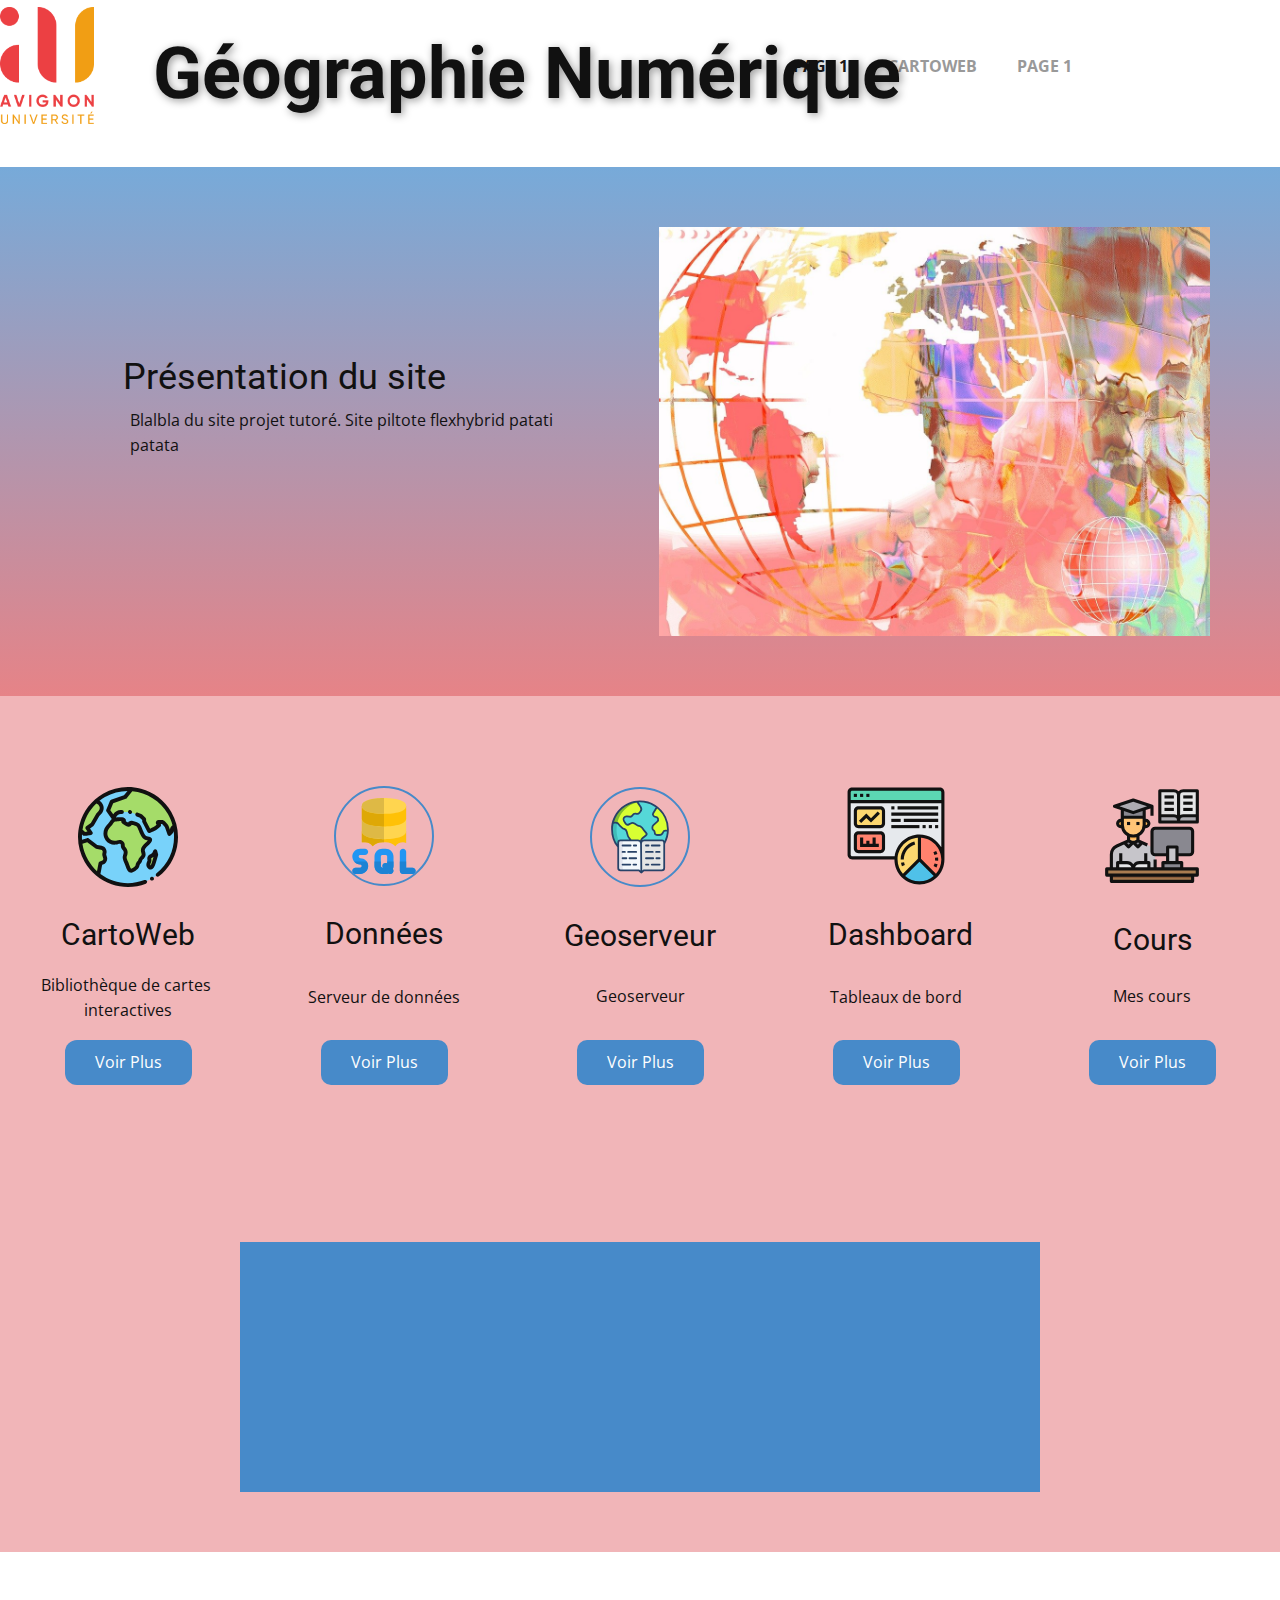
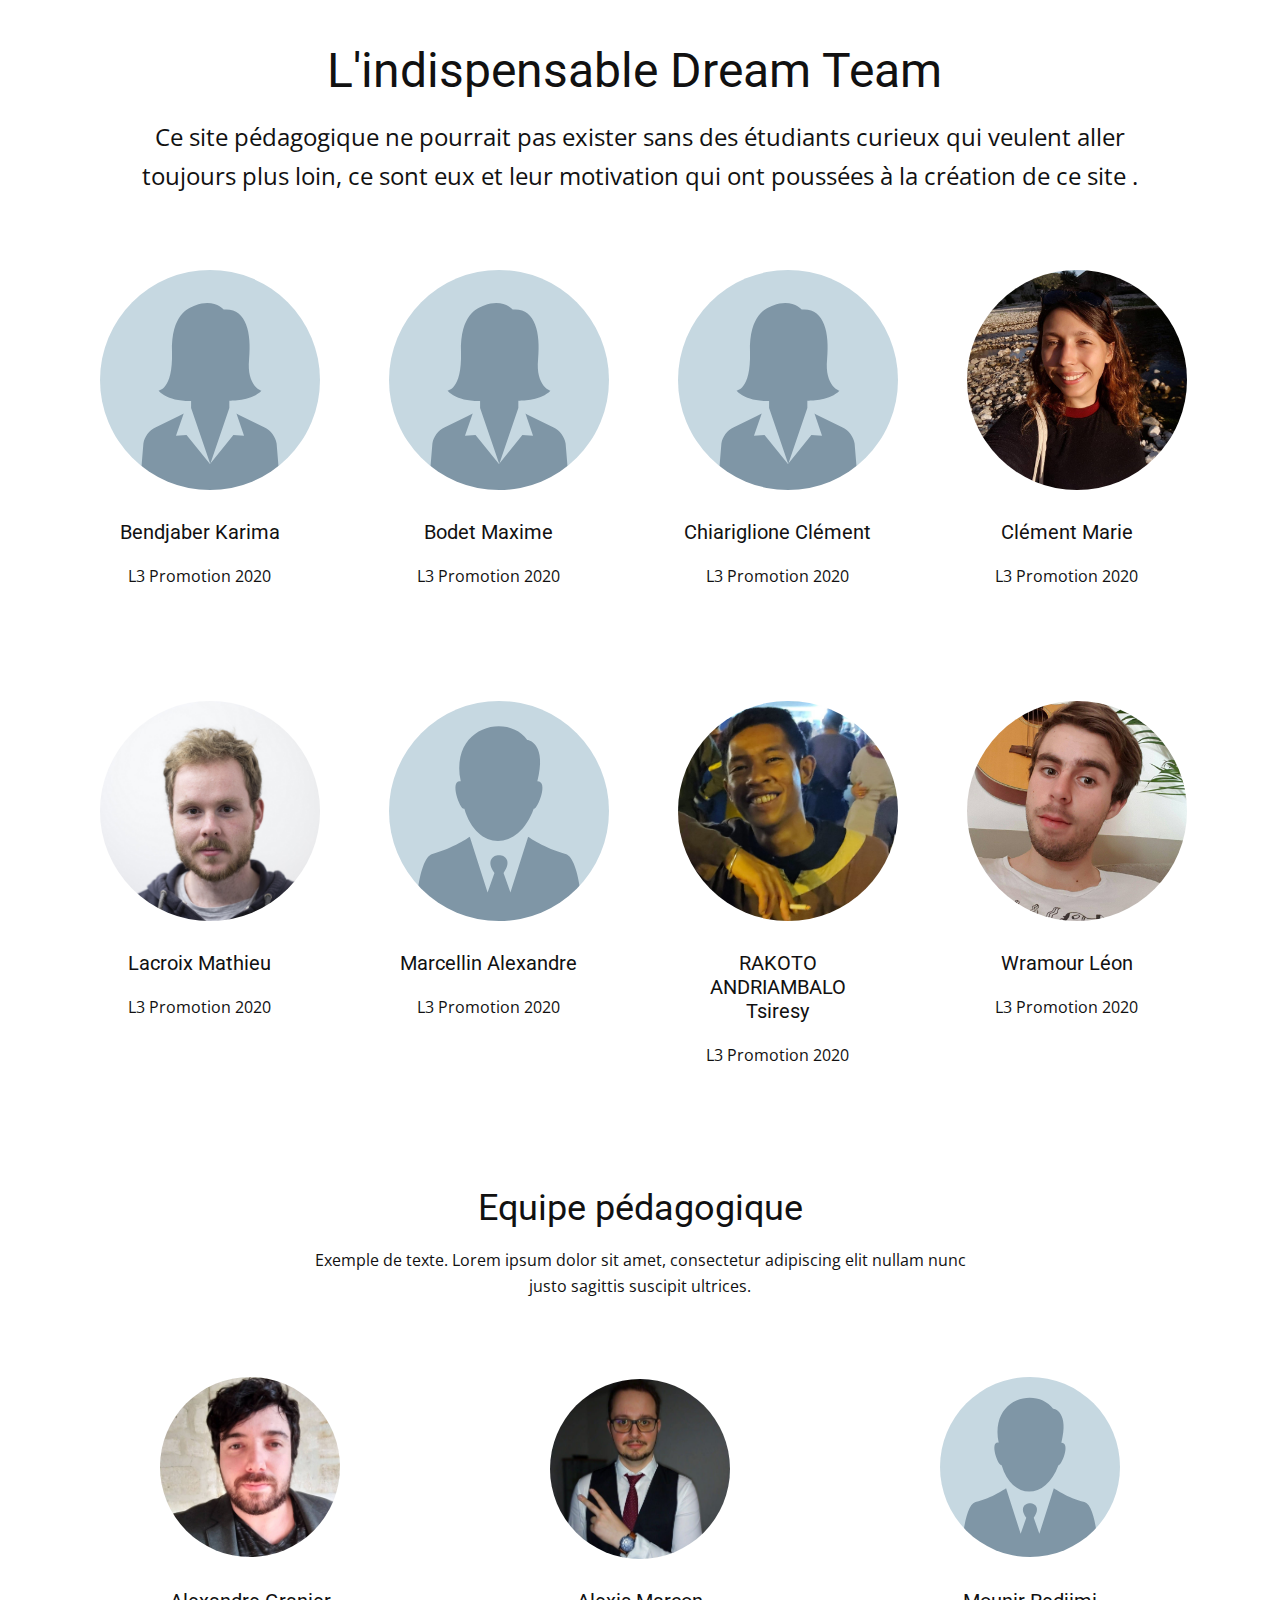
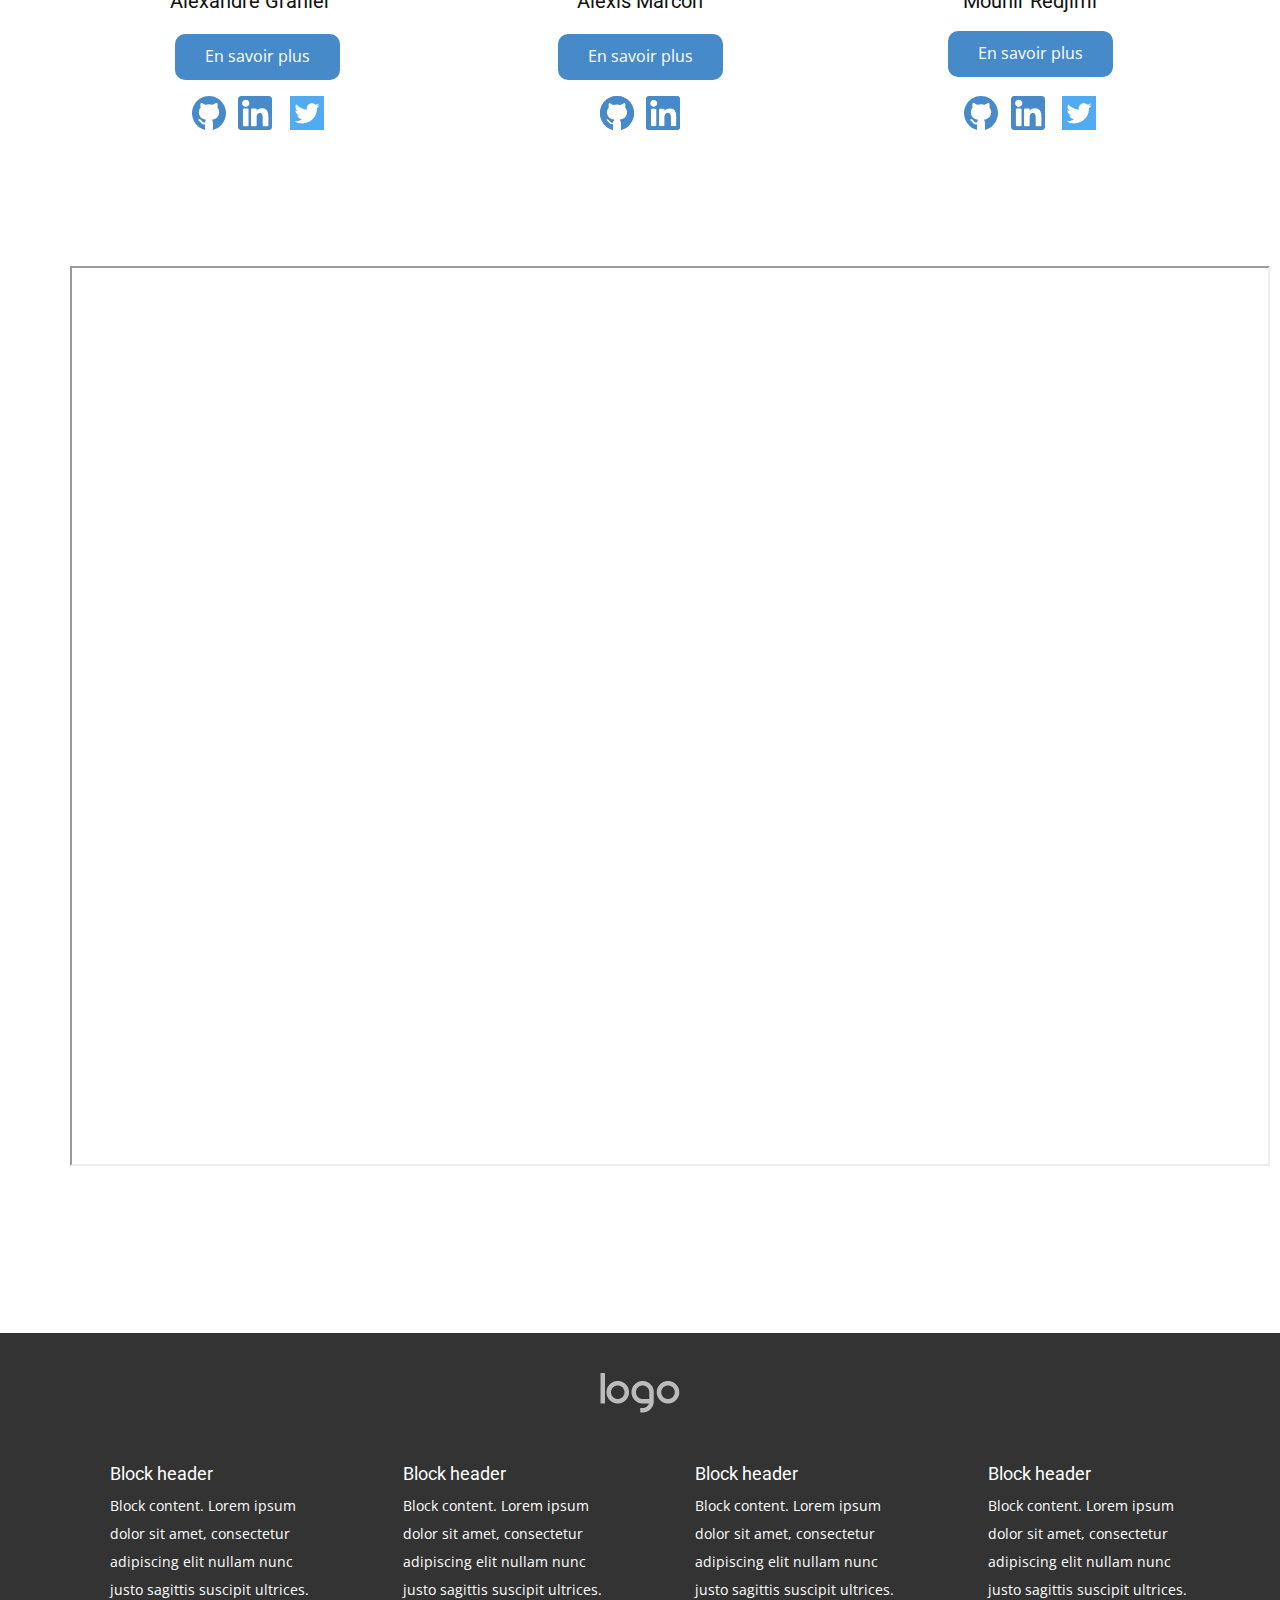
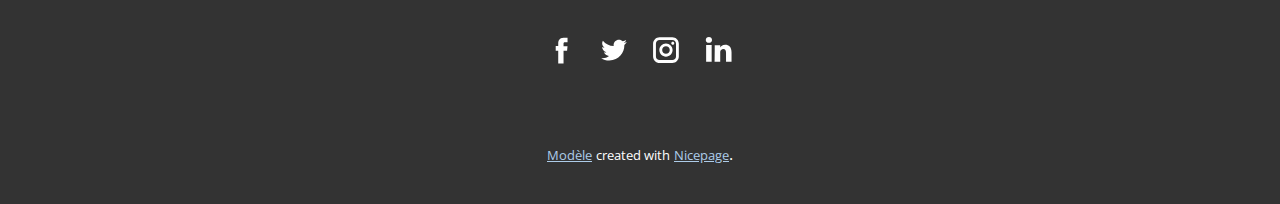
<file: index.html>
<!DOCTYPE html>
<html style="font-size: 16px;">
  <head>
    <meta name="viewport" content="width=device-width, initial-scale=1.0">
    <meta charset="utf-8">
    <meta name="keywords" content="MOi même">
    <meta name="description" content="">
    <meta name="page_type" content="np-template-header-footer-from-plugin">
    <title>Acceuil</title>
    <link rel="stylesheet" href="nicepage.css" media="screen">
<link rel="stylesheet" href="Acceuil.css" media="screen">
    <script class="u-script" type="text/javascript" src="jquery.js" defer=""></script>
    <script class="u-script" type="text/javascript" src="nicepage.js" defer=""></script>
    <link id="u-google-font" rel="stylesheet" href="https://fonts.googleapis.com/css?family=Roboto:100,100i,300,300i,400,400i,500,500i,700,700i,900,900i|Open+Sans:300,300i,400,400i,600,600i,700,700i,800,800i">
    
    
    
    
    
    
    <script type="application/ld+json">{
		"@context": "http://schema.org",
		"@type": "Organization",
		"name": "",
		"url": "index.html",
		"logo": "images/LogoUAPV.png",
		"sameAs": []
}</script>
    <meta property="og:title" content="Acceuil">
    <meta property="og:type" content="website">
    <meta name="theme-color" content="#478ac9">
    <link rel="canonical" href="index.html">
    <meta property="og:url" content="index.html">
  </head>
  <body data-home-page="Acceuil.html" data-home-page-title="Acceuil" class="u-body"><header class="u-align-center-sm u-align-center-xs u-clearfix u-header u-header" id="sec-6171"><div class="u-clearfix u-sheet u-sheet-1">
        <a href="#" class="u-image u-logo u-image-1" data-image-width="1200" data-image-height="1487">
          <img src="images/LogoUAPV.png" class="u-logo-image u-logo-image-1" data-image-width="117.1667">
        </a>
        <nav class="u-align-left u-menu u-menu-dropdown u-offcanvas u-menu-1">
          <div class="menu-collapse" style="font-size: 1rem; letter-spacing: 0; font-weight: 700; text-transform: uppercase;">
            <a class="u-button-style u-custom-left-right-menu-spacing u-custom-padding-bottom u-custom-text-active-color u-custom-text-color u-custom-text-hover-color u-custom-top-bottom-menu-spacing u-nav-link" href="#">
              <svg class="u-svg-link" preserveAspectRatio="xMidYMin slice" viewBox="0 0 302 302" style="undefined"><use xmlns:xlink="http://www.w3.org/1999/xlink" xlink:href="#svg-8a8f"></use></svg>
              <svg xmlns="http://www.w3.org/2000/svg" xmlns:xlink="http://www.w3.org/1999/xlink" version="1.1" id="svg-8a8f" x="0px" y="0px" viewBox="0 0 302 302" style="enable-background:new 0 0 302 302;" xml:space="preserve" class="u-svg-content"><g><rect y="36" width="302" height="30"></rect><rect y="236" width="302" height="30"></rect><rect y="136" width="302" height="30"></rect>
</g><g></g><g></g><g></g><g></g><g></g><g></g><g></g><g></g><g></g><g></g><g></g><g></g><g></g><g></g><g></g></svg>
            </a>
          </div>
          <div class="u-custom-menu u-nav-container">
            <ul class="u-nav u-spacing-0 u-unstyled u-nav-1"><li class="u-nav-item"><a class="u-button-style u-nav-link u-text-active-grey-90 u-text-grey-40 u-text-hover-grey-70" href="Acceuil.html" style="padding: 10px 20px;">Page 1</a>
</li><li class="u-nav-item"><a class="u-button-style u-nav-link u-text-active-grey-90 u-text-grey-40 u-text-hover-grey-70" style="padding: 10px 20px;">CartoWeb</a>
</li><li class="u-nav-item"><a class="u-button-style u-nav-link u-text-active-grey-90 u-text-grey-40 u-text-hover-grey-70" href="" style="padding: 10px 20px;">Page 1</a>
</li></ul>
          </div>
          <div class="u-custom-menu u-nav-container-collapse">
            <div class="u-align-center u-black u-container-style u-inner-container-layout u-opacity u-opacity-95 u-sidenav">
              <div class="u-menu-close"></div>
              <ul class="u-align-center u-nav u-popupmenu-items u-unstyled u-nav-2"><li class="u-nav-item"><a class="u-button-style u-nav-link" href="Acceuil.html" style="padding: 10px 20px;">Page 1</a>
</li><li class="u-nav-item"><a class="u-button-style u-nav-link" style="padding: 10px 20px;">CartoWeb</a>
</li><li class="u-nav-item"><a class="u-button-style u-nav-link" href="" style="padding: 10px 20px;">Page 1</a>
</li></ul>
            </div>
            <div class="u-black u-menu-overlay u-opacity u-opacity-70"></div>
          </div>
        </nav>
        <h1 class="u-align-center u-text u-text-default u-title u-text-1" data-animation-name="fadeIn" data-animation-duration="1000" data-animation-delay="0">
          <a href="Acceuil.html">G</a>éographie Numérique
        </h1>
      </div></header>
    <section class="u-clearfix u-gradient u-section-1" id="sec-0b5c">
      <div class="u-clearfix u-sheet u-valign-middle u-sheet-1">
        <div class="u-clearfix u-expanded-width u-gutter-0 u-layout-spacing-vertical u-layout-wrap u-layout-wrap-1">
          <div class="u-layout">
            <div class="u-layout-row">
              <div class="u-align-left u-container-style u-layout-cell u-left-cell u-size-31 u-layout-cell-1">
                <div class="u-container-layout u-container-layout-1">
                  <h2 class="u-text u-text-1">Présentation du site</h2>
                  <p class="u-text u-text-2">Blalbla du site projet tutoré. Site piltote flexhybrid patati patata</p>
                </div>
              </div>
              <div class="u-container-style u-image u-layout-cell u-right-cell u-size-29 u-image-1" src="" data-image-width="1280" data-image-height="867">
                <div class="u-container-layout u-container-layout-2"></div>
              </div>
            </div>
          </div>
        </div>
      </div>
    </section>
    <section class="u-align-center u-clearfix u-palette-2-light-2 u-valign-middle-lg u-valign-middle-xl u-section-2" id="sec-7fd7">
      <div class="u-clearfix u-expanded-width u-gutter-0 u-layout-wrap u-layout-wrap-1">
        <div class="u-gutter-0 u-layout">
          <div class="u-layout-row" style="">
            <div class="u-align-center u-container-style u-layout-cell u-left-cell u-size-12 u-layout-cell-1">
              <div class="u-container-layout u-valign-bottom u-container-layout-1">
                <span class="u-icon u-icon-circle u-icon-1">
                  <svg class="u-svg-link" preserveAspectRatio="xMidYMin slice" viewBox="0 0 512 512" style=""><use xmlns:xlink="http://www.w3.org/1999/xlink" xlink:href="#svg-f24b"></use></svg>
                  <svg xmlns="http://www.w3.org/2000/svg" xmlns:xlink="http://www.w3.org/1999/xlink" version="1.1" id="svg-f24b" x="0px" y="0px" viewBox="0 0 512 512" style="enable-background:new 0 0 512 512;" xml:space="preserve" class="u-svg-content"><path style="fill:#78D2FA;" d="M379.015,469.036c-117.63,67.914-268.042,27.611-335.956-90.019S15.447,110.973,133.078,43.06  S401.12,15.45,469.034,133.079S496.645,401.122,379.015,469.036z"></path><g><path style="fill:#A5DC69;" d="M273.404,182.451c-1.77,0.415-5.2,1.286-6.683,2.476c-1.852,1.485,1.042,3.416-0.015,4.262   c-1.825,1.46-3.148,4.108-7.055,3.858c-8.162-0.521-20.706-11.079-28.165-15.07c12.024-12.374-6.999-14.228-14.413-13.608   c-9.601,0.803-26.216-0.063-34.889,4.82c-6.019,3.389-14.109,17.455-18.958,23.042c-6.75,7.776-13.542,14.527-17.94,23.837   c-16.135,34.153,8.699,73.362,47.729,68.776c10.836-1.273,22.203-8.086,31.807,0.904c7.077,6.625,3.332,12.86,5.208,20.586   c1.624,6.686,9.027,10.799,11.589,16.939c4.913,11.77,1.802,19.131-1.705,29.987c-4.602,14.245,7.299,31.158,11.931,44.905   c2.332,6.922,9.129,26.306,15.802,29.339c10.492,4.77,26.937-9.535,33.202-17.229c4.898-6.015,3.299-12.125,6.589-17.757   c3.561-6.095,8.067-7.925,10.562-15.783c2.689-8.47,5.483-10.577,11.162-16.758c9.143-9.948,7.723-15.765,4.068-27.561   c-7.595-24.506,19.992-35.962,32.418-53.951c12.976-18.785-12.106-12.523-21.936-18.948c-10.107-6.606-14.524-19.161-19.394-29.569   c-4.872-10.409-8.903-26.051-16.97-34.601C301.133,188.764,282.229,185.71,273.404,182.451z"></path><path style="fill:#A5DC69;" d="M400.356,346.844c-3.921,13.214-7.841,26.428-11.762,39.642   c-2.741,9.238-12.432,39.458-26.028,20.101c-5.168-7.356-0.965-16.995,1.918-23.764c3.637-8.54-1.278-12.84,1.258-20.925   c2.908-9.267,14.872-9.584,20.533-16.102c3.948-4.544,6.383-11.769,9.268-17.089C397.149,334.754,398.753,340.798,400.356,346.844z   "></path><path style="fill:#A5DC69;" d="M469.034,133.079C426.674,59.71,352.218,16.429,273.641,10.721l-32.162,40.344l-68.931,24.166   l-18.492,44.828l28.525,39.959l3.032-8.448c5.063-14.105,18.434-23.512,33.419-23.512h47.013l54.04,18.99l18.613,17.768v11.286   l25.877,49.567l7.535-2.779c16.272-6,31.047-15.458,43.311-27.721l-6.247-9.372c-1.987-2.98,0.15-6.971,3.731-6.971h15.08   c4.416,0,8.61,1.934,11.478,5.292l12.319,14.423c1.174,1.374,2.091,2.948,2.709,4.646l13.594,37.383l6.471-6.471   c4.08-4.081,6.146-9.64,6.242-15.41c0.077-4.639,2.09-9.04,5.559-12.134l4.956-4.42c1.246-1.111,2.636-2.014,4.116-2.697   C490.042,176.703,481.317,154.354,469.034,133.079z"></path><path style="fill:#A5DC69;" d="M101.107,142.686l11.763-12.605c8.577-9.191,11.007-22.541,6.217-34.165l0,0   c-5.064-12.29-16.167-20.258-28.457-21.906c-43.44,39.398-70.449,92.367-78.219,148.474c9.184,8.028,18.795,16.622,18.74,17.379   c-0.106,1.449,34.409-4.338,34.409-4.338l-17.768-26.065l25.517-18.245L101.107,142.686z"></path><path style="fill:#A5DC69;" d="M125.025,387.739c11.088-3.602,17.156-15.511,13.554-26.598l-3.167-9.749   c-1.384-4.259-1.377-8.847,0.019-13.102l0,0c3.957-12.062-3.551-24.862-16.009-27.297l-24.853-4.857L49.17,271.619l-37.533,12.193   c3.686,32.595,13.973,64.981,31.421,95.204c16.138,27.951,36.94,51.525,60.846,70.33l11.184-58.379L125.025,387.739z"></path>
</g><path d="M373.997,460.388l-0.385,0.222c-4.776,2.771-6.401,8.89-3.631,13.667c1.855,3.197,5.21,4.983,8.658,4.983  c1.702,0,3.43-0.437,5.009-1.353l0.385-0.222c4.776-2.771,6.401-8.89,3.631-13.667C384.894,459.244,378.776,457.617,373.997,460.388  z"></path><path d="M477.694,128.08C443.512,68.875,388.321,26.526,322.287,8.832C256.255-8.862,187.283,0.219,128.078,34.4  S26.524,123.773,8.831,189.806s-8.613,135.006,25.568,194.21c30.661,53.107,79.393,93.468,137.219,113.646  c27.411,9.564,56.026,14.337,84.597,14.337c31.065,0,62.074-5.646,91.385-16.912c5.155-1.981,7.727-7.766,5.745-12.921  c-1.982-5.155-7.768-7.73-12.921-5.745c-78.02,29.987-162.482,16.362-225.585-31.004l8.959-46.765l4.317-1.402  c16.313-5.3,25.273-22.884,19.975-39.198l-3.168-9.749c-0.733-2.256-0.729-4.641,0.01-6.895c2.779-8.472,1.786-17.741-2.725-25.433  s-12.116-13.084-20.867-14.795l-22.57-4.41l-43.548-33.11c-2.609-1.984-6.024-2.563-9.142-1.551l-25.496,8.282  c-0.541-9.119-0.549-18.235-0.035-27.303c1.006,0.937,1.661,1.574,2.064,1.992c0.499,0.831,1.117,1.593,1.841,2.253  c2.082,1.896,3.968,2.756,7.928,2.756c3.639-0.001,9.026-0.726,17.921-2.04c8.436-1.247,16.828-2.652,16.911-2.666  c3.363-0.563,6.206-2.803,7.544-5.938c1.338-3.136,0.985-6.737-0.936-9.555l-12.261-17.984l17.562-12.558  c1.17-0.837,2.146-1.916,2.861-3.164l27.223-47.525l10.973-11.758c11.213-12.018,14.413-29.601,8.151-44.797  c-3.694-8.963-10.146-16.425-18.216-21.454c8.74-6.871,18.059-13.215,27.963-18.932c36.338-20.98,75.994-31.147,115.233-31.536  l-17.856,22.399L169.24,65.795c-2.689,0.942-4.849,2.988-5.935,5.623l-18.492,44.828c-1.313,3.185-0.896,6.819,1.105,9.623  l27.008,37.832c-3.868,3.529-7.633,8.669-12.13,15.051c-1.972,2.799-3.834,5.442-5.121,6.924c-1.119,1.29-2.239,2.55-3.349,3.798  c-5.809,6.535-11.815,13.294-16.082,22.322c-9.382,19.859-7.487,42.941,4.945,60.239c12.021,16.725,31.839,25.227,52.991,22.739  c3.446-0.404,6.659-1.199,9.768-1.969c8.573-2.121,11.289-2.333,14.039,0.241c1.338,1.253,1.461,1.49,1.434,5.738  c-0.019,2.704-0.04,6.068,0.892,9.909c1.493,6.145,5.353,10.392,8.452,13.804c1.541,1.695,3.135,3.449,3.626,4.626  c3.119,7.474,1.761,11.613-1.215,20.683c-0.255,0.776-0.515,1.568-0.776,2.38c-4.521,13.995,1.781,27.877,7.341,40.124  c1.806,3.977,3.511,7.731,4.628,11.049c8.991,26.679,15.731,32.789,21.14,35.249c2.833,1.288,5.765,1.853,8.727,1.852  c14.415-0.001,29.457-13.385,36.367-21.87c4.34-5.328,5.409-10.663,6.189-14.56c0.389-1.938,0.695-3.468,1.279-4.468  c0.894-1.53,1.947-2.716,3.28-4.218c2.681-3.019,6.017-6.775,8.179-13.584c1.642-5.172,2.835-6.44,6.786-10.648  c0.688-0.731,1.421-1.513,2.208-2.369c13.319-14.493,9.889-25.564,6.256-37.286c-3.057-9.863,2.29-16.171,15.218-28.21  c5.604-5.219,11.398-10.615,15.877-17.098c1.96-2.838,7.923-11.471,4.233-20.028c-3.617-8.39-12.81-9.8-20.196-10.932  c-2.917-0.448-7.325-1.124-8.728-2.041c-6.187-4.045-9.972-12.487-13.633-20.652c-0.729-1.625-1.448-3.229-2.177-4.786  c-1.3-2.778-2.599-6.139-3.974-9.697c-3.638-9.416-7.761-20.089-14.78-27.529c-6.309-6.685-18.202-9.905-28.695-12.747  c-3.529-0.955-6.86-1.857-9.057-2.668c-1.841-0.68-3.839-0.803-5.746-0.355c-5.107,1.197-8.293,2.516-10.659,4.412  c-0.625,0.501-2.476,2.146-3.56,4.79c-3.661-1.757-8.695-5.112-11.793-7.177c-0.064-0.043-0.129-0.086-0.193-0.129  c1.044-4.178,0.099-7.531-0.891-9.625c-5.587-11.816-24.129-10.891-27.787-10.58c-2.078,0.174-4.707,0.267-7.488,0.365  c-4.368,0.155-9.196,0.329-13.973,0.865l0.246-0.686c3.626-10.103,13.274-16.892,24.008-16.892h5.684  c5.522,0,9.999-4.478,9.999-9.999c0-5.522-4.478-9.999-9.999-9.999h-5.684c-15.936,0-30.529,8.387-38.708,21.588l-14.915-20.893  l14.674-35.569L244.787,60.5c1.774-0.622,3.338-1.732,4.511-3.203l28.762-36.079c73.494,6.991,142.674,48.197,182.316,116.859  c10.559,18.289,18.37,37.543,23.563,57.236l-4.239,3.78c-5.533,4.937-8.775,12.018-8.899,19.429  c-0.001,0.081-0.003,0.161-0.006,0.241l-6.906-18.992c-1.029-2.834-2.545-5.433-4.503-7.724l-12.319-14.423  c-4.776-5.591-11.73-8.796-19.081-8.796h-15.079c-5.353,0-10.245,2.932-12.77,7.649c-2.525,4.718-2.249,10.416,0.72,14.868  l1.526,2.291c-9.744,8.379-21.014,15.084-33.014,19.606L348.7,173.649v-8.833c0-2.732-1.118-5.347-3.095-7.232l-18.613-17.769  c-1.027-0.98-2.251-1.73-3.59-2.201l-16.756-5.888c-5.213-1.834-10.919,0.909-12.749,6.118c-1.831,5.211,0.908,10.918,6.118,12.749  l14.724,5.175l13.962,13.327v7.008c0,1.611,0.39,3.199,1.136,4.628l25.877,49.567c2.327,4.46,7.609,6.498,12.323,4.754l7.535-2.778  c17.505-6.456,33.73-16.841,46.922-30.031c3.37-3.371,3.894-8.65,1.249-12.617l-0.532-0.799h4.775c1.493,0,2.906,0.651,3.876,1.787  l12.319,14.423c0.397,0.465,0.704,0.991,0.914,1.568l13.595,37.383c1.168,3.212,3.896,5.604,7.23,6.344  c0.72,0.159,1.445,0.237,2.166,0.237c2.623,0,5.176-1.033,7.07-2.929l6.471-6.471c4.098-4.099,6.919-9.285,8.267-15.034  c10.008,80.205-21.441,163.173-87.915,215.347c-4.345,3.409-5.103,9.694-1.692,14.039c3.409,4.345,9.693,5.103,14.039,1.692  c47.992-37.667,80.962-91.542,92.837-151.701C519.15,244.773,508.685,181.758,477.694,128.08z M47.283,282.747l41.233,31.351  c1.219,0.927,2.633,1.561,4.135,1.854l24.852,4.856c3.172,0.62,5.818,2.496,7.453,5.284c1.635,2.787,1.979,6.012,0.973,9.083  c-2.07,6.313-2.08,12.99-0.027,19.307l3.168,9.748c1.893,5.826-1.309,12.107-7.134,14l-9.937,3.229  c-3.467,1.126-6.045,4.05-6.73,7.628l-7.998,41.749c-17.583-16.093-33.021-35.113-45.552-56.818  C36.43,347.541,26.878,319.3,22.668,290.744L47.283,282.747z M21.173,240.48c0.028,0.434,0.083,0.865,0.166,1.291  C21.258,241.369,21.202,240.936,21.173,240.48z M109.841,99.723c3.29,7.983,1.608,17.221-4.282,23.535l-11.763,12.603  c-0.525,0.563-0.984,1.185-1.367,1.853L65.717,184.35l-23.741,16.976c-4.422,3.162-5.508,9.275-2.446,13.767l8.879,13.024  c-5.118,0.762-9.711,1.39-12.765,1.723c-0.587-0.563-1.201-1.134-1.836-1.724c-2.377-2.208-5.68-5.157-10.604-9.466  c8.121-50.263,32.341-97.615,70.433-133.76C100.932,87.185,106.917,92.627,109.841,99.723z M209.459,174.757  c3.029-0.107,5.891-0.209,8.447-0.423c1.349-0.113,2.847-0.092,4.26,0.018c-0.631,1.62-0.836,3.398-0.562,5.162  c0.481,3.103,2.394,5.798,5.162,7.279c1.876,1.004,4.487,2.745,7.251,4.588c7.815,5.21,16.675,11.115,24.996,11.645  c7.568,0.491,11.779-3.822,13.583-5.66c0.144-0.146,0.28-0.292,0.424-0.425c1.016-0.828,1.968-1.938,2.676-3.277  c1.599,0.457,3.279,0.912,5.001,1.379c5.921,1.603,16.941,4.587,19.377,7.167c4.325,4.585,7.696,13.312,10.671,21.011  c1.503,3.891,2.923,7.563,4.516,10.968c0.684,1.461,1.357,2.966,2.041,4.49c4.614,10.292,9.844,21.958,20.939,29.21  c5.031,3.289,11.198,4.234,16.64,5.069c0.658,0.101,1.412,0.217,2.178,0.343c-3.23,4.506-7.829,8.788-12.688,13.313  c-12.379,11.528-27.785,25.876-20.69,48.765c3.349,10.808,3.505,11.976-1.88,17.834c-0.734,0.799-1.418,1.527-2.059,2.209  c-4.612,4.91-8.255,8.788-11.271,18.288c-0.876,2.759-2.011,4.037-4.072,6.357c-1.648,1.856-3.701,4.168-5.595,7.408  c-2.268,3.882-3.018,7.62-3.619,10.623c-0.593,2.955-0.929,4.438-2.089,5.863c-2.641,3.242-7.567,7.95-12.624,11.163  c-4.7,2.984-7.444,3.392-8.379,3.336c-1.067-1.144-4.932-6.152-10.772-23.486c-1.44-4.276-3.438-8.676-5.37-12.931  c-4.259-9.38-8.662-19.08-6.52-25.709c0.253-0.782,0.503-1.546,0.749-2.293c3.422-10.43,6.652-20.279,0.668-34.619  c-1.822-4.367-4.723-7.558-7.28-10.374c-1.655-1.821-3.53-3.885-3.819-5.073c-0.352-1.449-0.341-3.122-0.328-5.059  c0.034-5.225,0.086-13.12-7.763-20.47c-11.066-10.358-23.97-7.167-32.51-5.055c-2.623,0.648-5.101,1.262-7.297,1.52  c-14.048,1.646-26.59-3.654-34.42-14.55c-8.191-11.397-9.38-26.734-3.102-40.024c3.039-6.431,7.63-11.598,12.946-17.578  c1.161-1.307,2.333-2.625,3.505-3.975c1.95-2.248,4.096-5.292,6.365-8.515c2.711-3.848,7.755-11.007,9.945-12.369  C191.549,175.392,201.901,175.025,209.459,174.757z"></path><path d="M374.048,422.722c10.2-1.667,17.868-12.277,24.134-33.393l11.762-39.642c0.522-1.762,0.55-3.634,0.078-5.41l-4.811-18.134  c-1.051-3.96-4.411-6.878-8.478-7.364c-4.072-0.476-8.021,1.56-9.976,5.161c-1.096,2.02-2.083,4.16-3.037,6.229  c-1.605,3.481-3.265,7.081-4.992,9.068c-0.97,1.116-3.462,2.319-5.87,3.481c-5.757,2.778-13.642,6.583-16.654,16.185  c-1.87,5.956-1.172,10.668-0.662,14.108c0.441,2.983,0.543,4.017-0.256,5.893l-0.1,0.233c-3.183,7.469-9.105,21.374-0.801,33.195  c5.925,8.436,12.155,10.605,16.996,10.605C372.327,422.94,373.221,422.857,374.048,422.722z M370.749,400.839  c-1.911-2.722,0.945-9.426,2.835-13.863l0.101-0.234c3.048-7.154,2.233-12.648,1.64-16.66c-0.381-2.569-0.517-3.673-0.04-5.19  c0.392-1.247,2.735-2.457,6.265-4.161c1.565-0.756,3.288-1.587,5.027-2.593l-7.566,25.502c-3.194,10.766-6.02,15.792-7.651,18.02  C371.171,401.422,370.967,401.15,370.749,400.839z"></path><path d="M269.355,118.624c-5.207-1.824-10.917,0.915-12.745,6.126c-1.828,5.212,0.915,10.917,6.126,12.745l0.674,0.236  c1.095,0.384,2.211,0.566,3.31,0.566c4.128,0,7.992-2.577,9.436-6.692c1.828-5.212-0.915-10.917-6.126-12.745L269.355,118.624z"></path><g></g><g></g><g></g><g></g><g></g><g></g><g></g><g></g><g></g><g></g><g></g><g></g><g></g><g></g><g></g></svg>
                </span>
                <h3 class="u-text u-text-1">CartoWeb</h3>
                <p class="u-text u-text-2">Bibliothèque de cartes&nbsp; interactives</p>
                <a href="Cartoweb.html" class="u-border-radius-12 u-btn u-btn-round u-button-style u-palette-1-base u-btn-1" target="_blank">Voir Plus</a>
              </div>
            </div>
            <div class="u-container-style u-layout-cell u-size-12 u-layout-cell-2">
              <div class="u-container-layout u-valign-bottom u-container-layout-2">
                <span class="u-border-2 u-border-palette-1-base u-icon u-icon-circle u-spacing-10 u-text-palette-1-base u-icon-2">
                  <svg class="u-svg-link" preserveAspectRatio="xMidYMin slice" viewBox="0 0 24 24" style=""><use xmlns:xlink="http://www.w3.org/1999/xlink" xlink:href="#svg-0d72"></use></svg>
                  <svg xmlns="http://www.w3.org/2000/svg" id="svg-0d72" enable-background="new 0 0 24 24" viewBox="0 0 24 24" class="u-svg-content"><path d="m5 10.5v3.5h1c.99 0 1.87.49 2.42 1.24.8-.76 1.88-1.24 3.08-1.24h1c1.2 0 2.28.48 3.08 1.24.55-.75 1.43-1.24 2.42-1.24.35 0 .69.06 1 .18v-3.68z" fill="#ffc107"></path><path d="m12 13c-.717 0-7-.07-7-2.5v-4h14v4c0 2.43-6.283 2.5-7 2.5z" fill="#ffd54f"></path><path d="m12 9c-.717 0-7-.07-7-2.5v-4h14v4c0 2.43-6.283 2.5-7 2.5z" fill="#ffc107"></path><path d="m12 5c-.717 0-7-.07-7-2.5 0-2.43 6.283-2.5 7-2.5s7 .07 7 2.5-6.283 2.5-7 2.5z" fill="#ffd54f"></path><path d="m5 10.5v3.5h1c.99 0 1.87.49 2.42 1.24.8-.76 1.88-1.24 3.08-1.24h.5v-1c-.717 0-7-.07-7-2.5z" fill="#dea806"></path><path d="m5 6.5v4c0 2.43 6.283 2.5 7 2.5v-4c-.717 0-7-.07-7-2.5z" fill="#deb945"></path><path d="m5 2.5v4c0 2.43 6.283 2.5 7 2.5v-4c-.717 0-7-.07-7-2.5z" fill="#dea806"></path><path d="m12 0c-.717 0-7 .07-7 2.5 0 2.43 6.283 2.5 7 2.5z" fill="#deb945"></path><g fill="#2196f3"><path d="m15 18.5c0-1.378-1.121-2.5-2.5-2.5h-1c-1.379 0-2.5 1.122-2.5 2.5v3c0 1.378 1.121 2.5 2.5 2.5h1c.336 0 .656-.069.949-.189.168.114.356.189.551.189.256 0 .512-.098.707-.293.345-.345.367-.869.104-1.258.121-.293.189-.613.189-.949zm-4 3v-3c0-.276.225-.5.5-.5h1c.275 0 .5.224.5.5v2.155c-.384-.226-.878-.192-1.207.138s-.364.824-.138 1.207h-.155c-.275 0-.5-.224-.5-.5z"></path><path d="m21 24h-3c-.553 0-1-.448-1-1v-6c0-.552.447-1 1-1s1 .448 1 1v5h2c.553 0 1 .448 1 1s-.447 1-1 1z"></path><path d="m4.5 24h-1.5c-.553 0-1-.448-1-1s.447-1 1-1h1.5c.275 0 .5-.224.5-.5s-.225-.5-.5-.5c-1.379 0-2.5-1.122-2.5-2.5s1.121-2.5 2.5-2.5h1.5c.553 0 1 .448 1 1s-.447 1-1 1h-1.5c-.275 0-.5.224-.5.5s.225.5.5.5c1.379 0 2.5 1.122 2.5 2.5s-1.121 2.5-2.5 2.5z"></path>
</g><path d="m15 20.063h-2v.593c-.162-.095-.344-.145-.525-.145-.247 0-.492.092-.683.282-.329.33-.364.824-.138 1.207h-.154c-.275 0-.5-.224-.5-.5v-1.437h-2v1.437c0 1.378 1.121 2.5 2.5 2.5h1c.336 0 .656-.069.949-.189.168.114.356.189.551.189.256 0 .512-.098.707-.293.345-.345.367-.869.104-1.258.121-.293.189-.613.189-.949z" fill="#1d83d4"></path><path d="m19 20.063h-2v2.937c0 .552.447 1 1 1h3c.553 0 1-.448 1-1s-.447-1-1-1h-2z" fill="#1d83d4"></path><path d="m6.544 20.063h-3.994c.458.571 1.162.937 1.95.937.275 0 .5.224.5.5s-.225.5-.5.5h-1.5c-.553 0-1 .448-1 1s.447 1 1 1h1.5c1.379 0 2.5-1.122 2.5-2.5 0-.535-.169-1.031-.456-1.437z" fill="#1d83d4"></path></svg>
                </span>
                <h3 class="u-align-center u-res-move-started u-text u-text-3">Données</h3>
                <p class="u-align-center u-text u-text-4">Serveur de données</p>
                <a href="#" class="u-border-radius-10 u-btn u-btn-round u-button-style u-palette-1-base u-btn-2">Voir Plus</a>
              </div>
            </div>
            <div class="u-container-style u-layout-cell u-size-12 u-layout-cell-3">
              <div class="u-container-layout u-valign-bottom u-container-layout-3">
                <span class="u-border-2 u-border-palette-1-base u-icon u-icon-circle u-spacing-10 u-text-palette-1-base u-icon-3">
                  <svg class="u-svg-link" preserveAspectRatio="xMidYMin slice" viewBox="0 0 512 512" style=""><use xmlns:xlink="http://www.w3.org/1999/xlink" xlink:href="#svg-fcda"></use></svg>
                  <svg id="svg-fcda" class="u-svg-content"><path d="m266.63 494.821a2.446 2.446 0 0 1 -1.72.7l-1.95-195.54h.02a21.117 21.117 0 0 1 21.11-21.12h119.24a15.789 15.789 0 0 1 15.77 15.8v170.41a15.78 15.78 0 0 1 -15.77 15.79h-121.4a2.431 2.431 0 0 0 -1.7.69z" fill="#e5e5e5"></path><path d="m262.96 299.981a21.123 21.123 0 0 0 -21.1-21.12h-116.9a15.788 15.788 0 0 0 -15.77 15.8v170.41a15.78 15.78 0 0 0 15.77 15.79h122.96a2.471 2.471 0 0 1 1.7.689l13.6 13.271a2.442 2.442 0 0 0 1.69.7z" fill="#f4f8fc"></path><path d="m297.14 228.251a12.549 12.549 0 0 1 -1.91 18.04l-21.1 16.24a28.727 28.727 0 0 0 -9.94 14.33l-3.93 12.79a21.076 21.076 0 0 0 -18.4-10.79h-46.54l-15.95-20.961a33.029 33.029 0 0 1 -5.54-11.17l-7.79-28.19a24.13 24.13 0 0 0 -16.9-16.87l-1.69-.46a27.261 27.261 0 0 1 -11.46-6.44l-14.54-13.71a38.718 38.718 0 0 1 -6.87-8.68 26.941 26.941 0 0 0 -23.3-13.45 27.213 27.213 0 0 0 -5.21.51l-12.7 2.51-.68-.16c18.11-76.97 83.19-135.75 163.24-144.25l23.79 34.39a27.261 27.261 0 0 1 -.81 32.12l-6.44 8.37a20.122 20.122 0 0 1 -18.5 7.71l-7.3-.94a21.051 21.051 0 0 0 -20.82 10.24 20.353 20.353 0 0 1 -20.1 9.89l-16.86-2.14a22.051 22.051 0 0 0 -21.04 9.53 19.011 19.011 0 0 0 -.32 20.74l11.14 17.62a17.148 17.148 0 0 0 22.63 5.97l11.47-6.15a26.345 26.345 0 0 1 26.05.63l21.76 13.09a36.415 36.415 0 0 1 29.58 15.22l10.95 15.3c.66.93 1.37 1.83 2.1 2.7z" fill="#d8ff33"></path><path d="m444.33 205.291c0 2.22-.04 4.45-.12 6.67l-12.58 1.27c-.48.04-.97.08-1.45.1l-3.6.17a17.562 17.562 0 0 0 -15.29 10.51l-.92 2.1a27.232 27.232 0 0 1 -24.94 16.33h-15.31a14.677 14.677 0 0 1 -14.59-13.23l-.61-6.14a17.526 17.526 0 0 0 -7.9-12.95 16.361 16.361 0 0 1 -7.47-13.75v-6.15a19.628 19.628 0 0 1 6.61-14.69l26.16-23.17a18.266 18.266 0 0 0 5.37-18.95 18.747 18.747 0 0 0 -15.63-13.19l-2.65-.33a20.425 20.425 0 0 1 -12.89-6.85 14.918 14.918 0 0 1 -1.72-17.19l24.94-41.19a183.207 183.207 0 0 1 17.5 14.99 189.626 189.626 0 0 1 57.09 135.64z" fill="#d8ff33"></path><path d="m179.37 257.9 15.95 20.96h-70.36a15.789 15.789 0 0 0 -15.77 15.8v28.89c-26.87-32.64-41.52-72.65-41.52-118.26a190.036 190.036 0 0 1 5.02-43.5l.68.16 12.7-2.51a27.213 27.213 0 0 1 5.21-.51 26.941 26.941 0 0 1 23.3 13.45 38.718 38.718 0 0 0 6.87 8.68l14.54 13.71a27.261 27.261 0 0 0 11.46 6.44l1.69.46a24.13 24.13 0 0 1 16.9 16.87l7.79 28.19a33.029 33.029 0 0 0 5.54 11.17z" fill="#55d8d8"></path><path d="m431.63 213.231 12.58-1.27a199.067 199.067 0 0 1 -25.11 88.96v-6.26a15.789 15.789 0 0 0 -15.77-15.8h-119.24a21.117 21.117 0 0 0 -21.11 21.12h-.02a20.979 20.979 0 0 0 -2.7-10.33l3.93-12.79a28.727 28.727 0 0 1 9.94-14.33l21.1-16.24a12.549 12.549 0 0 0 1.91-18.04l-13.93-16.42c-.73-.87-1.44-1.77-2.1-2.7l-10.95-15.3a36.415 36.415 0 0 0 -29.58-15.22l-21.76-13.09a26.345 26.345 0 0 0 -26.05-.63l-11.47 6.15a17.148 17.148 0 0 1 -22.63-5.97l-11.14-17.62a19.011 19.011 0 0 1 .32-20.74 22.051 22.051 0 0 1 21.04-9.53l16.86 2.14a20.353 20.353 0 0 0 20.1-9.89 21.051 21.051 0 0 1 20.82-10.24l7.3.94a20.122 20.122 0 0 0 18.5-7.71l6.44-8.37a27.261 27.261 0 0 0 .81-32.12l-23.79-34.39a190.02 190.02 0 0 1 20.07-1.06 189.845 189.845 0 0 1 113.74 38.18l-24.94 41.19a14.918 14.918 0 0 0 1.72 17.19 20.425 20.425 0 0 0 12.89 6.85l2.65.33a18.747 18.747 0 0 1 15.63 13.19 18.266 18.266 0 0 1 -5.37 18.95l-26.16 23.17a19.628 19.628 0 0 0 -6.61 14.69v6.15a16.361 16.361 0 0 0 7.47 13.75 17.526 17.526 0 0 1 7.9 12.95l.61 6.14a14.677 14.677 0 0 0 14.59 13.23h15.31a27.232 27.232 0 0 0 24.94-16.33l.92-2.1a17.562 17.562 0 0 1 15.29-10.51l3.6-.17c.48-.02.97-.06 1.45-.1z" fill="#55d8d8"></path><path d="m86.07 159.44a27.292 27.292 0 0 1 5.21-.509 26.884 26.884 0 0 1 11.477 2.587 188.89 188.89 0 0 1 136.5-139.169l-3.327-4.808c-80.05 8.5-145.13 67.279-163.24 144.25l.68.16z" fill="#82bc2f"></path><path d="m109.19 294.661a15.757 15.757 0 0 1 4.827-11.36c-10.7-23.566-16.347-49.709-16.347-78.01a190.023 190.023 0 0 1 5.02-43.5c.021-.092.045-.182.067-.273a26.884 26.884 0 0 0 -11.477-2.587 27.292 27.292 0 0 0 -5.21.509l-12.7 2.511-.68-.16a190.023 190.023 0 0 0 -5.02 43.5c0 45.609 14.65 85.619 41.52 118.259z" fill="#40bcb8"></path><path d="m265.93 17.541q2.452-.261 4.924-.458c-4.9-.384-9.853-.6-14.854-.6a190.02 190.02 0 0 0 -20.07 1.06l3.327 4.808a187.135 187.135 0 0 1 26.673-4.81z" fill="#40bcb8"></path><path d="m139.19 465.07v-170.41a15.788 15.788 0 0 1 15.77-15.8h-30a15.788 15.788 0 0 0 -15.77 15.8v170.41a15.78 15.78 0 0 0 15.77 15.791h30a15.78 15.78 0 0 1 -15.77-15.791z" fill="#e2e4ed"></path><g fill="#284268"><path d="m230.324 307.321h-15.886a6 6 0 0 0 0 12h15.886a6 6 0 0 0 0-12z"></path><path d="m138.458 319.321h54.142a6 6 0 1 0 0-12h-54.142a6 6 0 1 0 0 12z"></path><path d="m230.324 350.233h-54.256a6 6 0 0 0 0 12h54.256a6 6 0 0 0 0-12z"></path><path d="m138.458 362.233h15.765a6 6 0 0 0 0-12h-15.765a6 6 0 0 0 0 12z"></path><path d="m230.324 393.144h-45.007a6 6 0 0 0 0 12h45.007a6 6 0 1 0 0-12z"></path><path d="m138.458 405.144h25.7a6 6 0 1 0 0-12h-25.7a6 6 0 1 0 0 12z"></path><path d="m230.324 436.056h-18.447a6 6 0 0 0 0 12h18.447a6 6 0 0 0 0-12z"></path><path d="m190.488 436.056h-52.03a6 6 0 0 0 0 12h52.03a6 6 0 0 0 0-12z"></path><path d="m388.009 307.321h-52.926a6 6 0 1 0 0 12h52.926a6 6 0 0 0 0-12z"></path><path d="m296.143 319.321h17.551a6 6 0 1 0 0-12h-17.551a6 6 0 1 0 0 12z"></path><path d="m388.009 350.233h-23.609a6 6 0 0 0 0 12h23.609a6 6 0 0 0 0-12z"></path><path d="m296.143 362.233h45.932a6 6 0 0 0 0-12h-45.932a6 6 0 0 0 0 12z"></path><path d="m388.009 393.144h-21.66a6 6 0 1 0 0 12h21.66a6 6 0 0 0 0-12z"></path><path d="m296.143 405.144h48.85a6 6 0 0 0 0-12h-48.85a6 6 0 0 0 0 12z"></path><path d="m388.009 436.056h-52.933a6 6 0 0 0 0 12h52.933a6 6 0 0 0 0-12z"></path><path d="m312.7 436.056h-16.557a6 6 0 0 0 0 12h16.557a6 6 0 0 0 0-12z"></path><path d="m431.408 121.339a194.239 194.239 0 0 0 -175.408-110.855c-107.153 0-194.329 87.388-194.329 194.8 0 45.68 13.973 86.164 41.517 120.378v139.4a21.808 21.808 0 0 0 21.769 21.8h121.51l12.563 12.256a8.391 8.391 0 0 0 11.786 0l12.564-12.255h119.95a21.808 21.808 0 0 0 21.769-21.8v-162.616a203.226 203.226 0 0 0 25.23-97.161 193.4 193.4 0 0 0 -18.921-83.947zm-10.838 5.152a181.52 181.52 0 0 1 17.759 78.8c0 .41-.018.825-.021 1.236l-7.28.734q-.56.057-1.121.082l-3.6.164a23.422 23.422 0 0 0 -20.51 14.1l-.922 2.1a21.238 21.238 0 0 1 -19.442 12.736h-15.317a8.642 8.642 0 0 1 -8.613-7.827l-.612-6.14a23.369 23.369 0 0 0 -10.61-17.392 10.33 10.33 0 0 1 -4.731-8.711v-6.15a13.626 13.626 0 0 1 4.585-10.2l26.165-23.173a24.321 24.321 0 0 0 7.13-25.178 24.752 24.752 0 0 0 -20.642-17.407l-2.642-.326a14.425 14.425 0 0 1 -9.112-4.841 8.926 8.926 0 0 1 -1.061-10.217l21.387-35.312q6.073 4.943 11.7 10.387a180.76 180.76 0 0 1 37.51 52.535zm-73.435-79.569q7.542 4.319 14.621 9.34l-22.091 36.48q-.042.069-.081.138a20.934 20.934 0 0 0 2.416 24.109 26.41 26.41 0 0 0 16.684 8.86l2.641.326a12.745 12.745 0 0 1 10.624 8.969 12.289 12.289 0 0 1 -3.6 12.722l-26.169 23.173a25.632 25.632 0 0 0 -8.63 19.181v6.15a22.286 22.286 0 0 0 10.214 18.787 11.426 11.426 0 0 1 5.185 8.507l.613 6.14a20.605 20.605 0 0 0 20.554 18.636h15.319a33.238 33.238 0 0 0 30.433-19.921l.922-2.1a11.5 11.5 0 0 1 10.065-6.928l3.6-.164c.593-.026 1.187-.07 1.778-.129l5.561-.561a196.75 196.75 0 0 1 -16.257 64.1 21.756 21.756 0 0 0 -18.205-9.867h-119.244a26.923 26.923 0 0 0 -13.326 3.513 22.584 22.584 0 0 1 7.023-9.09l21.1-16.245a18.539 18.539 0 0 0 2.826-26.67l-13.924-16.422c-.631-.745-1.237-1.523-1.8-2.313l-10.95-15.3a42.481 42.481 0 0 0 -32.733-17.695l-20.388-12.263a32.5 32.5 0 0 0 -31.989-.779l-11.464 6.157a11.208 11.208 0 0 1 -14.724-3.888l-11.139-17.631a12.955 12.955 0 0 1 .219-14.17 15.964 15.964 0 0 1 15.313-6.942l16.853 2.145a26.3 26.3 0 0 0 26.039-12.811 15.026 15.026 0 0 1 14.881-7.323l7.3.934a26.2 26.2 0 0 0 24.021-10l6.436-8.37a33.157 33.157 0 0 0 .986-39.195l-17.845-25.8q4.569-.23 9.193-.232a181.918 181.918 0 0 1 91.139 24.442zm-114.081-22.995 21.729 31.415a21.191 21.191 0 0 1 -.631 25.054l-6.435 8.37a14.178 14.178 0 0 1 -12.985 5.409l-7.3-.935a27 27 0 0 0 -26.754 13.152 14.322 14.322 0 0 1 -14.174 6.981l-16.854-2.145a27.906 27.906 0 0 0 -26.771 12.128 24.956 24.956 0 0 0 -.42 27.3l11.141 17.623a23.248 23.248 0 0 0 30.546 8.049l11.463-6.156a20.452 20.452 0 0 1 20.126.49l21.756 13.087a6.007 6.007 0 0 0 3.093.858 30.444 30.444 0 0 1 24.7 12.714l10.949 15.3c.754 1.054 1.564 2.093 2.408 3.089l13.925 16.423a6.538 6.538 0 0 1 -.994 9.4l-21.1 16.245a34.563 34.563 0 0 0 -12.019 17.322l-.865 2.812a26.95 26.95 0 0 0 -15.733-5.047h-43.563l-14.151-18.6a26.816 26.816 0 0 1 -4.528-9.137l-7.794-28.19a30.279 30.279 0 0 0 -21.1-21.055l-1.694-.463a21.2 21.2 0 0 1 -8.92-5.01l-14.537-13.717a32.349 32.349 0 0 1 -5.8-7.321 32.929 32.929 0 0 0 -34.868-15.816l-4.022.8c19.988-68.964 79.481-121.236 152.176-130.429zm-159.383 181.359a183.3 183.3 0 0 1 3.987-38.064l9.573-1.894a20.928 20.928 0 0 1 22.16 10.057 44.371 44.371 0 0 0 7.944 10.035l14.537 13.716a33.221 33.221 0 0 0 13.993 7.858l1.694.463a18.227 18.227 0 0 1 12.694 12.678l7.794 28.19a38.786 38.786 0 0 0 6.543 13.2l8.623 11.335h-58.256a21.808 21.808 0 0 0 -21.769 21.8v10.783c-19.588-29.214-29.517-62.822-29.517-100.157zm180.137 271.972a8.4 8.4 0 0 0 -5.892-2.4h-122.959a9.794 9.794 0 0 1 -9.769-9.8v-170.4a9.793 9.793 0 0 1 9.769-9.8h116.9a15.14 15.14 0 0 1 15.1 15.177l1.819 182.067zm159.292-12.192a9.794 9.794 0 0 1 -9.769 9.8h-121.4a8.4 8.4 0 0 0 -5.893 2.4l-5.256 5.127-1.822-182.4h.023a15.128 15.128 0 0 1 15.105-15.117h119.242a9.793 9.793 0 0 1 9.769 9.8z"></path>
</g></svg>
                </span>
                <h3 class="u-align-center u-text u-text-5">Geoserveur</h3>
                <p class="u-align-center u-text u-text-6">Geoserveur</p>
                <a href="#" class="u-border-radius-10 u-btn u-btn-round u-button-style u-palette-1-base u-btn-3">Voir Plus</a>
              </div>
            </div>
            <div class="u-container-style u-layout-cell u-right-cell u-size-12 u-layout-cell-4">
              <div class="u-container-layout u-valign-bottom u-container-layout-4">
                <span class="u-icon u-icon-circle u-icon-4">
                  <svg class="u-svg-link" preserveAspectRatio="xMidYMin slice" viewBox="0 0 64 64" style=""><use xmlns:xlink="http://www.w3.org/1999/xlink" xlink:href="#svg-d66d"></use></svg>
                  <svg xmlns="http://www.w3.org/2000/svg" id="svg-d66d" enable-background="new 0 0 64 64" viewBox="0 0 64 64" class="u-svg-content"><path d="m60 46h-56c-1.105 0-2-.895-2-2v-34h60v34c0 1.105-.895 2-2 2z" fill="#e6e9ed"></path><path d="m47 47 10.6 10.6c-2.71 2.72-6.46 4.4-10.6 4.4s-7.89-1.68-10.6-4.4z" fill="#4fc1e9"></path><path d="m47 32v15l-10.6 10.6c-2.72-2.71-4.4-6.46-4.4-10.6 0-.34.01-.67.04-1 .51-7.82 7.02-14 14.96-14z" fill="#fcd770"></path><path d="m47 32c8.28 0 15 6.72 15 15 0 4.14-1.68 7.89-4.4 10.6l-10.6-10.6z" fill="#ff826e"></path><path d="m24 32v8c0 1.1-.9 2-2 2h-14c-1.1 0-2-.9-2-2v-8c0-1.1.9-2 2-2h14c1.1 0 2 .9 2 2z" fill="#ff826e"></path><path d="m24 16v8c0 1.1-.9 2-2 2h-14c-1.1 0-2-.9-2-2v-8c0-1.1.9-2 2-2h14c1.1 0 2 .9 2 2z" fill="#fcd770"></path><path d="m2 10v-6c0-1.1.9-2 2-2h56c1.1 0 2 .9 2 2v6z" fill="#5cd6b3"></path><path d="m60 1h-56c-1.654 0-3 1.346-3 3v40c0 1.654 1.346 3 3 3h27c0 8.822 7.178 16 16 16s16-7.178 16-16v-43c0-1.654-1.346-3-3-3zm-56 2h56c.551 0 1 .449 1 1v5h-58v-5c0-.551.449-1 1-1zm42 43.586-9.568 9.568c-2.132-2.457-3.432-5.653-3.432-9.154 0-7.382 5.747-13.433 13-13.949zm-8.154 10.982 9.154-9.154 9.154 9.154c-2.457 2.132-5.653 3.432-9.154 3.432s-6.697-1.3-9.154-3.432zm19.722-1.414-9.568-9.568v-13.535c7.253.516 13 6.567 13 13.949 0 3.501-1.3 6.697-3.432 9.154zm-10.568-25.154c-8.144 0-14.872 6.12-15.861 14h-27.139c-.551 0-1-.449-1-1v-33h58v28.271c-2.731-4.926-7.98-8.271-14-8.271z"></path><path d="m37 47c0-4.456 2.99-8.413 7.272-9.624l-.544-1.925c-5.139 1.454-8.728 6.203-8.728 11.549z"></path><path d="m35.198 49.181c.137.746.346 1.48.621 2.183l1.863-.728c-.229-.585-.402-1.197-.517-1.818z"></path><path d="m56.585 44.139 1.917-.57c-.207-.696-.48-1.377-.811-2.024l-1.781.91c.276.539.503 1.106.675 1.684z"></path><path d="m57 47c0 .248-.009.493-.027.736l1.995.146c.021-.291.032-.586.032-.882 0-.433-.023-.868-.069-1.295l-1.988.214c.037.355.057.716.057 1.081z"></path><path d="m56.062 51.234 1.812.848c.308-.659.557-1.349.74-2.051l-1.936-.503c-.152.584-.359 1.158-.616 1.706z"></path><path d="m13 5h2v2h-2z"></path><path d="m9 5h2v2h-2z"></path><path d="m5 5h2v2h-2z"></path><path d="m22 13h-14c-1.654 0-3 1.346-3 3v8c0 1.654 1.346 3 3 3h14c1.654 0 3-1.346 3-3v-8c0-1.654-1.346-3-3-3zm1 11c0 .551-.449 1-1 1h-14c-.551 0-1-.449-1-1v-8c0-.551.449-1 1-1h14c.551 0 1 .449 1 1z"></path><path d="m22 29h-14c-1.654 0-3 1.346-3 3v8c0 1.654 1.346 3 3 3h14c1.654 0 3-1.346 3-3v-8c0-1.654-1.346-3-3-3zm1 11c0 .551-.449 1-1 1h-14c-.551 0-1-.449-1-1v-8c0-.551.449-1 1-1h14c.551 0 1 .449 1 1z"></path><path d="m16 20.586-3-3-4.707 4.707 1.414 1.414 3.293-3.293 3 3 5.707-5.707-1.414-1.414z"></path><path d="m19 33h-2v4h-2v-2h-2v2h-2v-4h-2v6h12v-2h-2z"></path><path d="m29 13h2v2h-2z"></path><path d="m33 13h26v2h-26z"></path><path d="m29 17h30v2h-30z"></path><path d="m29 21h6v2h-6z"></path><path d="m37 21h22v2h-22z"></path><path d="m29 25h18v2h-18z"></path><path d="m49 25h2v2h-2z"></path><path d="m57 25h2v2h-2z"></path><path d="m53 25h2v2h-2z"></path></svg>
                </span>
                <h3 class="u-align-center u-text u-text-7">Dashboard</h3>
                <p class="u-align-center u-text u-text-8">Tableaux de bord</p>
                <a href="Dashboard.html" class="u-border-radius-10 u-btn u-btn-round u-button-style u-palette-1-base u-btn-4">Voir Plus</a>
              </div>
            </div>
            <div class="u-container-style u-layout-cell u-size-12 u-layout-cell-5">
              <div class="u-container-layout u-valign-bottom u-container-layout-5">
                <span class="u-icon u-icon-circle u-icon-5">
                  <svg class="u-svg-link" preserveAspectRatio="xMidYMin slice" viewBox="0 0 64 64" style=""><use xmlns:xlink="http://www.w3.org/1999/xlink" xlink:href="#svg-bc4f"></use></svg>
                  <svg xmlns="http://www.w3.org/2000/svg" viewBox="0 0 64 64" id="svg-bc4f" class="u-svg-content"><g id="Learning-Lecture-Education-Online-Book"><path d="m34 43.87v9.13h-28v-9.13a6 6 0 0 1 3.52-5.47l4.8-2.18 2.68 2.78 3-3 3 3 2.68-2.78 4.8 2.18a5.644 5.644 0 0 1 1.52 1 5.978 5.978 0 0 1 2 4.47z" fill="#c6c5ca"></path><path d="m23 31v4l-2 1h-2l-2-1v-4z" fill="#ffc477"></path><path d="m30 24a2.006 2.006 0 0 1 -2 2h-2v-4h2a2.015 2.015 0 0 1 2 2z" fill="#ffb655"></path><path d="m14 22v4h-2a2.006 2.006 0 0 1 -2-2 2.015 2.015 0 0 1 2-2z" fill="#ffb655"></path><path d="m61 53v4h-3-52-3v-4h3 4 2 8 8 2 4 5 12z" fill="#a97c50"></path><path d="m61 19v4h-12v-1a3 3 0 0 1 3-3z" fill="#acabb1"></path><path d="m61 3v16h-9a3 3 0 0 0 -3 3v-16a3 3 0 0 1 3-3z" fill="#e6e7e8"></path><path d="m6 57h52v4h-52z" fill="#a97c50"></path><path d="m51 49v4h-12v-4h3 6z" fill="#898890"></path><path d="m49 22v1h-12v-4h9a3 3 0 0 1 3 3z" fill="#acabb1"></path><path d="m49 6v16a3 3 0 0 0 -3-3h-9v-16h9a3 3 0 0 1 3 3z" fill="#e0e0e2"></path><rect fill="#898890" height="17" rx="2" width="26" x="32" y="27"></rect><path d="m32 13-5 1.67-7 2.33-7-2.33-5-1.67 12-4z" fill="#acabb1"></path><g fill="#898890"><path d="m27 19v1h-14v-1-4.33l7 2.33 7-2.33z"></path><path d="m25.68 36.22-2.68 2.78-3-3h1l2-1z"></path><path d="m20 36-3 3-2.68-2.78 2.68-1.22 2 1z"></path>
</g><path d="m23 31v2.32a6.958 6.958 0 0 1 -6 0v-2.32z" fill="#ffb655"></path><path d="m27 20v5a5.474 5.474 0 0 1 -.08 1 6.952 6.952 0 0 1 -3.92 5.32 6.982 6.982 0 0 1 -9.92-5.32 5.474 5.474 0 0 1 -.08-1v-5z" fill="#ffc477"></path><path d="m28 49h-4a3.995 3.995 0 0 0 -4 4h10v-4z" fill="#e6e7e8"></path><path d="m16 49h-6v4h10a3.995 3.995 0 0 0 -4-4z" fill="#e6e7e8"></path><path d="m42 39h6v10h-6z" fill="#c6c5ca"></path><path d="m6 57h52v2h-52z" fill="#8b5e3c"></path><path d="m61 52h-9v-3a1 1 0 0 0 -1-1h-2v-3h7a3.009 3.009 0 0 0 3-3v-13a3.009 3.009 0 0 0 -3-3h-22a3.009 3.009 0 0 0 -3 3v13a3.009 3.009 0 0 0 3 3h7v3h-2a1 1 0 0 0 -1 1v3h-3v-5h-2v5h-2v-3a1 1 0 0 0 -1-1h-1v-5h-2v5h-3a4.994 4.994 0 0 0 -4 2.03 4.994 4.994 0 0 0 -4-2.03h-3v-5h-2v5h-1a1 1 0 0 0 -1 1v3h-2v-8.13a5.018 5.018 0 0 1 2.93-4.56l4.16-1.89 2.19 2.27a.97.97 0 0 0 .71.31h.01a1.033 1.033 0 0 0 .71-.29l2.29-2.3 2.29 2.3a1.033 1.033 0 0 0 .71.29h.01a.97.97 0 0 0 .71-.31l2.19-2.27 2.68 1.22.82-1.82-5.41-2.46v-2.44a8.06 8.06 0 0 0 3.74-4.92h.26a3.009 3.009 0 0 0 3-3 3 3 0 0 0 -3-3v-5.61l3-1v4.61h2v-6a1.014 1.014 0 0 0 -.68-.95l-12-4a1 1 0 0 0 -.64 0l-12 4a1 1 0 0 0 0 1.9l4.32 1.44v5.61a3 3 0 0 0 -3 3 3.009 3.009 0 0 0 3 3h.26a8.06 8.06 0 0 0 3.74 4.92v2.44l-6.89 3.13a7.025 7.025 0 0 0 -4.11 6.38v8.13h-2a1 1 0 0 0 -1 1v4a1 1 0 0 0 1 1h2v3a1 1 0 0 0 1 1h52a1 1 0 0 0 1-1v-3h2a1 1 0 0 0 1-1v-4a1 1 0 0 0 -1-1zm-49-27a1 1 0 0 1 -1-1 .949.949 0 0 1 .31-.71.928.928 0 0 1 .69-.29zm5.01 12.57-.99-1.03.96-.43 1 .5zm4.99-3.19-1.24.62h-1.52l-1.24-.62v-1.64a7.822 7.822 0 0 0 4 0zm.99 3.19-.97-.96 1-.5.96.43zm3.01-18.57h-12v-2.95l5.68 1.9a1.049 1.049 0 0 0 .64 0l5.68-1.9zm2.71 4.31a.928.928 0 0 1 .29.69 1 1 0 0 1 -1 1v-2a.949.949 0 0 1 .71.31zm-17.55-10.31 8.84-2.95 8.84 2.95-8.84 2.95zm2.84 12v-4h12v4a6 6 0 0 1 -12 0zm20 18a1 1 0 0 1 -1-1v-13a1 1 0 0 1 1-1h22a1 1 0 0 1 1 1v13a1 1 0 0 1 -1 1h-7v-4a1 1 0 0 0 -1-1h-6a1 1 0 0 0 -1 1v4zm13-3v8h-4v-8zm-7 10h10v2h-10zm-16 0h5v2h-7.83a3.014 3.014 0 0 1 2.83-2zm-13 0h5a3.014 3.014 0 0 1 2.83 2h-7.83zm46 10h-50v-2h50zm3-4h-56v-2h56z"></path><path d="m16 23h2v2h-2z"></path><path d="m22 23h2v2h-2z"></path><path d="m61 2h-9a3.967 3.967 0 0 0 -3 1.38 3.967 3.967 0 0 0 -3-1.38h-9a1 1 0 0 0 -1 1v20a1 1 0 0 0 1 1h24a1 1 0 0 0 1-1v-20a1 1 0 0 0 -1-1zm-23 20v-2h8a2.006 2.006 0 0 1 2 2zm10-3.44a3.906 3.906 0 0 0 -2-.56h-8v-14h8a2.006 2.006 0 0 1 2 2zm12 3.44h-10a2.006 2.006 0 0 1 2-2h8zm0-4h-8a3.906 3.906 0 0 0 -2 .56v-12.56a2.006 2.006 0 0 1 2-2h8z"></path><path d="m40 10h6v2h-6z"></path><path d="m40 6h6v2h-6z"></path><path d="m52 6h6v2h-6z"></path><path d="m40 14h6v2h-6z"></path><path d="m52 10h6v2h-6z"></path><path d="m52 14h6v2h-6z"></path>
</g></svg>
                </span>
                <h3 class="u-align-center u-text u-text-9">Cours</h3>
                <p class="u-align-center u-text u-text-10">Mes cours</p>
                <a href="#" class="u-border-radius-10 u-btn u-btn-round u-button-style u-palette-1-base u-btn-5">Voir Plus</a>
              </div>
            </div>
          </div>
        </div>
      </div>
      <div class="u-container-style u-group u-palette-1-base u-group-1">
        <div class="u-container-layout u-container-layout-6"></div>
      </div>
    </section>
    <section class="u-align-left u-clearfix u-custom-typography u-section-3" id="sec-0dcc">
      <div class="u-clearfix u-sheet u-valign-middle u-sheet-1">
        <div class="u-container-style u-expanded-width u-group u-group-1">
          <div class="u-container-layout u-container-layout-1">
            <h2 class="u-align-center u-text u-text-1">L'indispensable Dream Team&nbsp;</h2>
            <p class="u-align-center u-text u-text-2"> Ce site pédagogique ne pourrait pas exister sans des étudiants curieux qui veulent aller toujours plus loin, ce sont eux et leur motivation qui ont poussées à la création de ce site .</p>
          </div>
        </div>
        <div class="u-clearfix u-gutter-30 u-layout-wrap u-layout-wrap-1">
          <div class="u-gutter-0 u-layout">
            <div class="u-layout-col">
              <div class="u-size-30">
                <div class="u-layout-row">
                  <div class="u-container-style u-layout-cell u-left-cell u-size-15 u-layout-cell-1">
                    <div class="u-container-layout u-valign-top u-container-layout-2">
                      <div alt="" class="u-align-left u-image u-image-circle u-image-1" src="" data-image-width="500" data-image-height="500"></div>
                      <h5 class="u-align-center u-text u-text-3">Bendjaber Karima</h5>
                      <p class="u-align-center u-text u-text-4">L3 Promotion 2020</p>
                    </div>
                  </div>
                  <div class="u-align-center u-container-style u-layout-cell u-size-15 u-layout-cell-2">
                    <div class="u-container-layout u-valign-top u-container-layout-3">
                      <div alt="" class="u-align-left u-image u-image-circle u-image-2" src="" data-image-width="500" data-image-height="500"></div>
                      <h5 class="u-text u-text-5">Bodet Maxime</h5>
                      <p class="u-text u-text-6">L3 Promotion 2020</p>
                    </div>
                  </div>
                  <div class="u-container-style u-layout-cell u-right-cell u-size-15 u-layout-cell-3">
                    <div class="u-container-layout u-valign-top u-container-layout-4">
                      <div alt="" class="u-align-left u-image u-image-circle u-image-3" src="" data-image-width="500" data-image-height="500"></div>
                      <h5 class="u-align-center u-text u-text-7">Chiariglione Clément</h5>
                      <p class="u-align-center u-text u-text-8">L3 Promotion 2020</p>
                    </div>
                  </div>
                  <div class="u-align-center u-container-style u-layout-cell u-right-cell u-size-15 u-layout-cell-4">
                    <div class="u-container-layout u-valign-top u-container-layout-5">
                      <div alt="" class="u-align-left u-image u-image-circle u-image-4" src="" data-image-width="1449" data-image-height="1449"></div>
                      <h5 class="u-text u-text-9">Clément Marie</h5>
                      <p class="u-text u-text-10">L3 Promotion 2020</p>
                    </div>
                  </div>
                </div>
              </div>
              <div class="u-size-30">
                <div class="u-layout-row">
                  <div class="u-align-center u-container-style u-layout-cell u-left-cell u-size-15 u-layout-cell-5">
                    <div class="u-container-layout u-valign-top u-container-layout-6">
                      <div alt="" class="u-align-left u-image u-image-circle u-image-5" src="" data-image-width="1600" data-image-height="1067" data-href="https://nicepage-2.unubo.app/Accueil.html" data-target="_blank"></div>
                      <h5 class="u-text u-text-11">Lacroix Mathieu</h5>
                      <p class="u-text u-text-12">L3 Promotion 2020</p>
                    </div>
                  </div>
                  <div class="u-align-center u-container-style u-layout-cell u-size-15 u-layout-cell-6">
                    <div class="u-container-layout u-valign-top u-container-layout-7">
                      <div alt="" class="u-align-left u-image u-image-circle u-image-6" src="" data-image-width="500" data-image-height="500"></div>
                      <h5 class="u-text u-text-13">Marcellin Alexandre</h5>
                      <p class="u-text u-text-14">L3 Promotion 2020</p>
                    </div>
                  </div>
                  <div class="u-align-center u-container-style u-layout-cell u-right-cell u-size-15 u-layout-cell-7">
                    <div class="u-container-layout u-valign-top u-container-layout-8">
                      <div alt="" class="u-align-left u-image u-image-circle u-image-7" src="" data-image-width="1080" data-image-height="1080"></div>
                      <h5 class="u-text u-text-15">RAKOTO ANDRIAMBALO Tsiresy</h5>
                      <p class="u-text u-text-16">L3 Promotion 2020</p>
                    </div>
                  </div>
                  <div class="u-align-center u-container-style u-layout-cell u-right-cell u-size-15 u-layout-cell-8">
                    <div class="u-container-layout u-valign-top u-container-layout-9">
                      <div alt="" class="u-align-left u-image u-image-circle u-image-8" src="" data-image-width="1428" data-image-height="1440"></div>
                      <h5 class="u-text u-text-17">Wramour Léon</h5>
                      <p class="u-text u-text-18">L3 Promotion 2020</p>
                    </div>
                  </div>
                </div>
              </div>
            </div>
          </div>
        </div>
      </div>
    </section>
    <section class="u-clearfix u-custom-typography u-section-4" id="sec-6b68">
      <div class="u-clearfix u-sheet u-sheet-1">
        <div class="u-align-center u-container-style u-group u-group-1">
          <div class="u-container-layout u-valign-middle u-container-layout-1">
            <h2 class="u-text u-text-1">Equipe pédagogique</h2>
            <p class="u-text u-text-2"> Exemple de texte. Lorem ipsum dolor sit amet, consectetur adipiscing elit nullam nunc justo sagittis suscipit ultrices.</p>
          </div>
        </div>
        <div class="u-clearfix u-expanded-width u-gutter-30 u-layout-wrap u-layout-wrap-1">
          <div class="u-gutter-0 u-layout">
            <div class="u-layout-row">
              <div class="u-container-style u-layout-cell u-left-cell u-size-20 u-size-20-md u-layout-cell-1">
                <div class="u-container-layout u-container-layout-2">
                  <div alt="" class="u-align-left u-image u-image-circle u-image-1" src="" data-image-width="1536" data-image-height="1536"></div>
                  <h5 class="u-align-center u-text u-text-3">Alexandre Granier</h5>
                  <a href="https://grantime.fr/" class="u-border-radius-10 u-btn u-btn-round u-button-style u-btn-1" target="_blank">En savoir plus</a>
                  <span class="u-icon u-icon-circle u-text-palette-1-base u-icon-1" data-href="https://github.com/grantime" data-target="_blank">
                    <svg class="u-svg-link" preserveAspectRatio="xMidYMin slice" viewBox="0 0 512 512" style=""><use xmlns:xlink="http://www.w3.org/1999/xlink" xlink:href="#svg-f1c6"></use></svg>
                    <svg xmlns="http://www.w3.org/2000/svg" viewBox="0 0 512 512" id="svg-f1c6" class="u-svg-content"><path d="m256 0c-140.609375 0-256 115.390625-256 256 0 119.988281 84.195312 228.984375 196 256v-84.695312c-11.078125 2.425781-21.273438 2.496093-32.550781-.828126-15.128907-4.464843-27.421875-14.542968-36.546875-29.910156-5.816406-9.8125-16.125-20.453125-26.878906-19.671875l-2.636719-29.882812c23.253906-1.992188 43.371093 14.167969 55.3125 34.230469 5.304687 8.921874 11.410156 14.152343 19.246093 16.464843 7.574219 2.230469 15.707032 1.160157 25.183594-2.1875 2.378906-18.972656 11.070313-26.074219 17.636719-36.074219v-.015624c-66.679687-9.945313-93.253906-45.320313-103.800781-73.242188-13.976563-37.074219-6.476563-83.390625 18.238281-112.660156.480469-.570313 1.347656-2.0625 1.011719-3.105469-11.332032-34.230469 2.476562-62.546875 2.984375-65.550781 13.078125 3.867187 15.203125-3.890625 56.808593 21.386718l7.191407 4.320313c3.007812 1.792969 2.0625.769531 5.070312.542969 17.371094-4.71875 35.683594-7.324219 53.726563-7.558594 18.179687.234375 36.375 2.839844 54.464844 7.75l2.328124.234375c-.203124-.03125.632813-.148437 2.035157-.984375 51.972656-31.480469 50.105469-21.191406 64.042969-25.722656.503906 3.007812 14.128906 31.785156 2.917968 65.582031-1.511718 4.65625 45.058594 47.300781 19.246094 115.753906-10.546875 27.933594-37.117188 63.308594-103.796875 73.253907v.015624c8.546875 13.027344 18.816406 19.957032 18.761719 46.832032v105.722656c111.808594-27.015625 196-136.011719 196-256 .003906-140.609375-115.386719-256-255.996094-256zm0 0"></path></svg>
                  </span>
                  <span class="u-icon u-icon-circle u-text-palette-1-base u-icon-2" data-href="https://www.linkedin.com/in/alexandregranie/" data-target="_blank">
                    <svg class="u-svg-link" preserveAspectRatio="xMidYMin slice" viewBox="0 0 382 382" style=""><use xmlns:xlink="http://www.w3.org/1999/xlink" xlink:href="#svg-97f5"></use></svg>
                    <svg xmlns="http://www.w3.org/2000/svg" xmlns:xlink="http://www.w3.org/1999/xlink" version="1.1" id="svg-97f5" x="0px" y="0px" viewBox="0 0 382 382" style="enable-background:new 0 0 382 382;" xml:space="preserve" class="u-svg-content"><path style="fill:currentColor;" d="M347.445,0H34.555C15.471,0,0,15.471,0,34.555v312.889C0,366.529,15.471,382,34.555,382h312.889  C366.529,382,382,366.529,382,347.444V34.555C382,15.471,366.529,0,347.445,0z M118.207,329.844c0,5.554-4.502,10.056-10.056,10.056  H65.345c-5.554,0-10.056-4.502-10.056-10.056V150.403c0-5.554,4.502-10.056,10.056-10.056h42.806  c5.554,0,10.056,4.502,10.056,10.056V329.844z M86.748,123.432c-22.459,0-40.666-18.207-40.666-40.666S64.289,42.1,86.748,42.1  s40.666,18.207,40.666,40.666S109.208,123.432,86.748,123.432z M341.91,330.654c0,5.106-4.14,9.246-9.246,9.246H286.73  c-5.106,0-9.246-4.14-9.246-9.246v-84.168c0-12.556,3.683-55.021-32.813-55.021c-28.309,0-34.051,29.066-35.204,42.11v97.079  c0,5.106-4.139,9.246-9.246,9.246h-44.426c-5.106,0-9.246-4.14-9.246-9.246V149.593c0-5.106,4.14-9.246,9.246-9.246h44.426  c5.106,0,9.246,4.14,9.246,9.246v15.655c10.497-15.753,26.097-27.912,59.312-27.912c73.552,0,73.131,68.716,73.131,106.472  L341.91,330.654L341.91,330.654z"></path><g></g><g></g><g></g><g></g><g></g><g></g><g></g><g></g><g></g><g></g><g></g><g></g><g></g><g></g><g></g></svg>
                  </span>
                  <span class="u-icon u-icon-circle u-text-palette-1-base u-icon-3" data-href="https://twitter.com/Alex_geomatic" data-target="_blank">
                    <svg class="u-svg-link" preserveAspectRatio="xMidYMin slice" viewBox="0 0 455.731 455.731" style=""><use xmlns:xlink="http://www.w3.org/1999/xlink" xlink:href="#svg-2ecb"></use></svg>
                    <svg xmlns="http://www.w3.org/2000/svg" xmlns:xlink="http://www.w3.org/1999/xlink" version="1.1" id="svg-2ecb" x="0px" y="0px" viewBox="0 0 455.731 455.731" style="enable-background:new 0 0 455.731 455.731;" xml:space="preserve" class="u-svg-content"><g><rect x="0" y="0" style="fill:#50ABF1;" width="455.731" height="455.731"></rect><path style="fill:#FFFFFF;" d="M60.377,337.822c30.33,19.236,66.308,30.368,104.875,30.368c108.349,0,196.18-87.841,196.18-196.18   c0-2.705-0.057-5.39-0.161-8.067c3.919-3.084,28.157-22.511,34.098-35c0,0-19.683,8.18-38.947,10.107   c-0.038,0-0.085,0.009-0.123,0.009c0,0,0.038-0.019,0.104-0.066c1.775-1.186,26.591-18.079,29.951-38.207   c0,0-13.922,7.431-33.415,13.932c-3.227,1.072-6.605,2.126-10.088,3.103c-12.565-13.41-30.425-21.78-50.25-21.78   c-38.027,0-68.841,30.805-68.841,68.803c0,5.362,0.617,10.581,1.784,15.592c-5.314-0.218-86.237-4.755-141.289-71.423   c0,0-32.902,44.917,19.607,91.105c0,0-15.962-0.636-29.733-8.864c0,0-5.058,54.416,54.407,68.329c0,0-11.701,4.432-30.368,1.272   c0,0,10.439,43.968,63.271,48.077c0,0-41.777,37.74-101.081,28.885L60.377,337.822z"></path>
</g><g></g><g></g><g></g><g></g><g></g><g></g><g></g><g></g><g></g><g></g><g></g><g></g><g></g><g></g><g></g></svg>
                  </span>
                </div>
              </div>
              <div class="u-container-style u-layout-cell u-size-20 u-size-20-md u-layout-cell-2">
                <div class="u-container-layout u-container-layout-3">
                  <div alt="" class="u-align-left u-image u-image-circle u-image-2" src="" data-image-width="767" data-image-height="767"></div>
                  <h5 class="u-align-center u-text u-text-4">Alexis Marcon</h5>
                  <a href="http://nokram.ovh/" class="u-border-radius-10 u-btn u-btn-round u-button-style u-btn-2" target="_blank">En savoir plus</a>
                  <span class="u-icon u-icon-circle u-text-palette-1-base u-icon-4">
                    <svg class="u-svg-link" preserveAspectRatio="xMidYMin slice" viewBox="0 0 512 512" style=""><use xmlns:xlink="http://www.w3.org/1999/xlink" xlink:href="#svg-f1c6"></use></svg>
                    <svg xmlns="http://www.w3.org/2000/svg" viewBox="0 0 512 512" id="svg-f1c6" class="u-svg-content"><path d="m256 0c-140.609375 0-256 115.390625-256 256 0 119.988281 84.195312 228.984375 196 256v-84.695312c-11.078125 2.425781-21.273438 2.496093-32.550781-.828126-15.128907-4.464843-27.421875-14.542968-36.546875-29.910156-5.816406-9.8125-16.125-20.453125-26.878906-19.671875l-2.636719-29.882812c23.253906-1.992188 43.371093 14.167969 55.3125 34.230469 5.304687 8.921874 11.410156 14.152343 19.246093 16.464843 7.574219 2.230469 15.707032 1.160157 25.183594-2.1875 2.378906-18.972656 11.070313-26.074219 17.636719-36.074219v-.015624c-66.679687-9.945313-93.253906-45.320313-103.800781-73.242188-13.976563-37.074219-6.476563-83.390625 18.238281-112.660156.480469-.570313 1.347656-2.0625 1.011719-3.105469-11.332032-34.230469 2.476562-62.546875 2.984375-65.550781 13.078125 3.867187 15.203125-3.890625 56.808593 21.386718l7.191407 4.320313c3.007812 1.792969 2.0625.769531 5.070312.542969 17.371094-4.71875 35.683594-7.324219 53.726563-7.558594 18.179687.234375 36.375 2.839844 54.464844 7.75l2.328124.234375c-.203124-.03125.632813-.148437 2.035157-.984375 51.972656-31.480469 50.105469-21.191406 64.042969-25.722656.503906 3.007812 14.128906 31.785156 2.917968 65.582031-1.511718 4.65625 45.058594 47.300781 19.246094 115.753906-10.546875 27.933594-37.117188 63.308594-103.796875 73.253907v.015624c8.546875 13.027344 18.816406 19.957032 18.761719 46.832032v105.722656c111.808594-27.015625 196-136.011719 196-256 .003906-140.609375-115.386719-256-255.996094-256zm0 0"></path></svg>
                  </span>
                  <span class="u-icon u-icon-circle u-text-palette-1-base u-icon-5" data-href="https://github.com/Nokram" data-target="_blank">
                    <svg class="u-svg-link" preserveAspectRatio="xMidYMin slice" viewBox="0 0 512 512" style=""><use xmlns:xlink="http://www.w3.org/1999/xlink" xlink:href="#svg-f1c6"></use></svg>
                    <svg xmlns="http://www.w3.org/2000/svg" viewBox="0 0 512 512" id="svg-f1c6" class="u-svg-content"><path d="m256 0c-140.609375 0-256 115.390625-256 256 0 119.988281 84.195312 228.984375 196 256v-84.695312c-11.078125 2.425781-21.273438 2.496093-32.550781-.828126-15.128907-4.464843-27.421875-14.542968-36.546875-29.910156-5.816406-9.8125-16.125-20.453125-26.878906-19.671875l-2.636719-29.882812c23.253906-1.992188 43.371093 14.167969 55.3125 34.230469 5.304687 8.921874 11.410156 14.152343 19.246093 16.464843 7.574219 2.230469 15.707032 1.160157 25.183594-2.1875 2.378906-18.972656 11.070313-26.074219 17.636719-36.074219v-.015624c-66.679687-9.945313-93.253906-45.320313-103.800781-73.242188-13.976563-37.074219-6.476563-83.390625 18.238281-112.660156.480469-.570313 1.347656-2.0625 1.011719-3.105469-11.332032-34.230469 2.476562-62.546875 2.984375-65.550781 13.078125 3.867187 15.203125-3.890625 56.808593 21.386718l7.191407 4.320313c3.007812 1.792969 2.0625.769531 5.070312.542969 17.371094-4.71875 35.683594-7.324219 53.726563-7.558594 18.179687.234375 36.375 2.839844 54.464844 7.75l2.328124.234375c-.203124-.03125.632813-.148437 2.035157-.984375 51.972656-31.480469 50.105469-21.191406 64.042969-25.722656.503906 3.007812 14.128906 31.785156 2.917968 65.582031-1.511718 4.65625 45.058594 47.300781 19.246094 115.753906-10.546875 27.933594-37.117188 63.308594-103.796875 73.253907v.015624c8.546875 13.027344 18.816406 19.957032 18.761719 46.832032v105.722656c111.808594-27.015625 196-136.011719 196-256 .003906-140.609375-115.386719-256-255.996094-256zm0 0"></path></svg>
                  </span>
                  <span class="u-icon u-icon-circle u-text-palette-1-base u-icon-6">
                    <svg class="u-svg-link" preserveAspectRatio="xMidYMin slice" viewBox="0 0 382 382" style=""><use xmlns:xlink="http://www.w3.org/1999/xlink" xlink:href="#svg-97f5"></use></svg>
                    <svg xmlns="http://www.w3.org/2000/svg" xmlns:xlink="http://www.w3.org/1999/xlink" version="1.1" id="svg-97f5" x="0px" y="0px" viewBox="0 0 382 382" style="enable-background:new 0 0 382 382;" xml:space="preserve" class="u-svg-content"><path style="fill:currentColor;" d="M347.445,0H34.555C15.471,0,0,15.471,0,34.555v312.889C0,366.529,15.471,382,34.555,382h312.889  C366.529,382,382,366.529,382,347.444V34.555C382,15.471,366.529,0,347.445,0z M118.207,329.844c0,5.554-4.502,10.056-10.056,10.056  H65.345c-5.554,0-10.056-4.502-10.056-10.056V150.403c0-5.554,4.502-10.056,10.056-10.056h42.806  c5.554,0,10.056,4.502,10.056,10.056V329.844z M86.748,123.432c-22.459,0-40.666-18.207-40.666-40.666S64.289,42.1,86.748,42.1  s40.666,18.207,40.666,40.666S109.208,123.432,86.748,123.432z M341.91,330.654c0,5.106-4.14,9.246-9.246,9.246H286.73  c-5.106,0-9.246-4.14-9.246-9.246v-84.168c0-12.556,3.683-55.021-32.813-55.021c-28.309,0-34.051,29.066-35.204,42.11v97.079  c0,5.106-4.139,9.246-9.246,9.246h-44.426c-5.106,0-9.246-4.14-9.246-9.246V149.593c0-5.106,4.14-9.246,9.246-9.246h44.426  c5.106,0,9.246,4.14,9.246,9.246v15.655c10.497-15.753,26.097-27.912,59.312-27.912c73.552,0,73.131,68.716,73.131,106.472  L341.91,330.654L341.91,330.654z"></path><g></g><g></g><g></g><g></g><g></g><g></g><g></g><g></g><g></g><g></g><g></g><g></g><g></g><g></g><g></g></svg>
                  </span>
                  <span class="u-icon u-icon-circle u-text-palette-1-base u-icon-7" data-href="https://www.linkedin.com/in/alexis-marcon/" data-target="_blank">
                    <svg class="u-svg-link" preserveAspectRatio="xMidYMin slice" viewBox="0 0 382 382" style=""><use xmlns:xlink="http://www.w3.org/1999/xlink" xlink:href="#svg-97f5"></use></svg>
                    <svg xmlns="http://www.w3.org/2000/svg" xmlns:xlink="http://www.w3.org/1999/xlink" version="1.1" id="svg-97f5" x="0px" y="0px" viewBox="0 0 382 382" style="enable-background:new 0 0 382 382;" xml:space="preserve" class="u-svg-content"><path style="fill:currentColor;" d="M347.445,0H34.555C15.471,0,0,15.471,0,34.555v312.889C0,366.529,15.471,382,34.555,382h312.889  C366.529,382,382,366.529,382,347.444V34.555C382,15.471,366.529,0,347.445,0z M118.207,329.844c0,5.554-4.502,10.056-10.056,10.056  H65.345c-5.554,0-10.056-4.502-10.056-10.056V150.403c0-5.554,4.502-10.056,10.056-10.056h42.806  c5.554,0,10.056,4.502,10.056,10.056V329.844z M86.748,123.432c-22.459,0-40.666-18.207-40.666-40.666S64.289,42.1,86.748,42.1  s40.666,18.207,40.666,40.666S109.208,123.432,86.748,123.432z M341.91,330.654c0,5.106-4.14,9.246-9.246,9.246H286.73  c-5.106,0-9.246-4.14-9.246-9.246v-84.168c0-12.556,3.683-55.021-32.813-55.021c-28.309,0-34.051,29.066-35.204,42.11v97.079  c0,5.106-4.139,9.246-9.246,9.246h-44.426c-5.106,0-9.246-4.14-9.246-9.246V149.593c0-5.106,4.14-9.246,9.246-9.246h44.426  c5.106,0,9.246,4.14,9.246,9.246v15.655c10.497-15.753,26.097-27.912,59.312-27.912c73.552,0,73.131,68.716,73.131,106.472  L341.91,330.654L341.91,330.654z"></path><g></g><g></g><g></g><g></g><g></g><g></g><g></g><g></g><g></g><g></g><g></g><g></g><g></g><g></g><g></g></svg>
                  </span>
                </div>
              </div>
              <div class="u-container-style u-layout-cell u-right-cell u-size-20 u-size-20-md u-layout-cell-3">
                <div class="u-container-layout u-container-layout-4">
                  <div alt="" class="u-align-left u-image u-image-circle u-image-3" src="" data-image-width="500" data-image-height="500"></div>
                  <h5 class="u-align-center u-text u-text-5">Mounir Redjimi</h5>
                  <a href="#" class="u-border-radius-10 u-btn u-btn-round u-button-style u-btn-3">En savoir plus</a>
                  <span class="u-icon u-icon-circle u-text-palette-1-base u-icon-8">
                    <svg class="u-svg-link" preserveAspectRatio="xMidYMin slice" viewBox="0 0 512 512" style=""><use xmlns:xlink="http://www.w3.org/1999/xlink" xlink:href="#svg-f1c6"></use></svg>
                    <svg xmlns="http://www.w3.org/2000/svg" viewBox="0 0 512 512" id="svg-f1c6" class="u-svg-content"><path d="m256 0c-140.609375 0-256 115.390625-256 256 0 119.988281 84.195312 228.984375 196 256v-84.695312c-11.078125 2.425781-21.273438 2.496093-32.550781-.828126-15.128907-4.464843-27.421875-14.542968-36.546875-29.910156-5.816406-9.8125-16.125-20.453125-26.878906-19.671875l-2.636719-29.882812c23.253906-1.992188 43.371093 14.167969 55.3125 34.230469 5.304687 8.921874 11.410156 14.152343 19.246093 16.464843 7.574219 2.230469 15.707032 1.160157 25.183594-2.1875 2.378906-18.972656 11.070313-26.074219 17.636719-36.074219v-.015624c-66.679687-9.945313-93.253906-45.320313-103.800781-73.242188-13.976563-37.074219-6.476563-83.390625 18.238281-112.660156.480469-.570313 1.347656-2.0625 1.011719-3.105469-11.332032-34.230469 2.476562-62.546875 2.984375-65.550781 13.078125 3.867187 15.203125-3.890625 56.808593 21.386718l7.191407 4.320313c3.007812 1.792969 2.0625.769531 5.070312.542969 17.371094-4.71875 35.683594-7.324219 53.726563-7.558594 18.179687.234375 36.375 2.839844 54.464844 7.75l2.328124.234375c-.203124-.03125.632813-.148437 2.035157-.984375 51.972656-31.480469 50.105469-21.191406 64.042969-25.722656.503906 3.007812 14.128906 31.785156 2.917968 65.582031-1.511718 4.65625 45.058594 47.300781 19.246094 115.753906-10.546875 27.933594-37.117188 63.308594-103.796875 73.253907v.015624c8.546875 13.027344 18.816406 19.957032 18.761719 46.832032v105.722656c111.808594-27.015625 196-136.011719 196-256 .003906-140.609375-115.386719-256-255.996094-256zm0 0"></path></svg>
                  </span>
                  <span class="u-icon u-icon-circle u-text-palette-1-base u-icon-9">
                    <svg class="u-svg-link" preserveAspectRatio="xMidYMin slice" viewBox="0 0 382 382" style=""><use xmlns:xlink="http://www.w3.org/1999/xlink" xlink:href="#svg-97f5"></use></svg>
                    <svg xmlns="http://www.w3.org/2000/svg" xmlns:xlink="http://www.w3.org/1999/xlink" version="1.1" id="svg-97f5" x="0px" y="0px" viewBox="0 0 382 382" style="enable-background:new 0 0 382 382;" xml:space="preserve" class="u-svg-content"><path style="fill:currentColor;" d="M347.445,0H34.555C15.471,0,0,15.471,0,34.555v312.889C0,366.529,15.471,382,34.555,382h312.889  C366.529,382,382,366.529,382,347.444V34.555C382,15.471,366.529,0,347.445,0z M118.207,329.844c0,5.554-4.502,10.056-10.056,10.056  H65.345c-5.554,0-10.056-4.502-10.056-10.056V150.403c0-5.554,4.502-10.056,10.056-10.056h42.806  c5.554,0,10.056,4.502,10.056,10.056V329.844z M86.748,123.432c-22.459,0-40.666-18.207-40.666-40.666S64.289,42.1,86.748,42.1  s40.666,18.207,40.666,40.666S109.208,123.432,86.748,123.432z M341.91,330.654c0,5.106-4.14,9.246-9.246,9.246H286.73  c-5.106,0-9.246-4.14-9.246-9.246v-84.168c0-12.556,3.683-55.021-32.813-55.021c-28.309,0-34.051,29.066-35.204,42.11v97.079  c0,5.106-4.139,9.246-9.246,9.246h-44.426c-5.106,0-9.246-4.14-9.246-9.246V149.593c0-5.106,4.14-9.246,9.246-9.246h44.426  c5.106,0,9.246,4.14,9.246,9.246v15.655c10.497-15.753,26.097-27.912,59.312-27.912c73.552,0,73.131,68.716,73.131,106.472  L341.91,330.654L341.91,330.654z"></path><g></g><g></g><g></g><g></g><g></g><g></g><g></g><g></g><g></g><g></g><g></g><g></g><g></g><g></g><g></g></svg>
                  </span>
                  <span class="u-icon u-icon-circle u-text-palette-1-base u-icon-10">
                    <svg class="u-svg-link" preserveAspectRatio="xMidYMin slice" viewBox="0 0 455.731 455.731" style=""><use xmlns:xlink="http://www.w3.org/1999/xlink" xlink:href="#svg-2ecb"></use></svg>
                    <svg xmlns="http://www.w3.org/2000/svg" xmlns:xlink="http://www.w3.org/1999/xlink" version="1.1" id="svg-2ecb" x="0px" y="0px" viewBox="0 0 455.731 455.731" style="enable-background:new 0 0 455.731 455.731;" xml:space="preserve" class="u-svg-content"><g><rect x="0" y="0" style="fill:#50ABF1;" width="455.731" height="455.731"></rect><path style="fill:#FFFFFF;" d="M60.377,337.822c30.33,19.236,66.308,30.368,104.875,30.368c108.349,0,196.18-87.841,196.18-196.18   c0-2.705-0.057-5.39-0.161-8.067c3.919-3.084,28.157-22.511,34.098-35c0,0-19.683,8.18-38.947,10.107   c-0.038,0-0.085,0.009-0.123,0.009c0,0,0.038-0.019,0.104-0.066c1.775-1.186,26.591-18.079,29.951-38.207   c0,0-13.922,7.431-33.415,13.932c-3.227,1.072-6.605,2.126-10.088,3.103c-12.565-13.41-30.425-21.78-50.25-21.78   c-38.027,0-68.841,30.805-68.841,68.803c0,5.362,0.617,10.581,1.784,15.592c-5.314-0.218-86.237-4.755-141.289-71.423   c0,0-32.902,44.917,19.607,91.105c0,0-15.962-0.636-29.733-8.864c0,0-5.058,54.416,54.407,68.329c0,0-11.701,4.432-30.368,1.272   c0,0,10.439,43.968,63.271,48.077c0,0-41.777,37.74-101.081,28.885L60.377,337.822z"></path>
</g><g></g><g></g><g></g><g></g><g></g><g></g><g></g><g></g><g></g><g></g><g></g><g></g><g></g><g></g><g></g></svg>
                  </span>
                </div>
              </div>
            </div>
          </div>
        </div>
      </div>
    </section>
    <section class="u-clearfix u-section-5" id="sec-e4be">
      <div class="u-clearfix u-sheet u-valign-top u-sheet-1">
        <div class="u-clearfix u-custom-html u-custom-html-1">
          <iframe width="1200" height="900" src="https://cloud.statsilk.com/statsilk/statworld/index.html?i=1&amp;v=3&amp;t=1980,2014&amp;s=IDN,RUS,GBR,USA"></iframe>
        </div>
      </div>
    </section>
    
    
    <footer class="u-align-center-sm u-align-center-xs u-clearfix u-footer u-grey-80" id="sec-b4f7"><div class="u-clearfix u-sheet u-valign-middle-sm u-valign-middle-xl u-valign-middle-xs u-sheet-1">
        <a href="#" class="u-image u-logo u-image-1">
          <img src="images/default-logo.png" class="u-logo-image u-logo-image-1">
        </a>
        <div class="u-clearfix u-expanded-width u-gutter-30 u-layout-wrap u-layout-wrap-1">
          <div class="u-gutter-0 u-layout">
            <div class="u-layout-row">
              <div class="u-align-center-sm u-align-center-xs u-align-left-lg u-align-left-md u-align-left-xl u-container-style u-layout-cell u-left-cell u-size-15 u-size-30-md u-layout-cell-1">
                <div class="u-container-layout u-valign-top u-container-layout-1"><!--position-->
                  <div data-position="" class="u-position u-position-1"><!--block-->
                    <div class="u-block">
                      <div class="u-block-container u-clearfix"><!--block_header-->
                        <h5 class="u-block-header u-text u-text-1"><!--block_header_content-->
                Block header
            <!--/block_header_content--></h5><!--/block_header--><!--block_content-->
                        <div class="u-block-content u-text u-text-2"><!--block_content_content-->
                Block content. Lorem ipsum dolor sit amet, consectetur adipiscing elit nullam nunc justo sagittis suscipit ultrices.
            <!--/block_content_content--></div><!--/block_content-->
                      </div>
                    </div><!--/block-->
                  </div><!--/position-->
                </div>
              </div>
              <div class="u-align-center-sm u-align-center-xs u-align-left-lg u-align-left-md u-align-left-xl u-container-style u-layout-cell u-size-15 u-size-30-md u-layout-cell-2">
                <div class="u-container-layout u-valign-top u-container-layout-2"><!--position-->
                  <div data-position="" class="u-position u-position-2"><!--block-->
                    <div class="u-block">
                      <div class="u-block-container u-clearfix"><!--block_header-->
                        <h5 class="u-block-header u-text u-text-3"><!--block_header_content-->
                Block header
            <!--/block_header_content--></h5><!--/block_header--><!--block_content-->
                        <div class="u-block-content u-text u-text-4"><!--block_content_content-->
                Block content. Lorem ipsum dolor sit amet, consectetur adipiscing elit nullam nunc justo sagittis suscipit ultrices.
            <!--/block_content_content--></div><!--/block_content-->
                      </div>
                    </div><!--/block-->
                  </div><!--/position-->
                </div>
              </div>
              <div class="u-align-center-sm u-align-center-xs u-align-left-lg u-align-left-md u-align-left-xl u-container-style u-layout-cell u-size-15 u-size-30-md u-layout-cell-3">
                <div class="u-container-layout u-valign-top u-container-layout-3"><!--position-->
                  <div data-position="" class="u-position u-position-3"><!--block-->
                    <div class="u-block">
                      <div class="u-block-container u-clearfix"><!--block_header-->
                        <h5 class="u-block-header u-text u-text-5"><!--block_header_content-->
                Block header
            <!--/block_header_content--></h5><!--/block_header--><!--block_content-->
                        <div class="u-block-content u-text u-text-6"><!--block_content_content-->
                Block content. Lorem ipsum dolor sit amet, consectetur adipiscing elit nullam nunc justo sagittis suscipit ultrices.
            <!--/block_content_content--></div><!--/block_content-->
                      </div>
                    </div><!--/block-->
                  </div><!--/position-->
                </div>
              </div>
              <div class="u-align-center-sm u-align-center-xs u-align-left-lg u-align-left-md u-align-left-xl u-container-style u-layout-cell u-right-cell u-size-15 u-size-30-md u-layout-cell-4">
                <div class="u-container-layout u-valign-top u-container-layout-4"><!--position-->
                  <div data-position="" class="u-position u-position-4"><!--block-->
                    <div class="u-block">
                      <div class="u-block-container u-clearfix"><!--block_header-->
                        <h5 class="u-block-header u-text u-text-7"><!--block_header_content-->
                Block header
            <!--/block_header_content--></h5><!--/block_header--><!--block_content-->
                        <div class="u-block-content u-text u-text-8"><!--block_content_content-->
                Block content. Lorem ipsum dolor sit amet, consectetur adipiscing elit nullam nunc justo sagittis suscipit ultrices.
            <!--/block_content_content--></div><!--/block_content-->
                      </div>
                    </div><!--/block-->
                  </div><!--/position-->
                </div>
              </div>
            </div>
          </div>
        </div>
        <div class="u-social-icons u-spacing-20 u-social-icons-1">
          <a class="u-social-url" target="_blank" href="">
            <span class="u-icon u-icon-circle u-social-facebook u-social-type-logo u-icon-1">
              <svg class="u-svg-link" preserveAspectRatio="xMidYMin slice" viewBox="0 0 112 112" style=""><use xmlns:xlink="http://www.w3.org/1999/xlink" xlink:href="#svg-333e"></use></svg>
              <svg x="0px" y="0px" viewBox="0 0 112 112" id="svg-333e" class="u-svg-content"><path d="M75.5,28.8H65.4c-1.5,0-4,0.9-4,4.3v9.4h13.9l-1.5,15.8H61.4v45.1H42.8V58.3h-8.8V42.4h8.8V32.2 c0-7.4,3.4-18.8,18.8-18.8h13.8v15.4H75.5z"></path></svg>
            </span>
          </a>
          <a class="u-social-url" target="_blank" href="">
            <span class="u-icon u-icon-circle u-social-twitter u-social-type-logo u-icon-2">
              <svg class="u-svg-link" preserveAspectRatio="xMidYMin slice" viewBox="0 0 112 112" style=""><use xmlns:xlink="http://www.w3.org/1999/xlink" xlink:href="#svg-0e4c"></use></svg>
              <svg x="0px" y="0px" viewBox="0 0 112 112" id="svg-0e4c" class="u-svg-content"><path d="M92.2,38.2c0,0.8,0,1.6,0,2.3c0,24.3-18.6,52.4-52.6,52.4c-10.6,0.1-20.2-2.9-28.5-8.2 c1.4,0.2,2.9,0.2,4.4,0.2c8.7,0,16.7-2.9,23-7.9c-8.1-0.2-14.9-5.5-17.3-12.8c1.1,0.2,2.4,0.2,3.4,0.2c1.6,0,3.3-0.2,4.8-0.7 c-8.4-1.6-14.9-9.2-14.9-18c0-0.2,0-0.2,0-0.2c2.5,1.4,5.4,2.2,8.4,2.3c-5-3.3-8.3-8.9-8.3-15.4c0-3.4,1-6.5,2.5-9.2 c9.1,11.1,22.7,18.5,38,19.2c-0.2-1.4-0.4-2.8-0.4-4.3c0.1-10,8.3-18.2,18.5-18.2c5.4,0,10.1,2.2,13.5,5.7c4.3-0.8,8.1-2.3,11.7-4.5 c-1.4,4.3-4.3,7.9-8.1,10.1c3.7-0.4,7.3-1.4,10.6-2.9C98.9,32.3,95.7,35.5,92.2,38.2z"></path></svg>
            </span>
          </a>
          <a class="u-social-url" target="_blank" href="">
            <span class="u-icon u-icon-circle u-social-instagram u-social-type-logo u-icon-3">
              <svg class="u-svg-link" preserveAspectRatio="xMidYMin slice" viewBox="0 0 112 112" style=""><use xmlns:xlink="http://www.w3.org/1999/xlink" xlink:href="#svg-abdf"></use></svg>
              <svg x="0px" y="0px" viewBox="0 0 112 112" id="svg-abdf" class="u-svg-content"><path d="M55.9,32.9c-12.8,0-23.2,10.4-23.2,23.2s10.4,23.2,23.2,23.2s23.2-10.4,23.2-23.2S68.7,32.9,55.9,32.9z M55.9,69.4c-7.4,0-13.3-6-13.3-13.3c-0.1-7.4,6-13.3,13.3-13.3s13.3,6,13.3,13.3C69.3,63.5,63.3,69.4,55.9,69.4z"></path><path d="M79.7,26.8c-3,0-5.4,2.5-5.4,5.4s2.5,5.4,5.4,5.4c3,0,5.4-2.5,5.4-5.4S82.7,26.8,79.7,26.8z"></path><path d="M78.2,11H33.5C21,11,10.8,21.3,10.8,33.7v44.7c0,12.6,10.2,22.8,22.7,22.8h44.7c12.6,0,22.7-10.2,22.7-22.7 V33.7C100.8,21.1,90.6,11,78.2,11z M91,78.4c0,7.1-5.8,12.8-12.8,12.8H33.5c-7.1,0-12.8-5.8-12.8-12.8V33.7 c0-7.1,5.8-12.8,12.8-12.8h44.7c7.1,0,12.8,5.8,12.8,12.8V78.4z"></path></svg>
            </span>
          </a>
          <a class="u-social-url" target="_blank" href="">
            <span class="u-icon u-icon-circle u-social-linkedin u-social-type-logo u-icon-4">
              <svg class="u-svg-link" preserveAspectRatio="xMidYMin slice" viewBox="0 0 112 112" style=""><use xmlns:xlink="http://www.w3.org/1999/xlink" xlink:href="#svg-7b67"></use></svg>
              <svg x="0px" y="0px" viewBox="0 0 112 112" id="svg-7b67" class="u-svg-content"><path d="M33.8,96.8H14.5v-58h19.3V96.8z M24.1,30.9L24.1,30.9c-6.6,0-10.8-4.5-10.8-10.1c0-5.8,4.3-10.1,10.9-10.1 S34.9,15,35.1,20.8C35.1,26.4,30.8,30.9,24.1,30.9z M103.3,96.8H84.1v-31c0-7.8-2.7-13.1-9.8-13.1c-5.3,0-8.5,3.6-9.9,7.1 c-0.6,1.3-0.6,3-0.6,4.8V97H44.5c0,0,0.3-52.6,0-58h19.3v8.2c2.6-3.9,7.2-9.6,17.4-9.6c12.7,0,22.2,8.4,22.2,26.1V96.8z"></path></svg>
            </span>
          </a>
        </div>
      </div></footer>
    <section class="u-backlink u-clearfix u-grey-80">
      <a class="u-link" href="https://nicepage.com/html" target="_blank">
        <span>Modèle</span>
      </a>
      <p class="u-text">
        <span>created with</span>
      </p>
      <a class="u-link" href="https://nicepage.com" target="_blank">
        <span>Nicepage</span>
      </a>.
    
    </section>
    <span style="height: 64px; width: 64px; margin-left: 0; margin-right: auto; margin-top: 0; background-image: none; right: 20px; bottom: 20px" class="u-back-to-top u-icon u-icon-circle u-opacity u-opacity-85 u-palette-1-base u-spacing-15" data-href="#">
      <svg class="u-svg-link" preserveAspectRatio="xMidYMin slice" viewBox="0 0 551.13 551.13"><use xmlns:xlink="http://www.w3.org/1999/xlink" xlink:href="#svg-1d98"></use></svg>
      <svg class="u-svg-content" enable-background="new 0 0 551.13 551.13" viewBox="0 0 551.13 551.13" xmlns="http://www.w3.org/2000/svg" id="svg-1d98"><path d="m275.565 189.451 223.897 223.897h51.668l-275.565-275.565-275.565 275.565h51.668z"></path></svg>
    </span>
  </body>
</html>
</file>
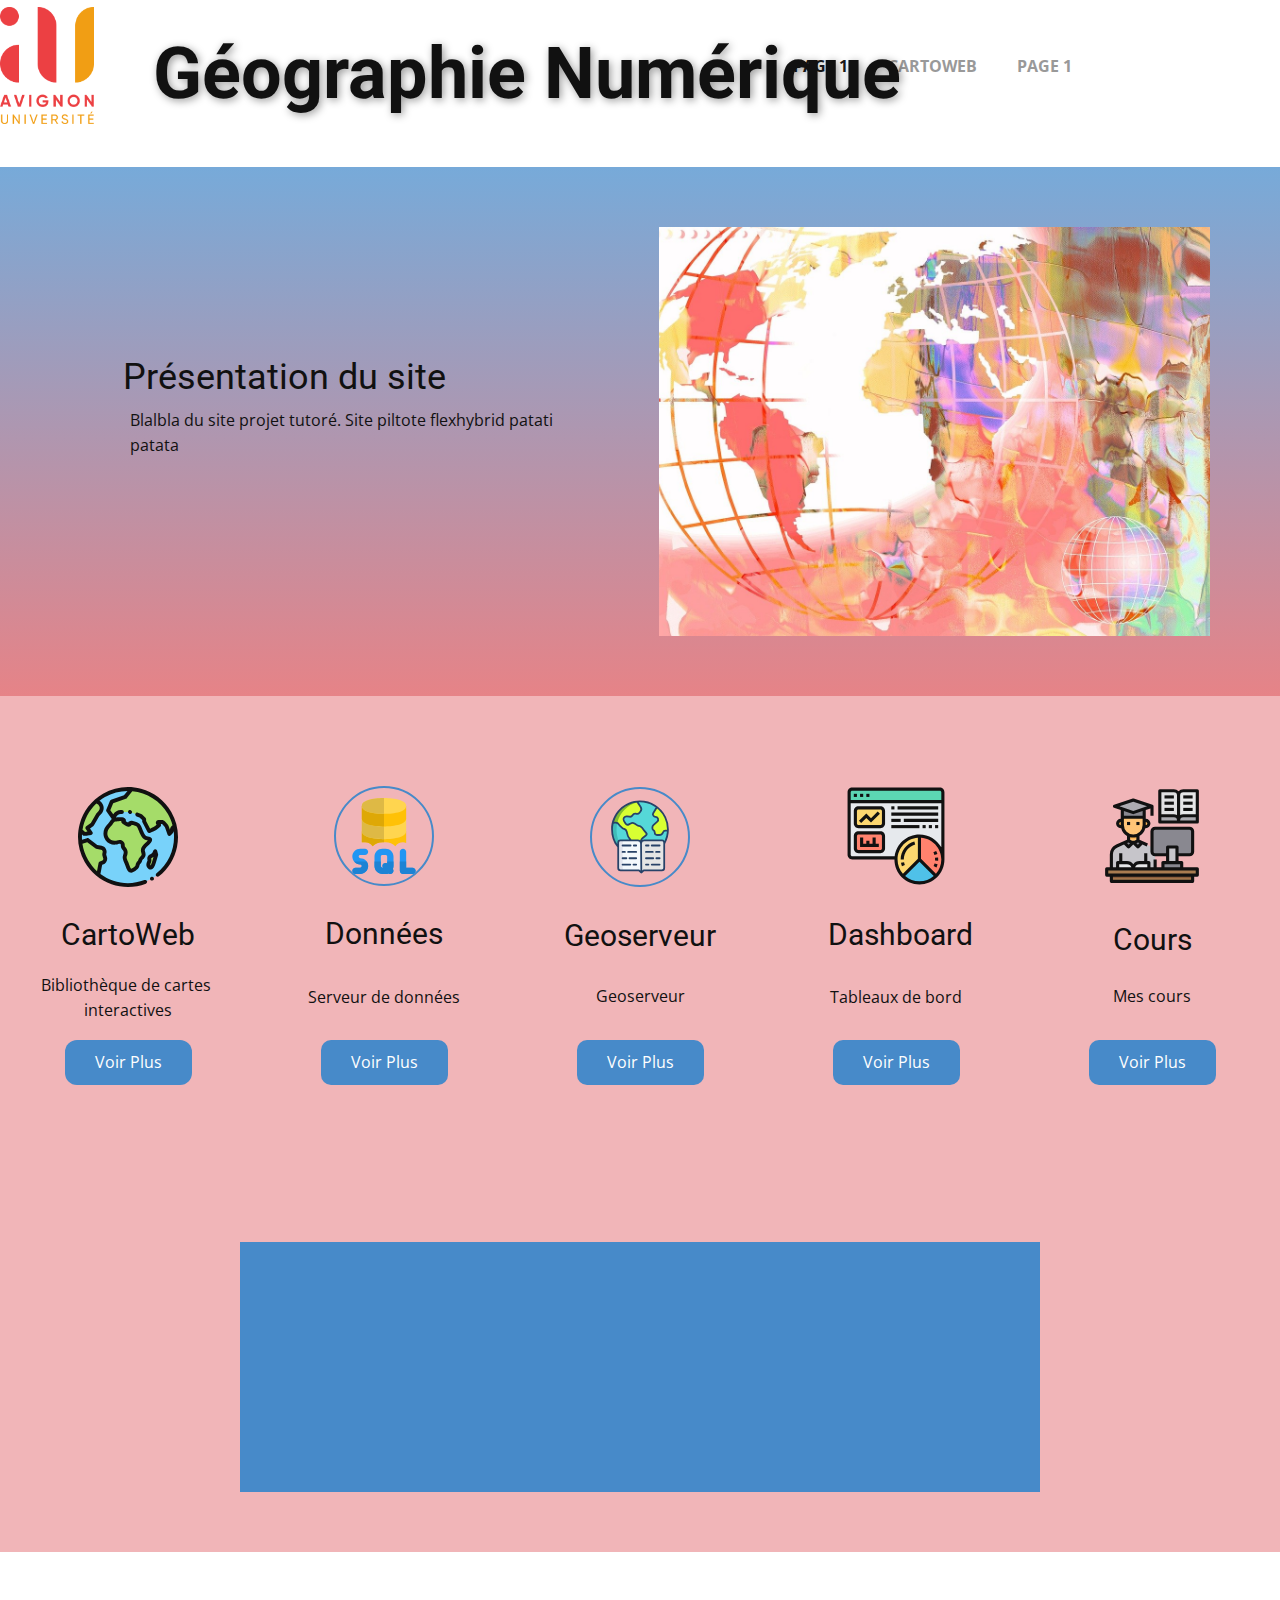
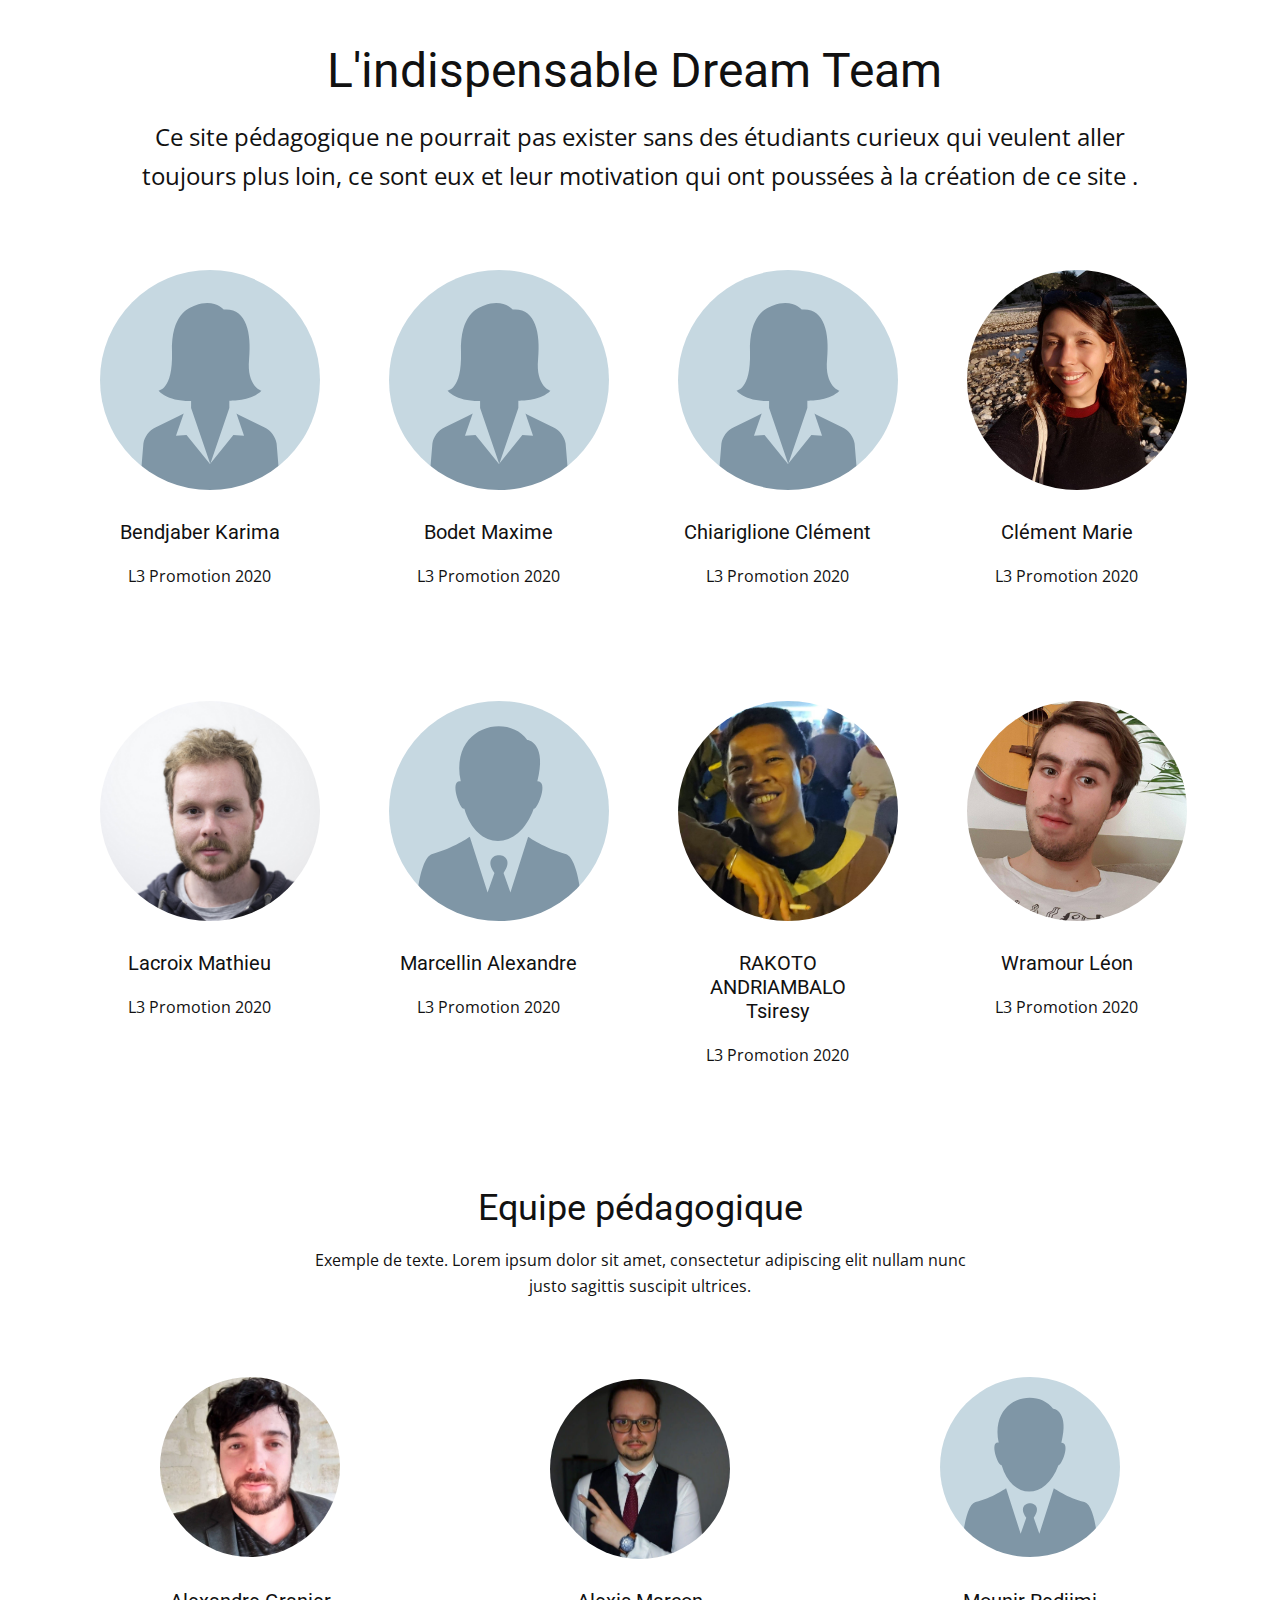
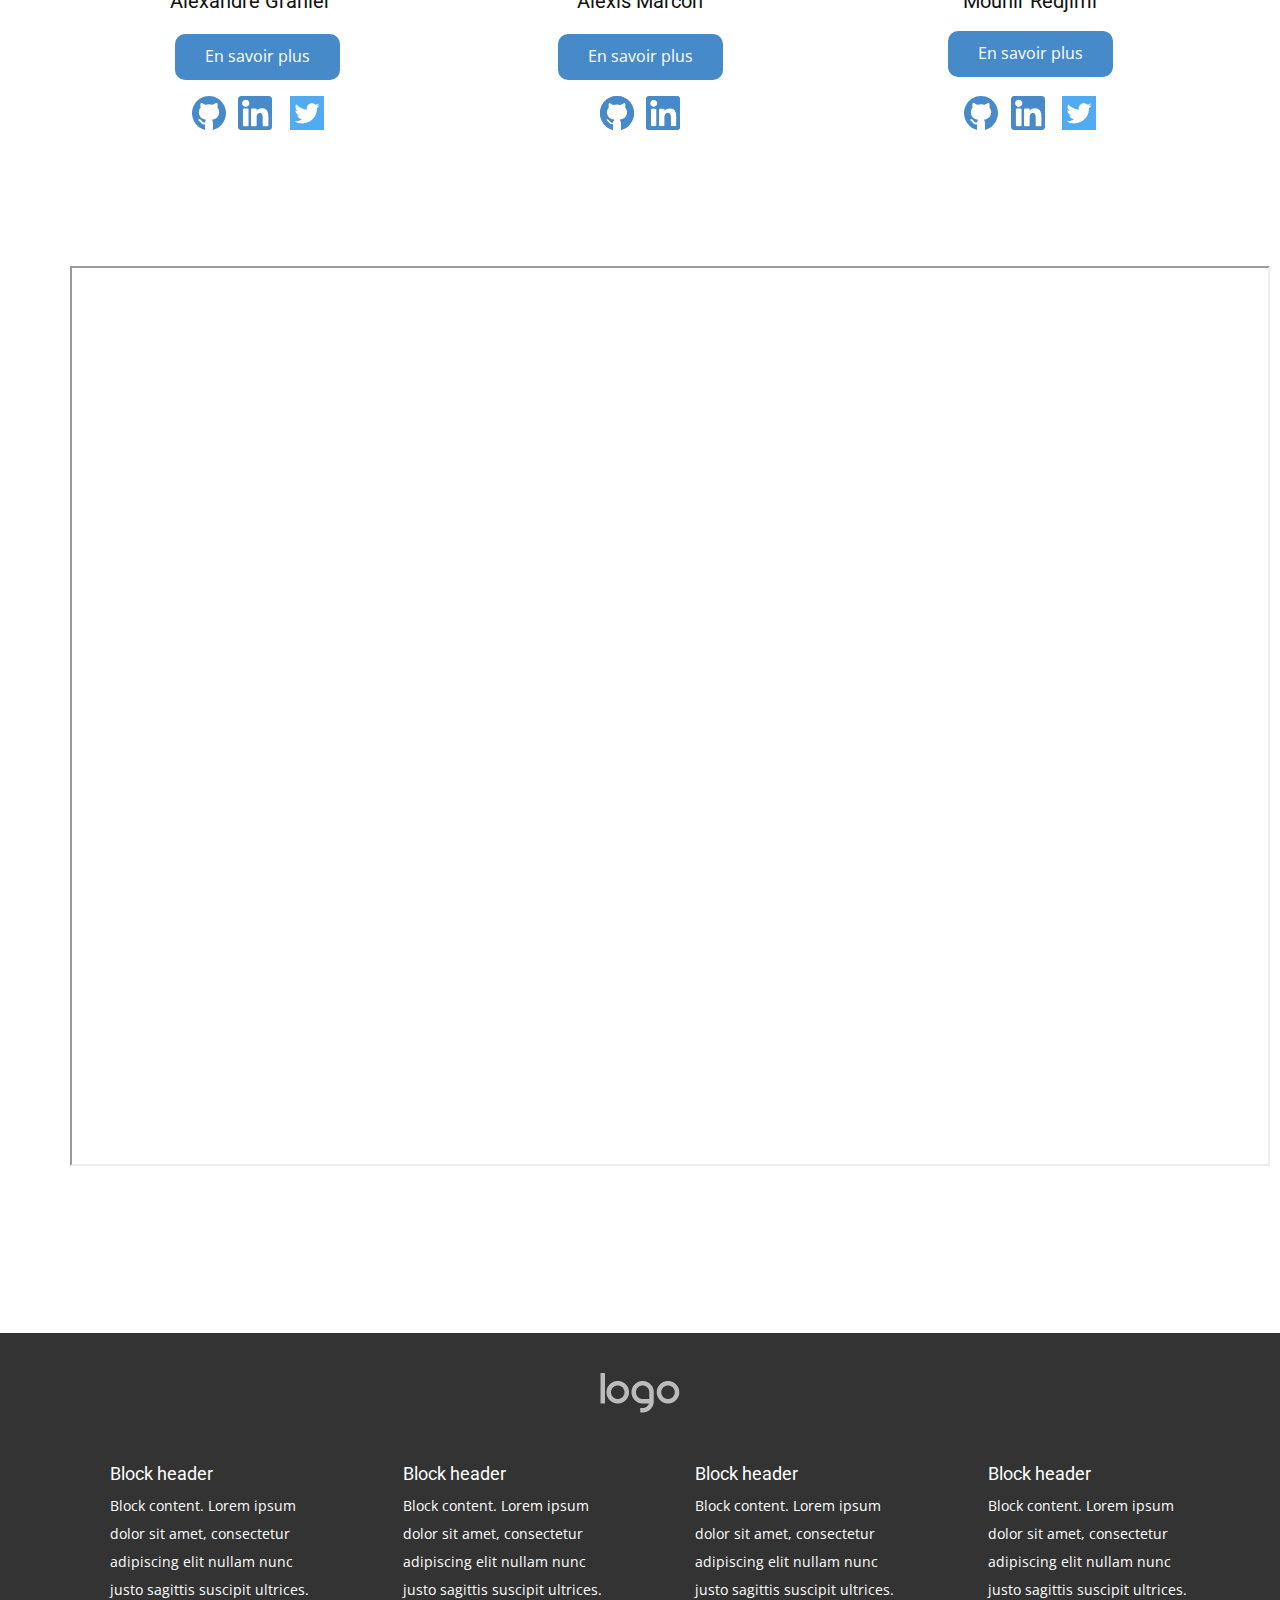
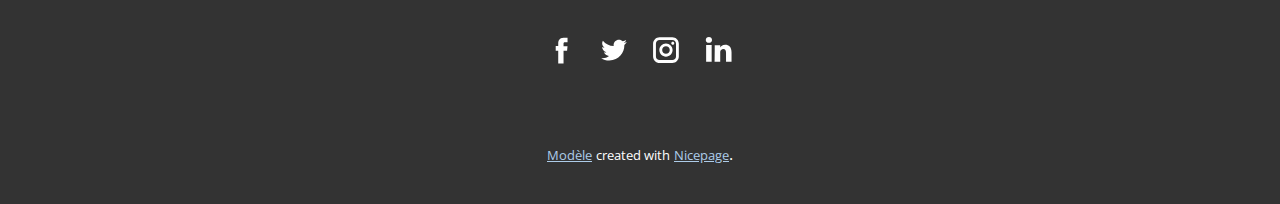
<file: Acceuil.html>
<!DOCTYPE html>
<html style="font-size: 16px;">
  <head>
    <meta name="viewport" content="width=device-width, initial-scale=1.0">
    <meta charset="utf-8">
    <meta name="keywords" content="MOi même">
    <meta name="description" content="">
    <meta name="page_type" content="np-template-header-footer-from-plugin">
    <title>Acceuil</title>
    <link rel="stylesheet" href="nicepage.css" media="screen">
<link rel="stylesheet" href="Acceuil.css" media="screen">
    <script class="u-script" type="text/javascript" src="jquery.js" defer=""></script>
    <script class="u-script" type="text/javascript" src="nicepage.js" defer=""></script>
    <link id="u-google-font" rel="stylesheet" href="https://fonts.googleapis.com/css?family=Roboto:100,100i,300,300i,400,400i,500,500i,700,700i,900,900i|Open+Sans:300,300i,400,400i,600,600i,700,700i,800,800i">
    
    
    
    
    
    
    <script type="application/ld+json">{
		"@context": "http://schema.org",
		"@type": "Organization",
		"name": "",
		"url": "index.html",
		"logo": "images/LogoUAPV.png",
		"sameAs": []
}</script>
    <meta property="og:title" content="Acceuil">
    <meta property="og:type" content="website">
    <meta name="theme-color" content="#478ac9">
    <link rel="canonical" href="index.html">
    <meta property="og:url" content="index.html">
  </head>
  <body class="u-body"><header class="u-align-center-sm u-align-center-xs u-clearfix u-header u-header" id="sec-6171"><div class="u-clearfix u-sheet u-sheet-1">
        <a href="#" class="u-image u-logo u-image-1" data-image-width="1200" data-image-height="1487">
          <img src="images/LogoUAPV.png" class="u-logo-image u-logo-image-1" data-image-width="117.1667">
        </a>
        <nav class="u-align-left u-menu u-menu-dropdown u-offcanvas u-menu-1">
          <div class="menu-collapse" style="font-size: 1rem; letter-spacing: 0; font-weight: 700; text-transform: uppercase;">
            <a class="u-button-style u-custom-left-right-menu-spacing u-custom-padding-bottom u-custom-text-active-color u-custom-text-color u-custom-text-hover-color u-custom-top-bottom-menu-spacing u-nav-link" href="#">
              <svg class="u-svg-link" preserveAspectRatio="xMidYMin slice" viewBox="0 0 302 302" style="undefined"><use xmlns:xlink="http://www.w3.org/1999/xlink" xlink:href="#svg-8a8f"></use></svg>
              <svg xmlns="http://www.w3.org/2000/svg" xmlns:xlink="http://www.w3.org/1999/xlink" version="1.1" id="svg-8a8f" x="0px" y="0px" viewBox="0 0 302 302" style="enable-background:new 0 0 302 302;" xml:space="preserve" class="u-svg-content"><g><rect y="36" width="302" height="30"></rect><rect y="236" width="302" height="30"></rect><rect y="136" width="302" height="30"></rect>
</g><g></g><g></g><g></g><g></g><g></g><g></g><g></g><g></g><g></g><g></g><g></g><g></g><g></g><g></g><g></g></svg>
            </a>
          </div>
          <div class="u-custom-menu u-nav-container">
            <ul class="u-nav u-spacing-0 u-unstyled u-nav-1"><li class="u-nav-item"><a class="u-button-style u-nav-link u-text-active-grey-90 u-text-grey-40 u-text-hover-grey-70" href="Acceuil.html" style="padding: 10px 20px;">Page 1</a>
</li><li class="u-nav-item"><a class="u-button-style u-nav-link u-text-active-grey-90 u-text-grey-40 u-text-hover-grey-70" style="padding: 10px 20px;">CartoWeb</a>
</li><li class="u-nav-item"><a class="u-button-style u-nav-link u-text-active-grey-90 u-text-grey-40 u-text-hover-grey-70" href="" style="padding: 10px 20px;">Page 1</a>
</li></ul>
          </div>
          <div class="u-custom-menu u-nav-container-collapse">
            <div class="u-align-center u-black u-container-style u-inner-container-layout u-opacity u-opacity-95 u-sidenav">
              <div class="u-menu-close"></div>
              <ul class="u-align-center u-nav u-popupmenu-items u-unstyled u-nav-2"><li class="u-nav-item"><a class="u-button-style u-nav-link" href="Acceuil.html" style="padding: 10px 20px;">Page 1</a>
</li><li class="u-nav-item"><a class="u-button-style u-nav-link" style="padding: 10px 20px;">CartoWeb</a>
</li><li class="u-nav-item"><a class="u-button-style u-nav-link" href="" style="padding: 10px 20px;">Page 1</a>
</li></ul>
            </div>
            <div class="u-black u-menu-overlay u-opacity u-opacity-70"></div>
          </div>
        </nav>
        <h1 class="u-align-center u-text u-text-default u-title u-text-1" data-animation-name="fadeIn" data-animation-duration="1000" data-animation-delay="0">
          <a href="Acceuil.html">G</a>éographie Numérique
        </h1>
      </div></header>
    <section class="u-clearfix u-gradient u-section-1" id="sec-0b5c">
      <div class="u-clearfix u-sheet u-valign-middle u-sheet-1">
        <div class="u-clearfix u-expanded-width u-gutter-0 u-layout-spacing-vertical u-layout-wrap u-layout-wrap-1">
          <div class="u-layout">
            <div class="u-layout-row">
              <div class="u-align-left u-container-style u-layout-cell u-left-cell u-size-31 u-layout-cell-1">
                <div class="u-container-layout u-container-layout-1">
                  <h2 class="u-text u-text-1">Présentation du site</h2>
                  <p class="u-text u-text-2">Blalbla du site projet tutoré. Site piltote flexhybrid patati patata</p>
                </div>
              </div>
              <div class="u-container-style u-image u-layout-cell u-right-cell u-size-29 u-image-1" src="" data-image-width="1280" data-image-height="867">
                <div class="u-container-layout u-container-layout-2"></div>
              </div>
            </div>
          </div>
        </div>
      </div>
    </section>
    <section class="u-align-center u-clearfix u-palette-2-light-2 u-valign-middle-lg u-valign-middle-xl u-section-2" id="sec-7fd7">
      <div class="u-clearfix u-expanded-width u-gutter-0 u-layout-wrap u-layout-wrap-1">
        <div class="u-gutter-0 u-layout">
          <div class="u-layout-row" style="">
            <div class="u-align-center u-container-style u-layout-cell u-left-cell u-size-12 u-layout-cell-1">
              <div class="u-container-layout u-valign-bottom u-container-layout-1">
                <span class="u-icon u-icon-circle u-icon-1">
                  <svg class="u-svg-link" preserveAspectRatio="xMidYMin slice" viewBox="0 0 512 512" style=""><use xmlns:xlink="http://www.w3.org/1999/xlink" xlink:href="#svg-f24b"></use></svg>
                  <svg xmlns="http://www.w3.org/2000/svg" xmlns:xlink="http://www.w3.org/1999/xlink" version="1.1" id="svg-f24b" x="0px" y="0px" viewBox="0 0 512 512" style="enable-background:new 0 0 512 512;" xml:space="preserve" class="u-svg-content"><path style="fill:#78D2FA;" d="M379.015,469.036c-117.63,67.914-268.042,27.611-335.956-90.019S15.447,110.973,133.078,43.06  S401.12,15.45,469.034,133.079S496.645,401.122,379.015,469.036z"></path><g><path style="fill:#A5DC69;" d="M273.404,182.451c-1.77,0.415-5.2,1.286-6.683,2.476c-1.852,1.485,1.042,3.416-0.015,4.262   c-1.825,1.46-3.148,4.108-7.055,3.858c-8.162-0.521-20.706-11.079-28.165-15.07c12.024-12.374-6.999-14.228-14.413-13.608   c-9.601,0.803-26.216-0.063-34.889,4.82c-6.019,3.389-14.109,17.455-18.958,23.042c-6.75,7.776-13.542,14.527-17.94,23.837   c-16.135,34.153,8.699,73.362,47.729,68.776c10.836-1.273,22.203-8.086,31.807,0.904c7.077,6.625,3.332,12.86,5.208,20.586   c1.624,6.686,9.027,10.799,11.589,16.939c4.913,11.77,1.802,19.131-1.705,29.987c-4.602,14.245,7.299,31.158,11.931,44.905   c2.332,6.922,9.129,26.306,15.802,29.339c10.492,4.77,26.937-9.535,33.202-17.229c4.898-6.015,3.299-12.125,6.589-17.757   c3.561-6.095,8.067-7.925,10.562-15.783c2.689-8.47,5.483-10.577,11.162-16.758c9.143-9.948,7.723-15.765,4.068-27.561   c-7.595-24.506,19.992-35.962,32.418-53.951c12.976-18.785-12.106-12.523-21.936-18.948c-10.107-6.606-14.524-19.161-19.394-29.569   c-4.872-10.409-8.903-26.051-16.97-34.601C301.133,188.764,282.229,185.71,273.404,182.451z"></path><path style="fill:#A5DC69;" d="M400.356,346.844c-3.921,13.214-7.841,26.428-11.762,39.642   c-2.741,9.238-12.432,39.458-26.028,20.101c-5.168-7.356-0.965-16.995,1.918-23.764c3.637-8.54-1.278-12.84,1.258-20.925   c2.908-9.267,14.872-9.584,20.533-16.102c3.948-4.544,6.383-11.769,9.268-17.089C397.149,334.754,398.753,340.798,400.356,346.844z   "></path><path style="fill:#A5DC69;" d="M469.034,133.079C426.674,59.71,352.218,16.429,273.641,10.721l-32.162,40.344l-68.931,24.166   l-18.492,44.828l28.525,39.959l3.032-8.448c5.063-14.105,18.434-23.512,33.419-23.512h47.013l54.04,18.99l18.613,17.768v11.286   l25.877,49.567l7.535-2.779c16.272-6,31.047-15.458,43.311-27.721l-6.247-9.372c-1.987-2.98,0.15-6.971,3.731-6.971h15.08   c4.416,0,8.61,1.934,11.478,5.292l12.319,14.423c1.174,1.374,2.091,2.948,2.709,4.646l13.594,37.383l6.471-6.471   c4.08-4.081,6.146-9.64,6.242-15.41c0.077-4.639,2.09-9.04,5.559-12.134l4.956-4.42c1.246-1.111,2.636-2.014,4.116-2.697   C490.042,176.703,481.317,154.354,469.034,133.079z"></path><path style="fill:#A5DC69;" d="M101.107,142.686l11.763-12.605c8.577-9.191,11.007-22.541,6.217-34.165l0,0   c-5.064-12.29-16.167-20.258-28.457-21.906c-43.44,39.398-70.449,92.367-78.219,148.474c9.184,8.028,18.795,16.622,18.74,17.379   c-0.106,1.449,34.409-4.338,34.409-4.338l-17.768-26.065l25.517-18.245L101.107,142.686z"></path><path style="fill:#A5DC69;" d="M125.025,387.739c11.088-3.602,17.156-15.511,13.554-26.598l-3.167-9.749   c-1.384-4.259-1.377-8.847,0.019-13.102l0,0c3.957-12.062-3.551-24.862-16.009-27.297l-24.853-4.857L49.17,271.619l-37.533,12.193   c3.686,32.595,13.973,64.981,31.421,95.204c16.138,27.951,36.94,51.525,60.846,70.33l11.184-58.379L125.025,387.739z"></path>
</g><path d="M373.997,460.388l-0.385,0.222c-4.776,2.771-6.401,8.89-3.631,13.667c1.855,3.197,5.21,4.983,8.658,4.983  c1.702,0,3.43-0.437,5.009-1.353l0.385-0.222c4.776-2.771,6.401-8.89,3.631-13.667C384.894,459.244,378.776,457.617,373.997,460.388  z"></path><path d="M477.694,128.08C443.512,68.875,388.321,26.526,322.287,8.832C256.255-8.862,187.283,0.219,128.078,34.4  S26.524,123.773,8.831,189.806s-8.613,135.006,25.568,194.21c30.661,53.107,79.393,93.468,137.219,113.646  c27.411,9.564,56.026,14.337,84.597,14.337c31.065,0,62.074-5.646,91.385-16.912c5.155-1.981,7.727-7.766,5.745-12.921  c-1.982-5.155-7.768-7.73-12.921-5.745c-78.02,29.987-162.482,16.362-225.585-31.004l8.959-46.765l4.317-1.402  c16.313-5.3,25.273-22.884,19.975-39.198l-3.168-9.749c-0.733-2.256-0.729-4.641,0.01-6.895c2.779-8.472,1.786-17.741-2.725-25.433  s-12.116-13.084-20.867-14.795l-22.57-4.41l-43.548-33.11c-2.609-1.984-6.024-2.563-9.142-1.551l-25.496,8.282  c-0.541-9.119-0.549-18.235-0.035-27.303c1.006,0.937,1.661,1.574,2.064,1.992c0.499,0.831,1.117,1.593,1.841,2.253  c2.082,1.896,3.968,2.756,7.928,2.756c3.639-0.001,9.026-0.726,17.921-2.04c8.436-1.247,16.828-2.652,16.911-2.666  c3.363-0.563,6.206-2.803,7.544-5.938c1.338-3.136,0.985-6.737-0.936-9.555l-12.261-17.984l17.562-12.558  c1.17-0.837,2.146-1.916,2.861-3.164l27.223-47.525l10.973-11.758c11.213-12.018,14.413-29.601,8.151-44.797  c-3.694-8.963-10.146-16.425-18.216-21.454c8.74-6.871,18.059-13.215,27.963-18.932c36.338-20.98,75.994-31.147,115.233-31.536  l-17.856,22.399L169.24,65.795c-2.689,0.942-4.849,2.988-5.935,5.623l-18.492,44.828c-1.313,3.185-0.896,6.819,1.105,9.623  l27.008,37.832c-3.868,3.529-7.633,8.669-12.13,15.051c-1.972,2.799-3.834,5.442-5.121,6.924c-1.119,1.29-2.239,2.55-3.349,3.798  c-5.809,6.535-11.815,13.294-16.082,22.322c-9.382,19.859-7.487,42.941,4.945,60.239c12.021,16.725,31.839,25.227,52.991,22.739  c3.446-0.404,6.659-1.199,9.768-1.969c8.573-2.121,11.289-2.333,14.039,0.241c1.338,1.253,1.461,1.49,1.434,5.738  c-0.019,2.704-0.04,6.068,0.892,9.909c1.493,6.145,5.353,10.392,8.452,13.804c1.541,1.695,3.135,3.449,3.626,4.626  c3.119,7.474,1.761,11.613-1.215,20.683c-0.255,0.776-0.515,1.568-0.776,2.38c-4.521,13.995,1.781,27.877,7.341,40.124  c1.806,3.977,3.511,7.731,4.628,11.049c8.991,26.679,15.731,32.789,21.14,35.249c2.833,1.288,5.765,1.853,8.727,1.852  c14.415-0.001,29.457-13.385,36.367-21.87c4.34-5.328,5.409-10.663,6.189-14.56c0.389-1.938,0.695-3.468,1.279-4.468  c0.894-1.53,1.947-2.716,3.28-4.218c2.681-3.019,6.017-6.775,8.179-13.584c1.642-5.172,2.835-6.44,6.786-10.648  c0.688-0.731,1.421-1.513,2.208-2.369c13.319-14.493,9.889-25.564,6.256-37.286c-3.057-9.863,2.29-16.171,15.218-28.21  c5.604-5.219,11.398-10.615,15.877-17.098c1.96-2.838,7.923-11.471,4.233-20.028c-3.617-8.39-12.81-9.8-20.196-10.932  c-2.917-0.448-7.325-1.124-8.728-2.041c-6.187-4.045-9.972-12.487-13.633-20.652c-0.729-1.625-1.448-3.229-2.177-4.786  c-1.3-2.778-2.599-6.139-3.974-9.697c-3.638-9.416-7.761-20.089-14.78-27.529c-6.309-6.685-18.202-9.905-28.695-12.747  c-3.529-0.955-6.86-1.857-9.057-2.668c-1.841-0.68-3.839-0.803-5.746-0.355c-5.107,1.197-8.293,2.516-10.659,4.412  c-0.625,0.501-2.476,2.146-3.56,4.79c-3.661-1.757-8.695-5.112-11.793-7.177c-0.064-0.043-0.129-0.086-0.193-0.129  c1.044-4.178,0.099-7.531-0.891-9.625c-5.587-11.816-24.129-10.891-27.787-10.58c-2.078,0.174-4.707,0.267-7.488,0.365  c-4.368,0.155-9.196,0.329-13.973,0.865l0.246-0.686c3.626-10.103,13.274-16.892,24.008-16.892h5.684  c5.522,0,9.999-4.478,9.999-9.999c0-5.522-4.478-9.999-9.999-9.999h-5.684c-15.936,0-30.529,8.387-38.708,21.588l-14.915-20.893  l14.674-35.569L244.787,60.5c1.774-0.622,3.338-1.732,4.511-3.203l28.762-36.079c73.494,6.991,142.674,48.197,182.316,116.859  c10.559,18.289,18.37,37.543,23.563,57.236l-4.239,3.78c-5.533,4.937-8.775,12.018-8.899,19.429  c-0.001,0.081-0.003,0.161-0.006,0.241l-6.906-18.992c-1.029-2.834-2.545-5.433-4.503-7.724l-12.319-14.423  c-4.776-5.591-11.73-8.796-19.081-8.796h-15.079c-5.353,0-10.245,2.932-12.77,7.649c-2.525,4.718-2.249,10.416,0.72,14.868  l1.526,2.291c-9.744,8.379-21.014,15.084-33.014,19.606L348.7,173.649v-8.833c0-2.732-1.118-5.347-3.095-7.232l-18.613-17.769  c-1.027-0.98-2.251-1.73-3.59-2.201l-16.756-5.888c-5.213-1.834-10.919,0.909-12.749,6.118c-1.831,5.211,0.908,10.918,6.118,12.749  l14.724,5.175l13.962,13.327v7.008c0,1.611,0.39,3.199,1.136,4.628l25.877,49.567c2.327,4.46,7.609,6.498,12.323,4.754l7.535-2.778  c17.505-6.456,33.73-16.841,46.922-30.031c3.37-3.371,3.894-8.65,1.249-12.617l-0.532-0.799h4.775c1.493,0,2.906,0.651,3.876,1.787  l12.319,14.423c0.397,0.465,0.704,0.991,0.914,1.568l13.595,37.383c1.168,3.212,3.896,5.604,7.23,6.344  c0.72,0.159,1.445,0.237,2.166,0.237c2.623,0,5.176-1.033,7.07-2.929l6.471-6.471c4.098-4.099,6.919-9.285,8.267-15.034  c10.008,80.205-21.441,163.173-87.915,215.347c-4.345,3.409-5.103,9.694-1.692,14.039c3.409,4.345,9.693,5.103,14.039,1.692  c47.992-37.667,80.962-91.542,92.837-151.701C519.15,244.773,508.685,181.758,477.694,128.08z M47.283,282.747l41.233,31.351  c1.219,0.927,2.633,1.561,4.135,1.854l24.852,4.856c3.172,0.62,5.818,2.496,7.453,5.284c1.635,2.787,1.979,6.012,0.973,9.083  c-2.07,6.313-2.08,12.99-0.027,19.307l3.168,9.748c1.893,5.826-1.309,12.107-7.134,14l-9.937,3.229  c-3.467,1.126-6.045,4.05-6.73,7.628l-7.998,41.749c-17.583-16.093-33.021-35.113-45.552-56.818  C36.43,347.541,26.878,319.3,22.668,290.744L47.283,282.747z M21.173,240.48c0.028,0.434,0.083,0.865,0.166,1.291  C21.258,241.369,21.202,240.936,21.173,240.48z M109.841,99.723c3.29,7.983,1.608,17.221-4.282,23.535l-11.763,12.603  c-0.525,0.563-0.984,1.185-1.367,1.853L65.717,184.35l-23.741,16.976c-4.422,3.162-5.508,9.275-2.446,13.767l8.879,13.024  c-5.118,0.762-9.711,1.39-12.765,1.723c-0.587-0.563-1.201-1.134-1.836-1.724c-2.377-2.208-5.68-5.157-10.604-9.466  c8.121-50.263,32.341-97.615,70.433-133.76C100.932,87.185,106.917,92.627,109.841,99.723z M209.459,174.757  c3.029-0.107,5.891-0.209,8.447-0.423c1.349-0.113,2.847-0.092,4.26,0.018c-0.631,1.62-0.836,3.398-0.562,5.162  c0.481,3.103,2.394,5.798,5.162,7.279c1.876,1.004,4.487,2.745,7.251,4.588c7.815,5.21,16.675,11.115,24.996,11.645  c7.568,0.491,11.779-3.822,13.583-5.66c0.144-0.146,0.28-0.292,0.424-0.425c1.016-0.828,1.968-1.938,2.676-3.277  c1.599,0.457,3.279,0.912,5.001,1.379c5.921,1.603,16.941,4.587,19.377,7.167c4.325,4.585,7.696,13.312,10.671,21.011  c1.503,3.891,2.923,7.563,4.516,10.968c0.684,1.461,1.357,2.966,2.041,4.49c4.614,10.292,9.844,21.958,20.939,29.21  c5.031,3.289,11.198,4.234,16.64,5.069c0.658,0.101,1.412,0.217,2.178,0.343c-3.23,4.506-7.829,8.788-12.688,13.313  c-12.379,11.528-27.785,25.876-20.69,48.765c3.349,10.808,3.505,11.976-1.88,17.834c-0.734,0.799-1.418,1.527-2.059,2.209  c-4.612,4.91-8.255,8.788-11.271,18.288c-0.876,2.759-2.011,4.037-4.072,6.357c-1.648,1.856-3.701,4.168-5.595,7.408  c-2.268,3.882-3.018,7.62-3.619,10.623c-0.593,2.955-0.929,4.438-2.089,5.863c-2.641,3.242-7.567,7.95-12.624,11.163  c-4.7,2.984-7.444,3.392-8.379,3.336c-1.067-1.144-4.932-6.152-10.772-23.486c-1.44-4.276-3.438-8.676-5.37-12.931  c-4.259-9.38-8.662-19.08-6.52-25.709c0.253-0.782,0.503-1.546,0.749-2.293c3.422-10.43,6.652-20.279,0.668-34.619  c-1.822-4.367-4.723-7.558-7.28-10.374c-1.655-1.821-3.53-3.885-3.819-5.073c-0.352-1.449-0.341-3.122-0.328-5.059  c0.034-5.225,0.086-13.12-7.763-20.47c-11.066-10.358-23.97-7.167-32.51-5.055c-2.623,0.648-5.101,1.262-7.297,1.52  c-14.048,1.646-26.59-3.654-34.42-14.55c-8.191-11.397-9.38-26.734-3.102-40.024c3.039-6.431,7.63-11.598,12.946-17.578  c1.161-1.307,2.333-2.625,3.505-3.975c1.95-2.248,4.096-5.292,6.365-8.515c2.711-3.848,7.755-11.007,9.945-12.369  C191.549,175.392,201.901,175.025,209.459,174.757z"></path><path d="M374.048,422.722c10.2-1.667,17.868-12.277,24.134-33.393l11.762-39.642c0.522-1.762,0.55-3.634,0.078-5.41l-4.811-18.134  c-1.051-3.96-4.411-6.878-8.478-7.364c-4.072-0.476-8.021,1.56-9.976,5.161c-1.096,2.02-2.083,4.16-3.037,6.229  c-1.605,3.481-3.265,7.081-4.992,9.068c-0.97,1.116-3.462,2.319-5.87,3.481c-5.757,2.778-13.642,6.583-16.654,16.185  c-1.87,5.956-1.172,10.668-0.662,14.108c0.441,2.983,0.543,4.017-0.256,5.893l-0.1,0.233c-3.183,7.469-9.105,21.374-0.801,33.195  c5.925,8.436,12.155,10.605,16.996,10.605C372.327,422.94,373.221,422.857,374.048,422.722z M370.749,400.839  c-1.911-2.722,0.945-9.426,2.835-13.863l0.101-0.234c3.048-7.154,2.233-12.648,1.64-16.66c-0.381-2.569-0.517-3.673-0.04-5.19  c0.392-1.247,2.735-2.457,6.265-4.161c1.565-0.756,3.288-1.587,5.027-2.593l-7.566,25.502c-3.194,10.766-6.02,15.792-7.651,18.02  C371.171,401.422,370.967,401.15,370.749,400.839z"></path><path d="M269.355,118.624c-5.207-1.824-10.917,0.915-12.745,6.126c-1.828,5.212,0.915,10.917,6.126,12.745l0.674,0.236  c1.095,0.384,2.211,0.566,3.31,0.566c4.128,0,7.992-2.577,9.436-6.692c1.828-5.212-0.915-10.917-6.126-12.745L269.355,118.624z"></path><g></g><g></g><g></g><g></g><g></g><g></g><g></g><g></g><g></g><g></g><g></g><g></g><g></g><g></g><g></g></svg>
                </span>
                <h3 class="u-text u-text-1">CartoWeb</h3>
                <p class="u-text u-text-2">Bibliothèque de cartes&nbsp; interactives</p>
                <a href="Cartoweb.html" class="u-border-radius-12 u-btn u-btn-round u-button-style u-palette-1-base u-btn-1" target="_blank">Voir Plus</a>
              </div>
            </div>
            <div class="u-container-style u-layout-cell u-size-12 u-layout-cell-2">
              <div class="u-container-layout u-valign-bottom u-container-layout-2">
                <span class="u-border-2 u-border-palette-1-base u-icon u-icon-circle u-spacing-10 u-text-palette-1-base u-icon-2">
                  <svg class="u-svg-link" preserveAspectRatio="xMidYMin slice" viewBox="0 0 24 24" style=""><use xmlns:xlink="http://www.w3.org/1999/xlink" xlink:href="#svg-0d72"></use></svg>
                  <svg xmlns="http://www.w3.org/2000/svg" id="svg-0d72" enable-background="new 0 0 24 24" viewBox="0 0 24 24" class="u-svg-content"><path d="m5 10.5v3.5h1c.99 0 1.87.49 2.42 1.24.8-.76 1.88-1.24 3.08-1.24h1c1.2 0 2.28.48 3.08 1.24.55-.75 1.43-1.24 2.42-1.24.35 0 .69.06 1 .18v-3.68z" fill="#ffc107"></path><path d="m12 13c-.717 0-7-.07-7-2.5v-4h14v4c0 2.43-6.283 2.5-7 2.5z" fill="#ffd54f"></path><path d="m12 9c-.717 0-7-.07-7-2.5v-4h14v4c0 2.43-6.283 2.5-7 2.5z" fill="#ffc107"></path><path d="m12 5c-.717 0-7-.07-7-2.5 0-2.43 6.283-2.5 7-2.5s7 .07 7 2.5-6.283 2.5-7 2.5z" fill="#ffd54f"></path><path d="m5 10.5v3.5h1c.99 0 1.87.49 2.42 1.24.8-.76 1.88-1.24 3.08-1.24h.5v-1c-.717 0-7-.07-7-2.5z" fill="#dea806"></path><path d="m5 6.5v4c0 2.43 6.283 2.5 7 2.5v-4c-.717 0-7-.07-7-2.5z" fill="#deb945"></path><path d="m5 2.5v4c0 2.43 6.283 2.5 7 2.5v-4c-.717 0-7-.07-7-2.5z" fill="#dea806"></path><path d="m12 0c-.717 0-7 .07-7 2.5 0 2.43 6.283 2.5 7 2.5z" fill="#deb945"></path><g fill="#2196f3"><path d="m15 18.5c0-1.378-1.121-2.5-2.5-2.5h-1c-1.379 0-2.5 1.122-2.5 2.5v3c0 1.378 1.121 2.5 2.5 2.5h1c.336 0 .656-.069.949-.189.168.114.356.189.551.189.256 0 .512-.098.707-.293.345-.345.367-.869.104-1.258.121-.293.189-.613.189-.949zm-4 3v-3c0-.276.225-.5.5-.5h1c.275 0 .5.224.5.5v2.155c-.384-.226-.878-.192-1.207.138s-.364.824-.138 1.207h-.155c-.275 0-.5-.224-.5-.5z"></path><path d="m21 24h-3c-.553 0-1-.448-1-1v-6c0-.552.447-1 1-1s1 .448 1 1v5h2c.553 0 1 .448 1 1s-.447 1-1 1z"></path><path d="m4.5 24h-1.5c-.553 0-1-.448-1-1s.447-1 1-1h1.5c.275 0 .5-.224.5-.5s-.225-.5-.5-.5c-1.379 0-2.5-1.122-2.5-2.5s1.121-2.5 2.5-2.5h1.5c.553 0 1 .448 1 1s-.447 1-1 1h-1.5c-.275 0-.5.224-.5.5s.225.5.5.5c1.379 0 2.5 1.122 2.5 2.5s-1.121 2.5-2.5 2.5z"></path>
</g><path d="m15 20.063h-2v.593c-.162-.095-.344-.145-.525-.145-.247 0-.492.092-.683.282-.329.33-.364.824-.138 1.207h-.154c-.275 0-.5-.224-.5-.5v-1.437h-2v1.437c0 1.378 1.121 2.5 2.5 2.5h1c.336 0 .656-.069.949-.189.168.114.356.189.551.189.256 0 .512-.098.707-.293.345-.345.367-.869.104-1.258.121-.293.189-.613.189-.949z" fill="#1d83d4"></path><path d="m19 20.063h-2v2.937c0 .552.447 1 1 1h3c.553 0 1-.448 1-1s-.447-1-1-1h-2z" fill="#1d83d4"></path><path d="m6.544 20.063h-3.994c.458.571 1.162.937 1.95.937.275 0 .5.224.5.5s-.225.5-.5.5h-1.5c-.553 0-1 .448-1 1s.447 1 1 1h1.5c1.379 0 2.5-1.122 2.5-2.5 0-.535-.169-1.031-.456-1.437z" fill="#1d83d4"></path></svg>
                </span>
                <h3 class="u-align-center u-res-move-started u-text u-text-3">Données</h3>
                <p class="u-align-center u-text u-text-4">Serveur de données</p>
                <a href="#" class="u-border-radius-10 u-btn u-btn-round u-button-style u-palette-1-base u-btn-2">Voir Plus</a>
              </div>
            </div>
            <div class="u-container-style u-layout-cell u-size-12 u-layout-cell-3">
              <div class="u-container-layout u-valign-bottom u-container-layout-3">
                <span class="u-border-2 u-border-palette-1-base u-icon u-icon-circle u-spacing-10 u-text-palette-1-base u-icon-3">
                  <svg class="u-svg-link" preserveAspectRatio="xMidYMin slice" viewBox="0 0 512 512" style=""><use xmlns:xlink="http://www.w3.org/1999/xlink" xlink:href="#svg-fcda"></use></svg>
                  <svg id="svg-fcda" class="u-svg-content"><path d="m266.63 494.821a2.446 2.446 0 0 1 -1.72.7l-1.95-195.54h.02a21.117 21.117 0 0 1 21.11-21.12h119.24a15.789 15.789 0 0 1 15.77 15.8v170.41a15.78 15.78 0 0 1 -15.77 15.79h-121.4a2.431 2.431 0 0 0 -1.7.69z" fill="#e5e5e5"></path><path d="m262.96 299.981a21.123 21.123 0 0 0 -21.1-21.12h-116.9a15.788 15.788 0 0 0 -15.77 15.8v170.41a15.78 15.78 0 0 0 15.77 15.79h122.96a2.471 2.471 0 0 1 1.7.689l13.6 13.271a2.442 2.442 0 0 0 1.69.7z" fill="#f4f8fc"></path><path d="m297.14 228.251a12.549 12.549 0 0 1 -1.91 18.04l-21.1 16.24a28.727 28.727 0 0 0 -9.94 14.33l-3.93 12.79a21.076 21.076 0 0 0 -18.4-10.79h-46.54l-15.95-20.961a33.029 33.029 0 0 1 -5.54-11.17l-7.79-28.19a24.13 24.13 0 0 0 -16.9-16.87l-1.69-.46a27.261 27.261 0 0 1 -11.46-6.44l-14.54-13.71a38.718 38.718 0 0 1 -6.87-8.68 26.941 26.941 0 0 0 -23.3-13.45 27.213 27.213 0 0 0 -5.21.51l-12.7 2.51-.68-.16c18.11-76.97 83.19-135.75 163.24-144.25l23.79 34.39a27.261 27.261 0 0 1 -.81 32.12l-6.44 8.37a20.122 20.122 0 0 1 -18.5 7.71l-7.3-.94a21.051 21.051 0 0 0 -20.82 10.24 20.353 20.353 0 0 1 -20.1 9.89l-16.86-2.14a22.051 22.051 0 0 0 -21.04 9.53 19.011 19.011 0 0 0 -.32 20.74l11.14 17.62a17.148 17.148 0 0 0 22.63 5.97l11.47-6.15a26.345 26.345 0 0 1 26.05.63l21.76 13.09a36.415 36.415 0 0 1 29.58 15.22l10.95 15.3c.66.93 1.37 1.83 2.1 2.7z" fill="#d8ff33"></path><path d="m444.33 205.291c0 2.22-.04 4.45-.12 6.67l-12.58 1.27c-.48.04-.97.08-1.45.1l-3.6.17a17.562 17.562 0 0 0 -15.29 10.51l-.92 2.1a27.232 27.232 0 0 1 -24.94 16.33h-15.31a14.677 14.677 0 0 1 -14.59-13.23l-.61-6.14a17.526 17.526 0 0 0 -7.9-12.95 16.361 16.361 0 0 1 -7.47-13.75v-6.15a19.628 19.628 0 0 1 6.61-14.69l26.16-23.17a18.266 18.266 0 0 0 5.37-18.95 18.747 18.747 0 0 0 -15.63-13.19l-2.65-.33a20.425 20.425 0 0 1 -12.89-6.85 14.918 14.918 0 0 1 -1.72-17.19l24.94-41.19a183.207 183.207 0 0 1 17.5 14.99 189.626 189.626 0 0 1 57.09 135.64z" fill="#d8ff33"></path><path d="m179.37 257.9 15.95 20.96h-70.36a15.789 15.789 0 0 0 -15.77 15.8v28.89c-26.87-32.64-41.52-72.65-41.52-118.26a190.036 190.036 0 0 1 5.02-43.5l.68.16 12.7-2.51a27.213 27.213 0 0 1 5.21-.51 26.941 26.941 0 0 1 23.3 13.45 38.718 38.718 0 0 0 6.87 8.68l14.54 13.71a27.261 27.261 0 0 0 11.46 6.44l1.69.46a24.13 24.13 0 0 1 16.9 16.87l7.79 28.19a33.029 33.029 0 0 0 5.54 11.17z" fill="#55d8d8"></path><path d="m431.63 213.231 12.58-1.27a199.067 199.067 0 0 1 -25.11 88.96v-6.26a15.789 15.789 0 0 0 -15.77-15.8h-119.24a21.117 21.117 0 0 0 -21.11 21.12h-.02a20.979 20.979 0 0 0 -2.7-10.33l3.93-12.79a28.727 28.727 0 0 1 9.94-14.33l21.1-16.24a12.549 12.549 0 0 0 1.91-18.04l-13.93-16.42c-.73-.87-1.44-1.77-2.1-2.7l-10.95-15.3a36.415 36.415 0 0 0 -29.58-15.22l-21.76-13.09a26.345 26.345 0 0 0 -26.05-.63l-11.47 6.15a17.148 17.148 0 0 1 -22.63-5.97l-11.14-17.62a19.011 19.011 0 0 1 .32-20.74 22.051 22.051 0 0 1 21.04-9.53l16.86 2.14a20.353 20.353 0 0 0 20.1-9.89 21.051 21.051 0 0 1 20.82-10.24l7.3.94a20.122 20.122 0 0 0 18.5-7.71l6.44-8.37a27.261 27.261 0 0 0 .81-32.12l-23.79-34.39a190.02 190.02 0 0 1 20.07-1.06 189.845 189.845 0 0 1 113.74 38.18l-24.94 41.19a14.918 14.918 0 0 0 1.72 17.19 20.425 20.425 0 0 0 12.89 6.85l2.65.33a18.747 18.747 0 0 1 15.63 13.19 18.266 18.266 0 0 1 -5.37 18.95l-26.16 23.17a19.628 19.628 0 0 0 -6.61 14.69v6.15a16.361 16.361 0 0 0 7.47 13.75 17.526 17.526 0 0 1 7.9 12.95l.61 6.14a14.677 14.677 0 0 0 14.59 13.23h15.31a27.232 27.232 0 0 0 24.94-16.33l.92-2.1a17.562 17.562 0 0 1 15.29-10.51l3.6-.17c.48-.02.97-.06 1.45-.1z" fill="#55d8d8"></path><path d="m86.07 159.44a27.292 27.292 0 0 1 5.21-.509 26.884 26.884 0 0 1 11.477 2.587 188.89 188.89 0 0 1 136.5-139.169l-3.327-4.808c-80.05 8.5-145.13 67.279-163.24 144.25l.68.16z" fill="#82bc2f"></path><path d="m109.19 294.661a15.757 15.757 0 0 1 4.827-11.36c-10.7-23.566-16.347-49.709-16.347-78.01a190.023 190.023 0 0 1 5.02-43.5c.021-.092.045-.182.067-.273a26.884 26.884 0 0 0 -11.477-2.587 27.292 27.292 0 0 0 -5.21.509l-12.7 2.511-.68-.16a190.023 190.023 0 0 0 -5.02 43.5c0 45.609 14.65 85.619 41.52 118.259z" fill="#40bcb8"></path><path d="m265.93 17.541q2.452-.261 4.924-.458c-4.9-.384-9.853-.6-14.854-.6a190.02 190.02 0 0 0 -20.07 1.06l3.327 4.808a187.135 187.135 0 0 1 26.673-4.81z" fill="#40bcb8"></path><path d="m139.19 465.07v-170.41a15.788 15.788 0 0 1 15.77-15.8h-30a15.788 15.788 0 0 0 -15.77 15.8v170.41a15.78 15.78 0 0 0 15.77 15.791h30a15.78 15.78 0 0 1 -15.77-15.791z" fill="#e2e4ed"></path><g fill="#284268"><path d="m230.324 307.321h-15.886a6 6 0 0 0 0 12h15.886a6 6 0 0 0 0-12z"></path><path d="m138.458 319.321h54.142a6 6 0 1 0 0-12h-54.142a6 6 0 1 0 0 12z"></path><path d="m230.324 350.233h-54.256a6 6 0 0 0 0 12h54.256a6 6 0 0 0 0-12z"></path><path d="m138.458 362.233h15.765a6 6 0 0 0 0-12h-15.765a6 6 0 0 0 0 12z"></path><path d="m230.324 393.144h-45.007a6 6 0 0 0 0 12h45.007a6 6 0 1 0 0-12z"></path><path d="m138.458 405.144h25.7a6 6 0 1 0 0-12h-25.7a6 6 0 1 0 0 12z"></path><path d="m230.324 436.056h-18.447a6 6 0 0 0 0 12h18.447a6 6 0 0 0 0-12z"></path><path d="m190.488 436.056h-52.03a6 6 0 0 0 0 12h52.03a6 6 0 0 0 0-12z"></path><path d="m388.009 307.321h-52.926a6 6 0 1 0 0 12h52.926a6 6 0 0 0 0-12z"></path><path d="m296.143 319.321h17.551a6 6 0 1 0 0-12h-17.551a6 6 0 1 0 0 12z"></path><path d="m388.009 350.233h-23.609a6 6 0 0 0 0 12h23.609a6 6 0 0 0 0-12z"></path><path d="m296.143 362.233h45.932a6 6 0 0 0 0-12h-45.932a6 6 0 0 0 0 12z"></path><path d="m388.009 393.144h-21.66a6 6 0 1 0 0 12h21.66a6 6 0 0 0 0-12z"></path><path d="m296.143 405.144h48.85a6 6 0 0 0 0-12h-48.85a6 6 0 0 0 0 12z"></path><path d="m388.009 436.056h-52.933a6 6 0 0 0 0 12h52.933a6 6 0 0 0 0-12z"></path><path d="m312.7 436.056h-16.557a6 6 0 0 0 0 12h16.557a6 6 0 0 0 0-12z"></path><path d="m431.408 121.339a194.239 194.239 0 0 0 -175.408-110.855c-107.153 0-194.329 87.388-194.329 194.8 0 45.68 13.973 86.164 41.517 120.378v139.4a21.808 21.808 0 0 0 21.769 21.8h121.51l12.563 12.256a8.391 8.391 0 0 0 11.786 0l12.564-12.255h119.95a21.808 21.808 0 0 0 21.769-21.8v-162.616a203.226 203.226 0 0 0 25.23-97.161 193.4 193.4 0 0 0 -18.921-83.947zm-10.838 5.152a181.52 181.52 0 0 1 17.759 78.8c0 .41-.018.825-.021 1.236l-7.28.734q-.56.057-1.121.082l-3.6.164a23.422 23.422 0 0 0 -20.51 14.1l-.922 2.1a21.238 21.238 0 0 1 -19.442 12.736h-15.317a8.642 8.642 0 0 1 -8.613-7.827l-.612-6.14a23.369 23.369 0 0 0 -10.61-17.392 10.33 10.33 0 0 1 -4.731-8.711v-6.15a13.626 13.626 0 0 1 4.585-10.2l26.165-23.173a24.321 24.321 0 0 0 7.13-25.178 24.752 24.752 0 0 0 -20.642-17.407l-2.642-.326a14.425 14.425 0 0 1 -9.112-4.841 8.926 8.926 0 0 1 -1.061-10.217l21.387-35.312q6.073 4.943 11.7 10.387a180.76 180.76 0 0 1 37.51 52.535zm-73.435-79.569q7.542 4.319 14.621 9.34l-22.091 36.48q-.042.069-.081.138a20.934 20.934 0 0 0 2.416 24.109 26.41 26.41 0 0 0 16.684 8.86l2.641.326a12.745 12.745 0 0 1 10.624 8.969 12.289 12.289 0 0 1 -3.6 12.722l-26.169 23.173a25.632 25.632 0 0 0 -8.63 19.181v6.15a22.286 22.286 0 0 0 10.214 18.787 11.426 11.426 0 0 1 5.185 8.507l.613 6.14a20.605 20.605 0 0 0 20.554 18.636h15.319a33.238 33.238 0 0 0 30.433-19.921l.922-2.1a11.5 11.5 0 0 1 10.065-6.928l3.6-.164c.593-.026 1.187-.07 1.778-.129l5.561-.561a196.75 196.75 0 0 1 -16.257 64.1 21.756 21.756 0 0 0 -18.205-9.867h-119.244a26.923 26.923 0 0 0 -13.326 3.513 22.584 22.584 0 0 1 7.023-9.09l21.1-16.245a18.539 18.539 0 0 0 2.826-26.67l-13.924-16.422c-.631-.745-1.237-1.523-1.8-2.313l-10.95-15.3a42.481 42.481 0 0 0 -32.733-17.695l-20.388-12.263a32.5 32.5 0 0 0 -31.989-.779l-11.464 6.157a11.208 11.208 0 0 1 -14.724-3.888l-11.139-17.631a12.955 12.955 0 0 1 .219-14.17 15.964 15.964 0 0 1 15.313-6.942l16.853 2.145a26.3 26.3 0 0 0 26.039-12.811 15.026 15.026 0 0 1 14.881-7.323l7.3.934a26.2 26.2 0 0 0 24.021-10l6.436-8.37a33.157 33.157 0 0 0 .986-39.195l-17.845-25.8q4.569-.23 9.193-.232a181.918 181.918 0 0 1 91.139 24.442zm-114.081-22.995 21.729 31.415a21.191 21.191 0 0 1 -.631 25.054l-6.435 8.37a14.178 14.178 0 0 1 -12.985 5.409l-7.3-.935a27 27 0 0 0 -26.754 13.152 14.322 14.322 0 0 1 -14.174 6.981l-16.854-2.145a27.906 27.906 0 0 0 -26.771 12.128 24.956 24.956 0 0 0 -.42 27.3l11.141 17.623a23.248 23.248 0 0 0 30.546 8.049l11.463-6.156a20.452 20.452 0 0 1 20.126.49l21.756 13.087a6.007 6.007 0 0 0 3.093.858 30.444 30.444 0 0 1 24.7 12.714l10.949 15.3c.754 1.054 1.564 2.093 2.408 3.089l13.925 16.423a6.538 6.538 0 0 1 -.994 9.4l-21.1 16.245a34.563 34.563 0 0 0 -12.019 17.322l-.865 2.812a26.95 26.95 0 0 0 -15.733-5.047h-43.563l-14.151-18.6a26.816 26.816 0 0 1 -4.528-9.137l-7.794-28.19a30.279 30.279 0 0 0 -21.1-21.055l-1.694-.463a21.2 21.2 0 0 1 -8.92-5.01l-14.537-13.717a32.349 32.349 0 0 1 -5.8-7.321 32.929 32.929 0 0 0 -34.868-15.816l-4.022.8c19.988-68.964 79.481-121.236 152.176-130.429zm-159.383 181.359a183.3 183.3 0 0 1 3.987-38.064l9.573-1.894a20.928 20.928 0 0 1 22.16 10.057 44.371 44.371 0 0 0 7.944 10.035l14.537 13.716a33.221 33.221 0 0 0 13.993 7.858l1.694.463a18.227 18.227 0 0 1 12.694 12.678l7.794 28.19a38.786 38.786 0 0 0 6.543 13.2l8.623 11.335h-58.256a21.808 21.808 0 0 0 -21.769 21.8v10.783c-19.588-29.214-29.517-62.822-29.517-100.157zm180.137 271.972a8.4 8.4 0 0 0 -5.892-2.4h-122.959a9.794 9.794 0 0 1 -9.769-9.8v-170.4a9.793 9.793 0 0 1 9.769-9.8h116.9a15.14 15.14 0 0 1 15.1 15.177l1.819 182.067zm159.292-12.192a9.794 9.794 0 0 1 -9.769 9.8h-121.4a8.4 8.4 0 0 0 -5.893 2.4l-5.256 5.127-1.822-182.4h.023a15.128 15.128 0 0 1 15.105-15.117h119.242a9.793 9.793 0 0 1 9.769 9.8z"></path>
</g></svg>
                </span>
                <h3 class="u-align-center u-text u-text-5">Geoserveur</h3>
                <p class="u-align-center u-text u-text-6">Geoserveur</p>
                <a href="#" class="u-border-radius-10 u-btn u-btn-round u-button-style u-palette-1-base u-btn-3">Voir Plus</a>
              </div>
            </div>
            <div class="u-container-style u-layout-cell u-right-cell u-size-12 u-layout-cell-4">
              <div class="u-container-layout u-valign-bottom u-container-layout-4">
                <span class="u-icon u-icon-circle u-icon-4">
                  <svg class="u-svg-link" preserveAspectRatio="xMidYMin slice" viewBox="0 0 64 64" style=""><use xmlns:xlink="http://www.w3.org/1999/xlink" xlink:href="#svg-d66d"></use></svg>
                  <svg xmlns="http://www.w3.org/2000/svg" id="svg-d66d" enable-background="new 0 0 64 64" viewBox="0 0 64 64" class="u-svg-content"><path d="m60 46h-56c-1.105 0-2-.895-2-2v-34h60v34c0 1.105-.895 2-2 2z" fill="#e6e9ed"></path><path d="m47 47 10.6 10.6c-2.71 2.72-6.46 4.4-10.6 4.4s-7.89-1.68-10.6-4.4z" fill="#4fc1e9"></path><path d="m47 32v15l-10.6 10.6c-2.72-2.71-4.4-6.46-4.4-10.6 0-.34.01-.67.04-1 .51-7.82 7.02-14 14.96-14z" fill="#fcd770"></path><path d="m47 32c8.28 0 15 6.72 15 15 0 4.14-1.68 7.89-4.4 10.6l-10.6-10.6z" fill="#ff826e"></path><path d="m24 32v8c0 1.1-.9 2-2 2h-14c-1.1 0-2-.9-2-2v-8c0-1.1.9-2 2-2h14c1.1 0 2 .9 2 2z" fill="#ff826e"></path><path d="m24 16v8c0 1.1-.9 2-2 2h-14c-1.1 0-2-.9-2-2v-8c0-1.1.9-2 2-2h14c1.1 0 2 .9 2 2z" fill="#fcd770"></path><path d="m2 10v-6c0-1.1.9-2 2-2h56c1.1 0 2 .9 2 2v6z" fill="#5cd6b3"></path><path d="m60 1h-56c-1.654 0-3 1.346-3 3v40c0 1.654 1.346 3 3 3h27c0 8.822 7.178 16 16 16s16-7.178 16-16v-43c0-1.654-1.346-3-3-3zm-56 2h56c.551 0 1 .449 1 1v5h-58v-5c0-.551.449-1 1-1zm42 43.586-9.568 9.568c-2.132-2.457-3.432-5.653-3.432-9.154 0-7.382 5.747-13.433 13-13.949zm-8.154 10.982 9.154-9.154 9.154 9.154c-2.457 2.132-5.653 3.432-9.154 3.432s-6.697-1.3-9.154-3.432zm19.722-1.414-9.568-9.568v-13.535c7.253.516 13 6.567 13 13.949 0 3.501-1.3 6.697-3.432 9.154zm-10.568-25.154c-8.144 0-14.872 6.12-15.861 14h-27.139c-.551 0-1-.449-1-1v-33h58v28.271c-2.731-4.926-7.98-8.271-14-8.271z"></path><path d="m37 47c0-4.456 2.99-8.413 7.272-9.624l-.544-1.925c-5.139 1.454-8.728 6.203-8.728 11.549z"></path><path d="m35.198 49.181c.137.746.346 1.48.621 2.183l1.863-.728c-.229-.585-.402-1.197-.517-1.818z"></path><path d="m56.585 44.139 1.917-.57c-.207-.696-.48-1.377-.811-2.024l-1.781.91c.276.539.503 1.106.675 1.684z"></path><path d="m57 47c0 .248-.009.493-.027.736l1.995.146c.021-.291.032-.586.032-.882 0-.433-.023-.868-.069-1.295l-1.988.214c.037.355.057.716.057 1.081z"></path><path d="m56.062 51.234 1.812.848c.308-.659.557-1.349.74-2.051l-1.936-.503c-.152.584-.359 1.158-.616 1.706z"></path><path d="m13 5h2v2h-2z"></path><path d="m9 5h2v2h-2z"></path><path d="m5 5h2v2h-2z"></path><path d="m22 13h-14c-1.654 0-3 1.346-3 3v8c0 1.654 1.346 3 3 3h14c1.654 0 3-1.346 3-3v-8c0-1.654-1.346-3-3-3zm1 11c0 .551-.449 1-1 1h-14c-.551 0-1-.449-1-1v-8c0-.551.449-1 1-1h14c.551 0 1 .449 1 1z"></path><path d="m22 29h-14c-1.654 0-3 1.346-3 3v8c0 1.654 1.346 3 3 3h14c1.654 0 3-1.346 3-3v-8c0-1.654-1.346-3-3-3zm1 11c0 .551-.449 1-1 1h-14c-.551 0-1-.449-1-1v-8c0-.551.449-1 1-1h14c.551 0 1 .449 1 1z"></path><path d="m16 20.586-3-3-4.707 4.707 1.414 1.414 3.293-3.293 3 3 5.707-5.707-1.414-1.414z"></path><path d="m19 33h-2v4h-2v-2h-2v2h-2v-4h-2v6h12v-2h-2z"></path><path d="m29 13h2v2h-2z"></path><path d="m33 13h26v2h-26z"></path><path d="m29 17h30v2h-30z"></path><path d="m29 21h6v2h-6z"></path><path d="m37 21h22v2h-22z"></path><path d="m29 25h18v2h-18z"></path><path d="m49 25h2v2h-2z"></path><path d="m57 25h2v2h-2z"></path><path d="m53 25h2v2h-2z"></path></svg>
                </span>
                <h3 class="u-align-center u-text u-text-7">Dashboard</h3>
                <p class="u-align-center u-text u-text-8">Tableaux de bord</p>
                <a href="Dashboard.html" class="u-border-radius-10 u-btn u-btn-round u-button-style u-palette-1-base u-btn-4">Voir Plus</a>
              </div>
            </div>
            <div class="u-container-style u-layout-cell u-size-12 u-layout-cell-5">
              <div class="u-container-layout u-valign-bottom u-container-layout-5">
                <span class="u-icon u-icon-circle u-icon-5">
                  <svg class="u-svg-link" preserveAspectRatio="xMidYMin slice" viewBox="0 0 64 64" style=""><use xmlns:xlink="http://www.w3.org/1999/xlink" xlink:href="#svg-bc4f"></use></svg>
                  <svg xmlns="http://www.w3.org/2000/svg" viewBox="0 0 64 64" id="svg-bc4f" class="u-svg-content"><g id="Learning-Lecture-Education-Online-Book"><path d="m34 43.87v9.13h-28v-9.13a6 6 0 0 1 3.52-5.47l4.8-2.18 2.68 2.78 3-3 3 3 2.68-2.78 4.8 2.18a5.644 5.644 0 0 1 1.52 1 5.978 5.978 0 0 1 2 4.47z" fill="#c6c5ca"></path><path d="m23 31v4l-2 1h-2l-2-1v-4z" fill="#ffc477"></path><path d="m30 24a2.006 2.006 0 0 1 -2 2h-2v-4h2a2.015 2.015 0 0 1 2 2z" fill="#ffb655"></path><path d="m14 22v4h-2a2.006 2.006 0 0 1 -2-2 2.015 2.015 0 0 1 2-2z" fill="#ffb655"></path><path d="m61 53v4h-3-52-3v-4h3 4 2 8 8 2 4 5 12z" fill="#a97c50"></path><path d="m61 19v4h-12v-1a3 3 0 0 1 3-3z" fill="#acabb1"></path><path d="m61 3v16h-9a3 3 0 0 0 -3 3v-16a3 3 0 0 1 3-3z" fill="#e6e7e8"></path><path d="m6 57h52v4h-52z" fill="#a97c50"></path><path d="m51 49v4h-12v-4h3 6z" fill="#898890"></path><path d="m49 22v1h-12v-4h9a3 3 0 0 1 3 3z" fill="#acabb1"></path><path d="m49 6v16a3 3 0 0 0 -3-3h-9v-16h9a3 3 0 0 1 3 3z" fill="#e0e0e2"></path><rect fill="#898890" height="17" rx="2" width="26" x="32" y="27"></rect><path d="m32 13-5 1.67-7 2.33-7-2.33-5-1.67 12-4z" fill="#acabb1"></path><g fill="#898890"><path d="m27 19v1h-14v-1-4.33l7 2.33 7-2.33z"></path><path d="m25.68 36.22-2.68 2.78-3-3h1l2-1z"></path><path d="m20 36-3 3-2.68-2.78 2.68-1.22 2 1z"></path>
</g><path d="m23 31v2.32a6.958 6.958 0 0 1 -6 0v-2.32z" fill="#ffb655"></path><path d="m27 20v5a5.474 5.474 0 0 1 -.08 1 6.952 6.952 0 0 1 -3.92 5.32 6.982 6.982 0 0 1 -9.92-5.32 5.474 5.474 0 0 1 -.08-1v-5z" fill="#ffc477"></path><path d="m28 49h-4a3.995 3.995 0 0 0 -4 4h10v-4z" fill="#e6e7e8"></path><path d="m16 49h-6v4h10a3.995 3.995 0 0 0 -4-4z" fill="#e6e7e8"></path><path d="m42 39h6v10h-6z" fill="#c6c5ca"></path><path d="m6 57h52v2h-52z" fill="#8b5e3c"></path><path d="m61 52h-9v-3a1 1 0 0 0 -1-1h-2v-3h7a3.009 3.009 0 0 0 3-3v-13a3.009 3.009 0 0 0 -3-3h-22a3.009 3.009 0 0 0 -3 3v13a3.009 3.009 0 0 0 3 3h7v3h-2a1 1 0 0 0 -1 1v3h-3v-5h-2v5h-2v-3a1 1 0 0 0 -1-1h-1v-5h-2v5h-3a4.994 4.994 0 0 0 -4 2.03 4.994 4.994 0 0 0 -4-2.03h-3v-5h-2v5h-1a1 1 0 0 0 -1 1v3h-2v-8.13a5.018 5.018 0 0 1 2.93-4.56l4.16-1.89 2.19 2.27a.97.97 0 0 0 .71.31h.01a1.033 1.033 0 0 0 .71-.29l2.29-2.3 2.29 2.3a1.033 1.033 0 0 0 .71.29h.01a.97.97 0 0 0 .71-.31l2.19-2.27 2.68 1.22.82-1.82-5.41-2.46v-2.44a8.06 8.06 0 0 0 3.74-4.92h.26a3.009 3.009 0 0 0 3-3 3 3 0 0 0 -3-3v-5.61l3-1v4.61h2v-6a1.014 1.014 0 0 0 -.68-.95l-12-4a1 1 0 0 0 -.64 0l-12 4a1 1 0 0 0 0 1.9l4.32 1.44v5.61a3 3 0 0 0 -3 3 3.009 3.009 0 0 0 3 3h.26a8.06 8.06 0 0 0 3.74 4.92v2.44l-6.89 3.13a7.025 7.025 0 0 0 -4.11 6.38v8.13h-2a1 1 0 0 0 -1 1v4a1 1 0 0 0 1 1h2v3a1 1 0 0 0 1 1h52a1 1 0 0 0 1-1v-3h2a1 1 0 0 0 1-1v-4a1 1 0 0 0 -1-1zm-49-27a1 1 0 0 1 -1-1 .949.949 0 0 1 .31-.71.928.928 0 0 1 .69-.29zm5.01 12.57-.99-1.03.96-.43 1 .5zm4.99-3.19-1.24.62h-1.52l-1.24-.62v-1.64a7.822 7.822 0 0 0 4 0zm.99 3.19-.97-.96 1-.5.96.43zm3.01-18.57h-12v-2.95l5.68 1.9a1.049 1.049 0 0 0 .64 0l5.68-1.9zm2.71 4.31a.928.928 0 0 1 .29.69 1 1 0 0 1 -1 1v-2a.949.949 0 0 1 .71.31zm-17.55-10.31 8.84-2.95 8.84 2.95-8.84 2.95zm2.84 12v-4h12v4a6 6 0 0 1 -12 0zm20 18a1 1 0 0 1 -1-1v-13a1 1 0 0 1 1-1h22a1 1 0 0 1 1 1v13a1 1 0 0 1 -1 1h-7v-4a1 1 0 0 0 -1-1h-6a1 1 0 0 0 -1 1v4zm13-3v8h-4v-8zm-7 10h10v2h-10zm-16 0h5v2h-7.83a3.014 3.014 0 0 1 2.83-2zm-13 0h5a3.014 3.014 0 0 1 2.83 2h-7.83zm46 10h-50v-2h50zm3-4h-56v-2h56z"></path><path d="m16 23h2v2h-2z"></path><path d="m22 23h2v2h-2z"></path><path d="m61 2h-9a3.967 3.967 0 0 0 -3 1.38 3.967 3.967 0 0 0 -3-1.38h-9a1 1 0 0 0 -1 1v20a1 1 0 0 0 1 1h24a1 1 0 0 0 1-1v-20a1 1 0 0 0 -1-1zm-23 20v-2h8a2.006 2.006 0 0 1 2 2zm10-3.44a3.906 3.906 0 0 0 -2-.56h-8v-14h8a2.006 2.006 0 0 1 2 2zm12 3.44h-10a2.006 2.006 0 0 1 2-2h8zm0-4h-8a3.906 3.906 0 0 0 -2 .56v-12.56a2.006 2.006 0 0 1 2-2h8z"></path><path d="m40 10h6v2h-6z"></path><path d="m40 6h6v2h-6z"></path><path d="m52 6h6v2h-6z"></path><path d="m40 14h6v2h-6z"></path><path d="m52 10h6v2h-6z"></path><path d="m52 14h6v2h-6z"></path>
</g></svg>
                </span>
                <h3 class="u-align-center u-text u-text-9">Cours</h3>
                <p class="u-align-center u-text u-text-10">Mes cours</p>
                <a href="#" class="u-border-radius-10 u-btn u-btn-round u-button-style u-palette-1-base u-btn-5">Voir Plus</a>
              </div>
            </div>
          </div>
        </div>
      </div>
      <div class="u-container-style u-group u-palette-1-base u-group-1">
        <div class="u-container-layout u-container-layout-6"></div>
      </div>
    </section>
    <section class="u-align-left u-clearfix u-custom-typography u-section-3" id="sec-0dcc">
      <div class="u-clearfix u-sheet u-valign-middle u-sheet-1">
        <div class="u-container-style u-expanded-width u-group u-group-1">
          <div class="u-container-layout u-container-layout-1">
            <h2 class="u-align-center u-text u-text-1">L'indispensable Dream Team&nbsp;</h2>
            <p class="u-align-center u-text u-text-2"> Ce site pédagogique ne pourrait pas exister sans des étudiants curieux qui veulent aller toujours plus loin, ce sont eux et leur motivation qui ont poussées à la création de ce site .</p>
          </div>
        </div>
        <div class="u-clearfix u-gutter-30 u-layout-wrap u-layout-wrap-1">
          <div class="u-gutter-0 u-layout">
            <div class="u-layout-col">
              <div class="u-size-30">
                <div class="u-layout-row">
                  <div class="u-container-style u-layout-cell u-left-cell u-size-15 u-layout-cell-1">
                    <div class="u-container-layout u-valign-top u-container-layout-2">
                      <div alt="" class="u-align-left u-image u-image-circle u-image-1" src="" data-image-width="500" data-image-height="500"></div>
                      <h5 class="u-align-center u-text u-text-3">Bendjaber Karima</h5>
                      <p class="u-align-center u-text u-text-4">L3 Promotion 2020</p>
                    </div>
                  </div>
                  <div class="u-align-center u-container-style u-layout-cell u-size-15 u-layout-cell-2">
                    <div class="u-container-layout u-valign-top u-container-layout-3">
                      <div alt="" class="u-align-left u-image u-image-circle u-image-2" src="" data-image-width="500" data-image-height="500"></div>
                      <h5 class="u-text u-text-5">Bodet Maxime</h5>
                      <p class="u-text u-text-6">L3 Promotion 2020</p>
                    </div>
                  </div>
                  <div class="u-container-style u-layout-cell u-right-cell u-size-15 u-layout-cell-3">
                    <div class="u-container-layout u-valign-top u-container-layout-4">
                      <div alt="" class="u-align-left u-image u-image-circle u-image-3" src="" data-image-width="500" data-image-height="500"></div>
                      <h5 class="u-align-center u-text u-text-7">Chiariglione Clément</h5>
                      <p class="u-align-center u-text u-text-8">L3 Promotion 2020</p>
                    </div>
                  </div>
                  <div class="u-align-center u-container-style u-layout-cell u-right-cell u-size-15 u-layout-cell-4">
                    <div class="u-container-layout u-valign-top u-container-layout-5">
                      <div alt="" class="u-align-left u-image u-image-circle u-image-4" src="" data-image-width="1449" data-image-height="1449"></div>
                      <h5 class="u-text u-text-9">Clément Marie</h5>
                      <p class="u-text u-text-10">L3 Promotion 2020</p>
                    </div>
                  </div>
                </div>
              </div>
              <div class="u-size-30">
                <div class="u-layout-row">
                  <div class="u-align-center u-container-style u-layout-cell u-left-cell u-size-15 u-layout-cell-5">
                    <div class="u-container-layout u-valign-top u-container-layout-6">
                      <div alt="" class="u-align-left u-image u-image-circle u-image-5" src="" data-image-width="1600" data-image-height="1067" data-href="https://nicepage-2.unubo.app/Accueil.html" data-target="_blank"></div>
                      <h5 class="u-text u-text-11">Lacroix Mathieu</h5>
                      <p class="u-text u-text-12">L3 Promotion 2020</p>
                    </div>
                  </div>
                  <div class="u-align-center u-container-style u-layout-cell u-size-15 u-layout-cell-6">
                    <div class="u-container-layout u-valign-top u-container-layout-7">
                      <div alt="" class="u-align-left u-image u-image-circle u-image-6" src="" data-image-width="500" data-image-height="500"></div>
                      <h5 class="u-text u-text-13">Marcellin Alexandre</h5>
                      <p class="u-text u-text-14">L3 Promotion 2020</p>
                    </div>
                  </div>
                  <div class="u-align-center u-container-style u-layout-cell u-right-cell u-size-15 u-layout-cell-7">
                    <div class="u-container-layout u-valign-top u-container-layout-8">
                      <div alt="" class="u-align-left u-image u-image-circle u-image-7" src="" data-image-width="1080" data-image-height="1080"></div>
                      <h5 class="u-text u-text-15">RAKOTO ANDRIAMBALO Tsiresy</h5>
                      <p class="u-text u-text-16">L3 Promotion 2020</p>
                    </div>
                  </div>
                  <div class="u-align-center u-container-style u-layout-cell u-right-cell u-size-15 u-layout-cell-8">
                    <div class="u-container-layout u-valign-top u-container-layout-9">
                      <div alt="" class="u-align-left u-image u-image-circle u-image-8" src="" data-image-width="1428" data-image-height="1440"></div>
                      <h5 class="u-text u-text-17">Wramour Léon</h5>
                      <p class="u-text u-text-18">L3 Promotion 2020</p>
                    </div>
                  </div>
                </div>
              </div>
            </div>
          </div>
        </div>
      </div>
    </section>
    <section class="u-clearfix u-custom-typography u-section-4" id="sec-6b68">
      <div class="u-clearfix u-sheet u-sheet-1">
        <div class="u-align-center u-container-style u-group u-group-1">
          <div class="u-container-layout u-valign-middle u-container-layout-1">
            <h2 class="u-text u-text-1">Equipe pédagogique</h2>
            <p class="u-text u-text-2"> Exemple de texte. Lorem ipsum dolor sit amet, consectetur adipiscing elit nullam nunc justo sagittis suscipit ultrices.</p>
          </div>
        </div>
        <div class="u-clearfix u-expanded-width u-gutter-30 u-layout-wrap u-layout-wrap-1">
          <div class="u-gutter-0 u-layout">
            <div class="u-layout-row">
              <div class="u-container-style u-layout-cell u-left-cell u-size-20 u-size-20-md u-layout-cell-1">
                <div class="u-container-layout u-container-layout-2">
                  <div alt="" class="u-align-left u-image u-image-circle u-image-1" src="" data-image-width="1536" data-image-height="1536"></div>
                  <h5 class="u-align-center u-text u-text-3">Alexandre Granier</h5>
                  <a href="https://grantime.fr/" class="u-border-radius-10 u-btn u-btn-round u-button-style u-btn-1" target="_blank">En savoir plus</a>
                  <span class="u-icon u-icon-circle u-text-palette-1-base u-icon-1" data-href="https://github.com/grantime" data-target="_blank">
                    <svg class="u-svg-link" preserveAspectRatio="xMidYMin slice" viewBox="0 0 512 512" style=""><use xmlns:xlink="http://www.w3.org/1999/xlink" xlink:href="#svg-f1c6"></use></svg>
                    <svg xmlns="http://www.w3.org/2000/svg" viewBox="0 0 512 512" id="svg-f1c6" class="u-svg-content"><path d="m256 0c-140.609375 0-256 115.390625-256 256 0 119.988281 84.195312 228.984375 196 256v-84.695312c-11.078125 2.425781-21.273438 2.496093-32.550781-.828126-15.128907-4.464843-27.421875-14.542968-36.546875-29.910156-5.816406-9.8125-16.125-20.453125-26.878906-19.671875l-2.636719-29.882812c23.253906-1.992188 43.371093 14.167969 55.3125 34.230469 5.304687 8.921874 11.410156 14.152343 19.246093 16.464843 7.574219 2.230469 15.707032 1.160157 25.183594-2.1875 2.378906-18.972656 11.070313-26.074219 17.636719-36.074219v-.015624c-66.679687-9.945313-93.253906-45.320313-103.800781-73.242188-13.976563-37.074219-6.476563-83.390625 18.238281-112.660156.480469-.570313 1.347656-2.0625 1.011719-3.105469-11.332032-34.230469 2.476562-62.546875 2.984375-65.550781 13.078125 3.867187 15.203125-3.890625 56.808593 21.386718l7.191407 4.320313c3.007812 1.792969 2.0625.769531 5.070312.542969 17.371094-4.71875 35.683594-7.324219 53.726563-7.558594 18.179687.234375 36.375 2.839844 54.464844 7.75l2.328124.234375c-.203124-.03125.632813-.148437 2.035157-.984375 51.972656-31.480469 50.105469-21.191406 64.042969-25.722656.503906 3.007812 14.128906 31.785156 2.917968 65.582031-1.511718 4.65625 45.058594 47.300781 19.246094 115.753906-10.546875 27.933594-37.117188 63.308594-103.796875 73.253907v.015624c8.546875 13.027344 18.816406 19.957032 18.761719 46.832032v105.722656c111.808594-27.015625 196-136.011719 196-256 .003906-140.609375-115.386719-256-255.996094-256zm0 0"></path></svg>
                  </span>
                  <span class="u-icon u-icon-circle u-text-palette-1-base u-icon-2" data-href="https://www.linkedin.com/in/alexandregranie/" data-target="_blank">
                    <svg class="u-svg-link" preserveAspectRatio="xMidYMin slice" viewBox="0 0 382 382" style=""><use xmlns:xlink="http://www.w3.org/1999/xlink" xlink:href="#svg-97f5"></use></svg>
                    <svg xmlns="http://www.w3.org/2000/svg" xmlns:xlink="http://www.w3.org/1999/xlink" version="1.1" id="svg-97f5" x="0px" y="0px" viewBox="0 0 382 382" style="enable-background:new 0 0 382 382;" xml:space="preserve" class="u-svg-content"><path style="fill:currentColor;" d="M347.445,0H34.555C15.471,0,0,15.471,0,34.555v312.889C0,366.529,15.471,382,34.555,382h312.889  C366.529,382,382,366.529,382,347.444V34.555C382,15.471,366.529,0,347.445,0z M118.207,329.844c0,5.554-4.502,10.056-10.056,10.056  H65.345c-5.554,0-10.056-4.502-10.056-10.056V150.403c0-5.554,4.502-10.056,10.056-10.056h42.806  c5.554,0,10.056,4.502,10.056,10.056V329.844z M86.748,123.432c-22.459,0-40.666-18.207-40.666-40.666S64.289,42.1,86.748,42.1  s40.666,18.207,40.666,40.666S109.208,123.432,86.748,123.432z M341.91,330.654c0,5.106-4.14,9.246-9.246,9.246H286.73  c-5.106,0-9.246-4.14-9.246-9.246v-84.168c0-12.556,3.683-55.021-32.813-55.021c-28.309,0-34.051,29.066-35.204,42.11v97.079  c0,5.106-4.139,9.246-9.246,9.246h-44.426c-5.106,0-9.246-4.14-9.246-9.246V149.593c0-5.106,4.14-9.246,9.246-9.246h44.426  c5.106,0,9.246,4.14,9.246,9.246v15.655c10.497-15.753,26.097-27.912,59.312-27.912c73.552,0,73.131,68.716,73.131,106.472  L341.91,330.654L341.91,330.654z"></path><g></g><g></g><g></g><g></g><g></g><g></g><g></g><g></g><g></g><g></g><g></g><g></g><g></g><g></g><g></g></svg>
                  </span>
                  <span class="u-icon u-icon-circle u-text-palette-1-base u-icon-3" data-href="https://twitter.com/Alex_geomatic" data-target="_blank">
                    <svg class="u-svg-link" preserveAspectRatio="xMidYMin slice" viewBox="0 0 455.731 455.731" style=""><use xmlns:xlink="http://www.w3.org/1999/xlink" xlink:href="#svg-2ecb"></use></svg>
                    <svg xmlns="http://www.w3.org/2000/svg" xmlns:xlink="http://www.w3.org/1999/xlink" version="1.1" id="svg-2ecb" x="0px" y="0px" viewBox="0 0 455.731 455.731" style="enable-background:new 0 0 455.731 455.731;" xml:space="preserve" class="u-svg-content"><g><rect x="0" y="0" style="fill:#50ABF1;" width="455.731" height="455.731"></rect><path style="fill:#FFFFFF;" d="M60.377,337.822c30.33,19.236,66.308,30.368,104.875,30.368c108.349,0,196.18-87.841,196.18-196.18   c0-2.705-0.057-5.39-0.161-8.067c3.919-3.084,28.157-22.511,34.098-35c0,0-19.683,8.18-38.947,10.107   c-0.038,0-0.085,0.009-0.123,0.009c0,0,0.038-0.019,0.104-0.066c1.775-1.186,26.591-18.079,29.951-38.207   c0,0-13.922,7.431-33.415,13.932c-3.227,1.072-6.605,2.126-10.088,3.103c-12.565-13.41-30.425-21.78-50.25-21.78   c-38.027,0-68.841,30.805-68.841,68.803c0,5.362,0.617,10.581,1.784,15.592c-5.314-0.218-86.237-4.755-141.289-71.423   c0,0-32.902,44.917,19.607,91.105c0,0-15.962-0.636-29.733-8.864c0,0-5.058,54.416,54.407,68.329c0,0-11.701,4.432-30.368,1.272   c0,0,10.439,43.968,63.271,48.077c0,0-41.777,37.74-101.081,28.885L60.377,337.822z"></path>
</g><g></g><g></g><g></g><g></g><g></g><g></g><g></g><g></g><g></g><g></g><g></g><g></g><g></g><g></g><g></g></svg>
                  </span>
                </div>
              </div>
              <div class="u-container-style u-layout-cell u-size-20 u-size-20-md u-layout-cell-2">
                <div class="u-container-layout u-container-layout-3">
                  <div alt="" class="u-align-left u-image u-image-circle u-image-2" src="" data-image-width="767" data-image-height="767"></div>
                  <h5 class="u-align-center u-text u-text-4">Alexis Marcon</h5>
                  <a href="http://nokram.ovh/" class="u-border-radius-10 u-btn u-btn-round u-button-style u-btn-2" target="_blank">En savoir plus</a>
                  <span class="u-icon u-icon-circle u-text-palette-1-base u-icon-4">
                    <svg class="u-svg-link" preserveAspectRatio="xMidYMin slice" viewBox="0 0 512 512" style=""><use xmlns:xlink="http://www.w3.org/1999/xlink" xlink:href="#svg-f1c6"></use></svg>
                    <svg xmlns="http://www.w3.org/2000/svg" viewBox="0 0 512 512" id="svg-f1c6" class="u-svg-content"><path d="m256 0c-140.609375 0-256 115.390625-256 256 0 119.988281 84.195312 228.984375 196 256v-84.695312c-11.078125 2.425781-21.273438 2.496093-32.550781-.828126-15.128907-4.464843-27.421875-14.542968-36.546875-29.910156-5.816406-9.8125-16.125-20.453125-26.878906-19.671875l-2.636719-29.882812c23.253906-1.992188 43.371093 14.167969 55.3125 34.230469 5.304687 8.921874 11.410156 14.152343 19.246093 16.464843 7.574219 2.230469 15.707032 1.160157 25.183594-2.1875 2.378906-18.972656 11.070313-26.074219 17.636719-36.074219v-.015624c-66.679687-9.945313-93.253906-45.320313-103.800781-73.242188-13.976563-37.074219-6.476563-83.390625 18.238281-112.660156.480469-.570313 1.347656-2.0625 1.011719-3.105469-11.332032-34.230469 2.476562-62.546875 2.984375-65.550781 13.078125 3.867187 15.203125-3.890625 56.808593 21.386718l7.191407 4.320313c3.007812 1.792969 2.0625.769531 5.070312.542969 17.371094-4.71875 35.683594-7.324219 53.726563-7.558594 18.179687.234375 36.375 2.839844 54.464844 7.75l2.328124.234375c-.203124-.03125.632813-.148437 2.035157-.984375 51.972656-31.480469 50.105469-21.191406 64.042969-25.722656.503906 3.007812 14.128906 31.785156 2.917968 65.582031-1.511718 4.65625 45.058594 47.300781 19.246094 115.753906-10.546875 27.933594-37.117188 63.308594-103.796875 73.253907v.015624c8.546875 13.027344 18.816406 19.957032 18.761719 46.832032v105.722656c111.808594-27.015625 196-136.011719 196-256 .003906-140.609375-115.386719-256-255.996094-256zm0 0"></path></svg>
                  </span>
                  <span class="u-icon u-icon-circle u-text-palette-1-base u-icon-5" data-href="https://github.com/Nokram" data-target="_blank">
                    <svg class="u-svg-link" preserveAspectRatio="xMidYMin slice" viewBox="0 0 512 512" style=""><use xmlns:xlink="http://www.w3.org/1999/xlink" xlink:href="#svg-f1c6"></use></svg>
                    <svg xmlns="http://www.w3.org/2000/svg" viewBox="0 0 512 512" id="svg-f1c6" class="u-svg-content"><path d="m256 0c-140.609375 0-256 115.390625-256 256 0 119.988281 84.195312 228.984375 196 256v-84.695312c-11.078125 2.425781-21.273438 2.496093-32.550781-.828126-15.128907-4.464843-27.421875-14.542968-36.546875-29.910156-5.816406-9.8125-16.125-20.453125-26.878906-19.671875l-2.636719-29.882812c23.253906-1.992188 43.371093 14.167969 55.3125 34.230469 5.304687 8.921874 11.410156 14.152343 19.246093 16.464843 7.574219 2.230469 15.707032 1.160157 25.183594-2.1875 2.378906-18.972656 11.070313-26.074219 17.636719-36.074219v-.015624c-66.679687-9.945313-93.253906-45.320313-103.800781-73.242188-13.976563-37.074219-6.476563-83.390625 18.238281-112.660156.480469-.570313 1.347656-2.0625 1.011719-3.105469-11.332032-34.230469 2.476562-62.546875 2.984375-65.550781 13.078125 3.867187 15.203125-3.890625 56.808593 21.386718l7.191407 4.320313c3.007812 1.792969 2.0625.769531 5.070312.542969 17.371094-4.71875 35.683594-7.324219 53.726563-7.558594 18.179687.234375 36.375 2.839844 54.464844 7.75l2.328124.234375c-.203124-.03125.632813-.148437 2.035157-.984375 51.972656-31.480469 50.105469-21.191406 64.042969-25.722656.503906 3.007812 14.128906 31.785156 2.917968 65.582031-1.511718 4.65625 45.058594 47.300781 19.246094 115.753906-10.546875 27.933594-37.117188 63.308594-103.796875 73.253907v.015624c8.546875 13.027344 18.816406 19.957032 18.761719 46.832032v105.722656c111.808594-27.015625 196-136.011719 196-256 .003906-140.609375-115.386719-256-255.996094-256zm0 0"></path></svg>
                  </span>
                  <span class="u-icon u-icon-circle u-text-palette-1-base u-icon-6">
                    <svg class="u-svg-link" preserveAspectRatio="xMidYMin slice" viewBox="0 0 382 382" style=""><use xmlns:xlink="http://www.w3.org/1999/xlink" xlink:href="#svg-97f5"></use></svg>
                    <svg xmlns="http://www.w3.org/2000/svg" xmlns:xlink="http://www.w3.org/1999/xlink" version="1.1" id="svg-97f5" x="0px" y="0px" viewBox="0 0 382 382" style="enable-background:new 0 0 382 382;" xml:space="preserve" class="u-svg-content"><path style="fill:currentColor;" d="M347.445,0H34.555C15.471,0,0,15.471,0,34.555v312.889C0,366.529,15.471,382,34.555,382h312.889  C366.529,382,382,366.529,382,347.444V34.555C382,15.471,366.529,0,347.445,0z M118.207,329.844c0,5.554-4.502,10.056-10.056,10.056  H65.345c-5.554,0-10.056-4.502-10.056-10.056V150.403c0-5.554,4.502-10.056,10.056-10.056h42.806  c5.554,0,10.056,4.502,10.056,10.056V329.844z M86.748,123.432c-22.459,0-40.666-18.207-40.666-40.666S64.289,42.1,86.748,42.1  s40.666,18.207,40.666,40.666S109.208,123.432,86.748,123.432z M341.91,330.654c0,5.106-4.14,9.246-9.246,9.246H286.73  c-5.106,0-9.246-4.14-9.246-9.246v-84.168c0-12.556,3.683-55.021-32.813-55.021c-28.309,0-34.051,29.066-35.204,42.11v97.079  c0,5.106-4.139,9.246-9.246,9.246h-44.426c-5.106,0-9.246-4.14-9.246-9.246V149.593c0-5.106,4.14-9.246,9.246-9.246h44.426  c5.106,0,9.246,4.14,9.246,9.246v15.655c10.497-15.753,26.097-27.912,59.312-27.912c73.552,0,73.131,68.716,73.131,106.472  L341.91,330.654L341.91,330.654z"></path><g></g><g></g><g></g><g></g><g></g><g></g><g></g><g></g><g></g><g></g><g></g><g></g><g></g><g></g><g></g></svg>
                  </span>
                  <span class="u-icon u-icon-circle u-text-palette-1-base u-icon-7" data-href="https://www.linkedin.com/in/alexis-marcon/" data-target="_blank">
                    <svg class="u-svg-link" preserveAspectRatio="xMidYMin slice" viewBox="0 0 382 382" style=""><use xmlns:xlink="http://www.w3.org/1999/xlink" xlink:href="#svg-97f5"></use></svg>
                    <svg xmlns="http://www.w3.org/2000/svg" xmlns:xlink="http://www.w3.org/1999/xlink" version="1.1" id="svg-97f5" x="0px" y="0px" viewBox="0 0 382 382" style="enable-background:new 0 0 382 382;" xml:space="preserve" class="u-svg-content"><path style="fill:currentColor;" d="M347.445,0H34.555C15.471,0,0,15.471,0,34.555v312.889C0,366.529,15.471,382,34.555,382h312.889  C366.529,382,382,366.529,382,347.444V34.555C382,15.471,366.529,0,347.445,0z M118.207,329.844c0,5.554-4.502,10.056-10.056,10.056  H65.345c-5.554,0-10.056-4.502-10.056-10.056V150.403c0-5.554,4.502-10.056,10.056-10.056h42.806  c5.554,0,10.056,4.502,10.056,10.056V329.844z M86.748,123.432c-22.459,0-40.666-18.207-40.666-40.666S64.289,42.1,86.748,42.1  s40.666,18.207,40.666,40.666S109.208,123.432,86.748,123.432z M341.91,330.654c0,5.106-4.14,9.246-9.246,9.246H286.73  c-5.106,0-9.246-4.14-9.246-9.246v-84.168c0-12.556,3.683-55.021-32.813-55.021c-28.309,0-34.051,29.066-35.204,42.11v97.079  c0,5.106-4.139,9.246-9.246,9.246h-44.426c-5.106,0-9.246-4.14-9.246-9.246V149.593c0-5.106,4.14-9.246,9.246-9.246h44.426  c5.106,0,9.246,4.14,9.246,9.246v15.655c10.497-15.753,26.097-27.912,59.312-27.912c73.552,0,73.131,68.716,73.131,106.472  L341.91,330.654L341.91,330.654z"></path><g></g><g></g><g></g><g></g><g></g><g></g><g></g><g></g><g></g><g></g><g></g><g></g><g></g><g></g><g></g></svg>
                  </span>
                </div>
              </div>
              <div class="u-container-style u-layout-cell u-right-cell u-size-20 u-size-20-md u-layout-cell-3">
                <div class="u-container-layout u-container-layout-4">
                  <div alt="" class="u-align-left u-image u-image-circle u-image-3" src="" data-image-width="500" data-image-height="500"></div>
                  <h5 class="u-align-center u-text u-text-5">Mounir Redjimi</h5>
                  <a href="#" class="u-border-radius-10 u-btn u-btn-round u-button-style u-btn-3">En savoir plus</a>
                  <span class="u-icon u-icon-circle u-text-palette-1-base u-icon-8">
                    <svg class="u-svg-link" preserveAspectRatio="xMidYMin slice" viewBox="0 0 512 512" style=""><use xmlns:xlink="http://www.w3.org/1999/xlink" xlink:href="#svg-f1c6"></use></svg>
                    <svg xmlns="http://www.w3.org/2000/svg" viewBox="0 0 512 512" id="svg-f1c6" class="u-svg-content"><path d="m256 0c-140.609375 0-256 115.390625-256 256 0 119.988281 84.195312 228.984375 196 256v-84.695312c-11.078125 2.425781-21.273438 2.496093-32.550781-.828126-15.128907-4.464843-27.421875-14.542968-36.546875-29.910156-5.816406-9.8125-16.125-20.453125-26.878906-19.671875l-2.636719-29.882812c23.253906-1.992188 43.371093 14.167969 55.3125 34.230469 5.304687 8.921874 11.410156 14.152343 19.246093 16.464843 7.574219 2.230469 15.707032 1.160157 25.183594-2.1875 2.378906-18.972656 11.070313-26.074219 17.636719-36.074219v-.015624c-66.679687-9.945313-93.253906-45.320313-103.800781-73.242188-13.976563-37.074219-6.476563-83.390625 18.238281-112.660156.480469-.570313 1.347656-2.0625 1.011719-3.105469-11.332032-34.230469 2.476562-62.546875 2.984375-65.550781 13.078125 3.867187 15.203125-3.890625 56.808593 21.386718l7.191407 4.320313c3.007812 1.792969 2.0625.769531 5.070312.542969 17.371094-4.71875 35.683594-7.324219 53.726563-7.558594 18.179687.234375 36.375 2.839844 54.464844 7.75l2.328124.234375c-.203124-.03125.632813-.148437 2.035157-.984375 51.972656-31.480469 50.105469-21.191406 64.042969-25.722656.503906 3.007812 14.128906 31.785156 2.917968 65.582031-1.511718 4.65625 45.058594 47.300781 19.246094 115.753906-10.546875 27.933594-37.117188 63.308594-103.796875 73.253907v.015624c8.546875 13.027344 18.816406 19.957032 18.761719 46.832032v105.722656c111.808594-27.015625 196-136.011719 196-256 .003906-140.609375-115.386719-256-255.996094-256zm0 0"></path></svg>
                  </span>
                  <span class="u-icon u-icon-circle u-text-palette-1-base u-icon-9">
                    <svg class="u-svg-link" preserveAspectRatio="xMidYMin slice" viewBox="0 0 382 382" style=""><use xmlns:xlink="http://www.w3.org/1999/xlink" xlink:href="#svg-97f5"></use></svg>
                    <svg xmlns="http://www.w3.org/2000/svg" xmlns:xlink="http://www.w3.org/1999/xlink" version="1.1" id="svg-97f5" x="0px" y="0px" viewBox="0 0 382 382" style="enable-background:new 0 0 382 382;" xml:space="preserve" class="u-svg-content"><path style="fill:currentColor;" d="M347.445,0H34.555C15.471,0,0,15.471,0,34.555v312.889C0,366.529,15.471,382,34.555,382h312.889  C366.529,382,382,366.529,382,347.444V34.555C382,15.471,366.529,0,347.445,0z M118.207,329.844c0,5.554-4.502,10.056-10.056,10.056  H65.345c-5.554,0-10.056-4.502-10.056-10.056V150.403c0-5.554,4.502-10.056,10.056-10.056h42.806  c5.554,0,10.056,4.502,10.056,10.056V329.844z M86.748,123.432c-22.459,0-40.666-18.207-40.666-40.666S64.289,42.1,86.748,42.1  s40.666,18.207,40.666,40.666S109.208,123.432,86.748,123.432z M341.91,330.654c0,5.106-4.14,9.246-9.246,9.246H286.73  c-5.106,0-9.246-4.14-9.246-9.246v-84.168c0-12.556,3.683-55.021-32.813-55.021c-28.309,0-34.051,29.066-35.204,42.11v97.079  c0,5.106-4.139,9.246-9.246,9.246h-44.426c-5.106,0-9.246-4.14-9.246-9.246V149.593c0-5.106,4.14-9.246,9.246-9.246h44.426  c5.106,0,9.246,4.14,9.246,9.246v15.655c10.497-15.753,26.097-27.912,59.312-27.912c73.552,0,73.131,68.716,73.131,106.472  L341.91,330.654L341.91,330.654z"></path><g></g><g></g><g></g><g></g><g></g><g></g><g></g><g></g><g></g><g></g><g></g><g></g><g></g><g></g><g></g></svg>
                  </span>
                  <span class="u-icon u-icon-circle u-text-palette-1-base u-icon-10">
                    <svg class="u-svg-link" preserveAspectRatio="xMidYMin slice" viewBox="0 0 455.731 455.731" style=""><use xmlns:xlink="http://www.w3.org/1999/xlink" xlink:href="#svg-2ecb"></use></svg>
                    <svg xmlns="http://www.w3.org/2000/svg" xmlns:xlink="http://www.w3.org/1999/xlink" version="1.1" id="svg-2ecb" x="0px" y="0px" viewBox="0 0 455.731 455.731" style="enable-background:new 0 0 455.731 455.731;" xml:space="preserve" class="u-svg-content"><g><rect x="0" y="0" style="fill:#50ABF1;" width="455.731" height="455.731"></rect><path style="fill:#FFFFFF;" d="M60.377,337.822c30.33,19.236,66.308,30.368,104.875,30.368c108.349,0,196.18-87.841,196.18-196.18   c0-2.705-0.057-5.39-0.161-8.067c3.919-3.084,28.157-22.511,34.098-35c0,0-19.683,8.18-38.947,10.107   c-0.038,0-0.085,0.009-0.123,0.009c0,0,0.038-0.019,0.104-0.066c1.775-1.186,26.591-18.079,29.951-38.207   c0,0-13.922,7.431-33.415,13.932c-3.227,1.072-6.605,2.126-10.088,3.103c-12.565-13.41-30.425-21.78-50.25-21.78   c-38.027,0-68.841,30.805-68.841,68.803c0,5.362,0.617,10.581,1.784,15.592c-5.314-0.218-86.237-4.755-141.289-71.423   c0,0-32.902,44.917,19.607,91.105c0,0-15.962-0.636-29.733-8.864c0,0-5.058,54.416,54.407,68.329c0,0-11.701,4.432-30.368,1.272   c0,0,10.439,43.968,63.271,48.077c0,0-41.777,37.74-101.081,28.885L60.377,337.822z"></path>
</g><g></g><g></g><g></g><g></g><g></g><g></g><g></g><g></g><g></g><g></g><g></g><g></g><g></g><g></g><g></g></svg>
                  </span>
                </div>
              </div>
            </div>
          </div>
        </div>
      </div>
    </section>
    <section class="u-clearfix u-section-5" id="sec-e4be">
      <div class="u-clearfix u-sheet u-valign-top u-sheet-1">
        <div class="u-clearfix u-custom-html u-custom-html-1">
          <iframe width="1200" height="900" src="https://cloud.statsilk.com/statsilk/statworld/index.html?i=1&amp;v=3&amp;t=1980,2014&amp;s=IDN,RUS,GBR,USA"></iframe>
        </div>
      </div>
    </section>
    
    
    <footer class="u-align-center-sm u-align-center-xs u-clearfix u-footer u-grey-80" id="sec-b4f7"><div class="u-clearfix u-sheet u-valign-middle-sm u-valign-middle-xl u-valign-middle-xs u-sheet-1">
        <a href="#" class="u-image u-logo u-image-1">
          <img src="images/default-logo.png" class="u-logo-image u-logo-image-1">
        </a>
        <div class="u-clearfix u-expanded-width u-gutter-30 u-layout-wrap u-layout-wrap-1">
          <div class="u-gutter-0 u-layout">
            <div class="u-layout-row">
              <div class="u-align-center-sm u-align-center-xs u-align-left-lg u-align-left-md u-align-left-xl u-container-style u-layout-cell u-left-cell u-size-15 u-size-30-md u-layout-cell-1">
                <div class="u-container-layout u-valign-top u-container-layout-1"><!--position-->
                  <div data-position="" class="u-position u-position-1"><!--block-->
                    <div class="u-block">
                      <div class="u-block-container u-clearfix"><!--block_header-->
                        <h5 class="u-block-header u-text u-text-1"><!--block_header_content-->
                Block header
            <!--/block_header_content--></h5><!--/block_header--><!--block_content-->
                        <div class="u-block-content u-text u-text-2"><!--block_content_content-->
                Block content. Lorem ipsum dolor sit amet, consectetur adipiscing elit nullam nunc justo sagittis suscipit ultrices.
            <!--/block_content_content--></div><!--/block_content-->
                      </div>
                    </div><!--/block-->
                  </div><!--/position-->
                </div>
              </div>
              <div class="u-align-center-sm u-align-center-xs u-align-left-lg u-align-left-md u-align-left-xl u-container-style u-layout-cell u-size-15 u-size-30-md u-layout-cell-2">
                <div class="u-container-layout u-valign-top u-container-layout-2"><!--position-->
                  <div data-position="" class="u-position u-position-2"><!--block-->
                    <div class="u-block">
                      <div class="u-block-container u-clearfix"><!--block_header-->
                        <h5 class="u-block-header u-text u-text-3"><!--block_header_content-->
                Block header
            <!--/block_header_content--></h5><!--/block_header--><!--block_content-->
                        <div class="u-block-content u-text u-text-4"><!--block_content_content-->
                Block content. Lorem ipsum dolor sit amet, consectetur adipiscing elit nullam nunc justo sagittis suscipit ultrices.
            <!--/block_content_content--></div><!--/block_content-->
                      </div>
                    </div><!--/block-->
                  </div><!--/position-->
                </div>
              </div>
              <div class="u-align-center-sm u-align-center-xs u-align-left-lg u-align-left-md u-align-left-xl u-container-style u-layout-cell u-size-15 u-size-30-md u-layout-cell-3">
                <div class="u-container-layout u-valign-top u-container-layout-3"><!--position-->
                  <div data-position="" class="u-position u-position-3"><!--block-->
                    <div class="u-block">
                      <div class="u-block-container u-clearfix"><!--block_header-->
                        <h5 class="u-block-header u-text u-text-5"><!--block_header_content-->
                Block header
            <!--/block_header_content--></h5><!--/block_header--><!--block_content-->
                        <div class="u-block-content u-text u-text-6"><!--block_content_content-->
                Block content. Lorem ipsum dolor sit amet, consectetur adipiscing elit nullam nunc justo sagittis suscipit ultrices.
            <!--/block_content_content--></div><!--/block_content-->
                      </div>
                    </div><!--/block-->
                  </div><!--/position-->
                </div>
              </div>
              <div class="u-align-center-sm u-align-center-xs u-align-left-lg u-align-left-md u-align-left-xl u-container-style u-layout-cell u-right-cell u-size-15 u-size-30-md u-layout-cell-4">
                <div class="u-container-layout u-valign-top u-container-layout-4"><!--position-->
                  <div data-position="" class="u-position u-position-4"><!--block-->
                    <div class="u-block">
                      <div class="u-block-container u-clearfix"><!--block_header-->
                        <h5 class="u-block-header u-text u-text-7"><!--block_header_content-->
                Block header
            <!--/block_header_content--></h5><!--/block_header--><!--block_content-->
                        <div class="u-block-content u-text u-text-8"><!--block_content_content-->
                Block content. Lorem ipsum dolor sit amet, consectetur adipiscing elit nullam nunc justo sagittis suscipit ultrices.
            <!--/block_content_content--></div><!--/block_content-->
                      </div>
                    </div><!--/block-->
                  </div><!--/position-->
                </div>
              </div>
            </div>
          </div>
        </div>
        <div class="u-social-icons u-spacing-20 u-social-icons-1">
          <a class="u-social-url" target="_blank" href="">
            <span class="u-icon u-icon-circle u-social-facebook u-social-type-logo u-icon-1">
              <svg class="u-svg-link" preserveAspectRatio="xMidYMin slice" viewBox="0 0 112 112" style=""><use xmlns:xlink="http://www.w3.org/1999/xlink" xlink:href="#svg-333e"></use></svg>
              <svg x="0px" y="0px" viewBox="0 0 112 112" id="svg-333e" class="u-svg-content"><path d="M75.5,28.8H65.4c-1.5,0-4,0.9-4,4.3v9.4h13.9l-1.5,15.8H61.4v45.1H42.8V58.3h-8.8V42.4h8.8V32.2 c0-7.4,3.4-18.8,18.8-18.8h13.8v15.4H75.5z"></path></svg>
            </span>
          </a>
          <a class="u-social-url" target="_blank" href="">
            <span class="u-icon u-icon-circle u-social-twitter u-social-type-logo u-icon-2">
              <svg class="u-svg-link" preserveAspectRatio="xMidYMin slice" viewBox="0 0 112 112" style=""><use xmlns:xlink="http://www.w3.org/1999/xlink" xlink:href="#svg-0e4c"></use></svg>
              <svg x="0px" y="0px" viewBox="0 0 112 112" id="svg-0e4c" class="u-svg-content"><path d="M92.2,38.2c0,0.8,0,1.6,0,2.3c0,24.3-18.6,52.4-52.6,52.4c-10.6,0.1-20.2-2.9-28.5-8.2 c1.4,0.2,2.9,0.2,4.4,0.2c8.7,0,16.7-2.9,23-7.9c-8.1-0.2-14.9-5.5-17.3-12.8c1.1,0.2,2.4,0.2,3.4,0.2c1.6,0,3.3-0.2,4.8-0.7 c-8.4-1.6-14.9-9.2-14.9-18c0-0.2,0-0.2,0-0.2c2.5,1.4,5.4,2.2,8.4,2.3c-5-3.3-8.3-8.9-8.3-15.4c0-3.4,1-6.5,2.5-9.2 c9.1,11.1,22.7,18.5,38,19.2c-0.2-1.4-0.4-2.8-0.4-4.3c0.1-10,8.3-18.2,18.5-18.2c5.4,0,10.1,2.2,13.5,5.7c4.3-0.8,8.1-2.3,11.7-4.5 c-1.4,4.3-4.3,7.9-8.1,10.1c3.7-0.4,7.3-1.4,10.6-2.9C98.9,32.3,95.7,35.5,92.2,38.2z"></path></svg>
            </span>
          </a>
          <a class="u-social-url" target="_blank" href="">
            <span class="u-icon u-icon-circle u-social-instagram u-social-type-logo u-icon-3">
              <svg class="u-svg-link" preserveAspectRatio="xMidYMin slice" viewBox="0 0 112 112" style=""><use xmlns:xlink="http://www.w3.org/1999/xlink" xlink:href="#svg-abdf"></use></svg>
              <svg x="0px" y="0px" viewBox="0 0 112 112" id="svg-abdf" class="u-svg-content"><path d="M55.9,32.9c-12.8,0-23.2,10.4-23.2,23.2s10.4,23.2,23.2,23.2s23.2-10.4,23.2-23.2S68.7,32.9,55.9,32.9z M55.9,69.4c-7.4,0-13.3-6-13.3-13.3c-0.1-7.4,6-13.3,13.3-13.3s13.3,6,13.3,13.3C69.3,63.5,63.3,69.4,55.9,69.4z"></path><path d="M79.7,26.8c-3,0-5.4,2.5-5.4,5.4s2.5,5.4,5.4,5.4c3,0,5.4-2.5,5.4-5.4S82.7,26.8,79.7,26.8z"></path><path d="M78.2,11H33.5C21,11,10.8,21.3,10.8,33.7v44.7c0,12.6,10.2,22.8,22.7,22.8h44.7c12.6,0,22.7-10.2,22.7-22.7 V33.7C100.8,21.1,90.6,11,78.2,11z M91,78.4c0,7.1-5.8,12.8-12.8,12.8H33.5c-7.1,0-12.8-5.8-12.8-12.8V33.7 c0-7.1,5.8-12.8,12.8-12.8h44.7c7.1,0,12.8,5.8,12.8,12.8V78.4z"></path></svg>
            </span>
          </a>
          <a class="u-social-url" target="_blank" href="">
            <span class="u-icon u-icon-circle u-social-linkedin u-social-type-logo u-icon-4">
              <svg class="u-svg-link" preserveAspectRatio="xMidYMin slice" viewBox="0 0 112 112" style=""><use xmlns:xlink="http://www.w3.org/1999/xlink" xlink:href="#svg-7b67"></use></svg>
              <svg x="0px" y="0px" viewBox="0 0 112 112" id="svg-7b67" class="u-svg-content"><path d="M33.8,96.8H14.5v-58h19.3V96.8z M24.1,30.9L24.1,30.9c-6.6,0-10.8-4.5-10.8-10.1c0-5.8,4.3-10.1,10.9-10.1 S34.9,15,35.1,20.8C35.1,26.4,30.8,30.9,24.1,30.9z M103.3,96.8H84.1v-31c0-7.8-2.7-13.1-9.8-13.1c-5.3,0-8.5,3.6-9.9,7.1 c-0.6,1.3-0.6,3-0.6,4.8V97H44.5c0,0,0.3-52.6,0-58h19.3v8.2c2.6-3.9,7.2-9.6,17.4-9.6c12.7,0,22.2,8.4,22.2,26.1V96.8z"></path></svg>
            </span>
          </a>
        </div>
      </div></footer>
    <section class="u-backlink u-clearfix u-grey-80">
      <a class="u-link" href="https://nicepage.com/html" target="_blank">
        <span>Modèle</span>
      </a>
      <p class="u-text">
        <span>created with</span>
      </p>
      <a class="u-link" href="https://nicepage.com" target="_blank">
        <span>Nicepage</span>
      </a>.
    
    </section>
    <span style="height: 64px; width: 64px; margin-left: 0; margin-right: auto; margin-top: 0; background-image: none; right: 20px; bottom: 20px" class="u-back-to-top u-icon u-icon-circle u-opacity u-opacity-85 u-palette-1-base u-spacing-15" data-href="#">
      <svg class="u-svg-link" preserveAspectRatio="xMidYMin slice" viewBox="0 0 551.13 551.13"><use xmlns:xlink="http://www.w3.org/1999/xlink" xlink:href="#svg-1d98"></use></svg>
      <svg class="u-svg-content" enable-background="new 0 0 551.13 551.13" viewBox="0 0 551.13 551.13" xmlns="http://www.w3.org/2000/svg" id="svg-1d98"><path d="m275.565 189.451 223.897 223.897h51.668l-275.565-275.565-275.565 275.565h51.668z"></path></svg>
    </span>
  </body>
</html>
</file>
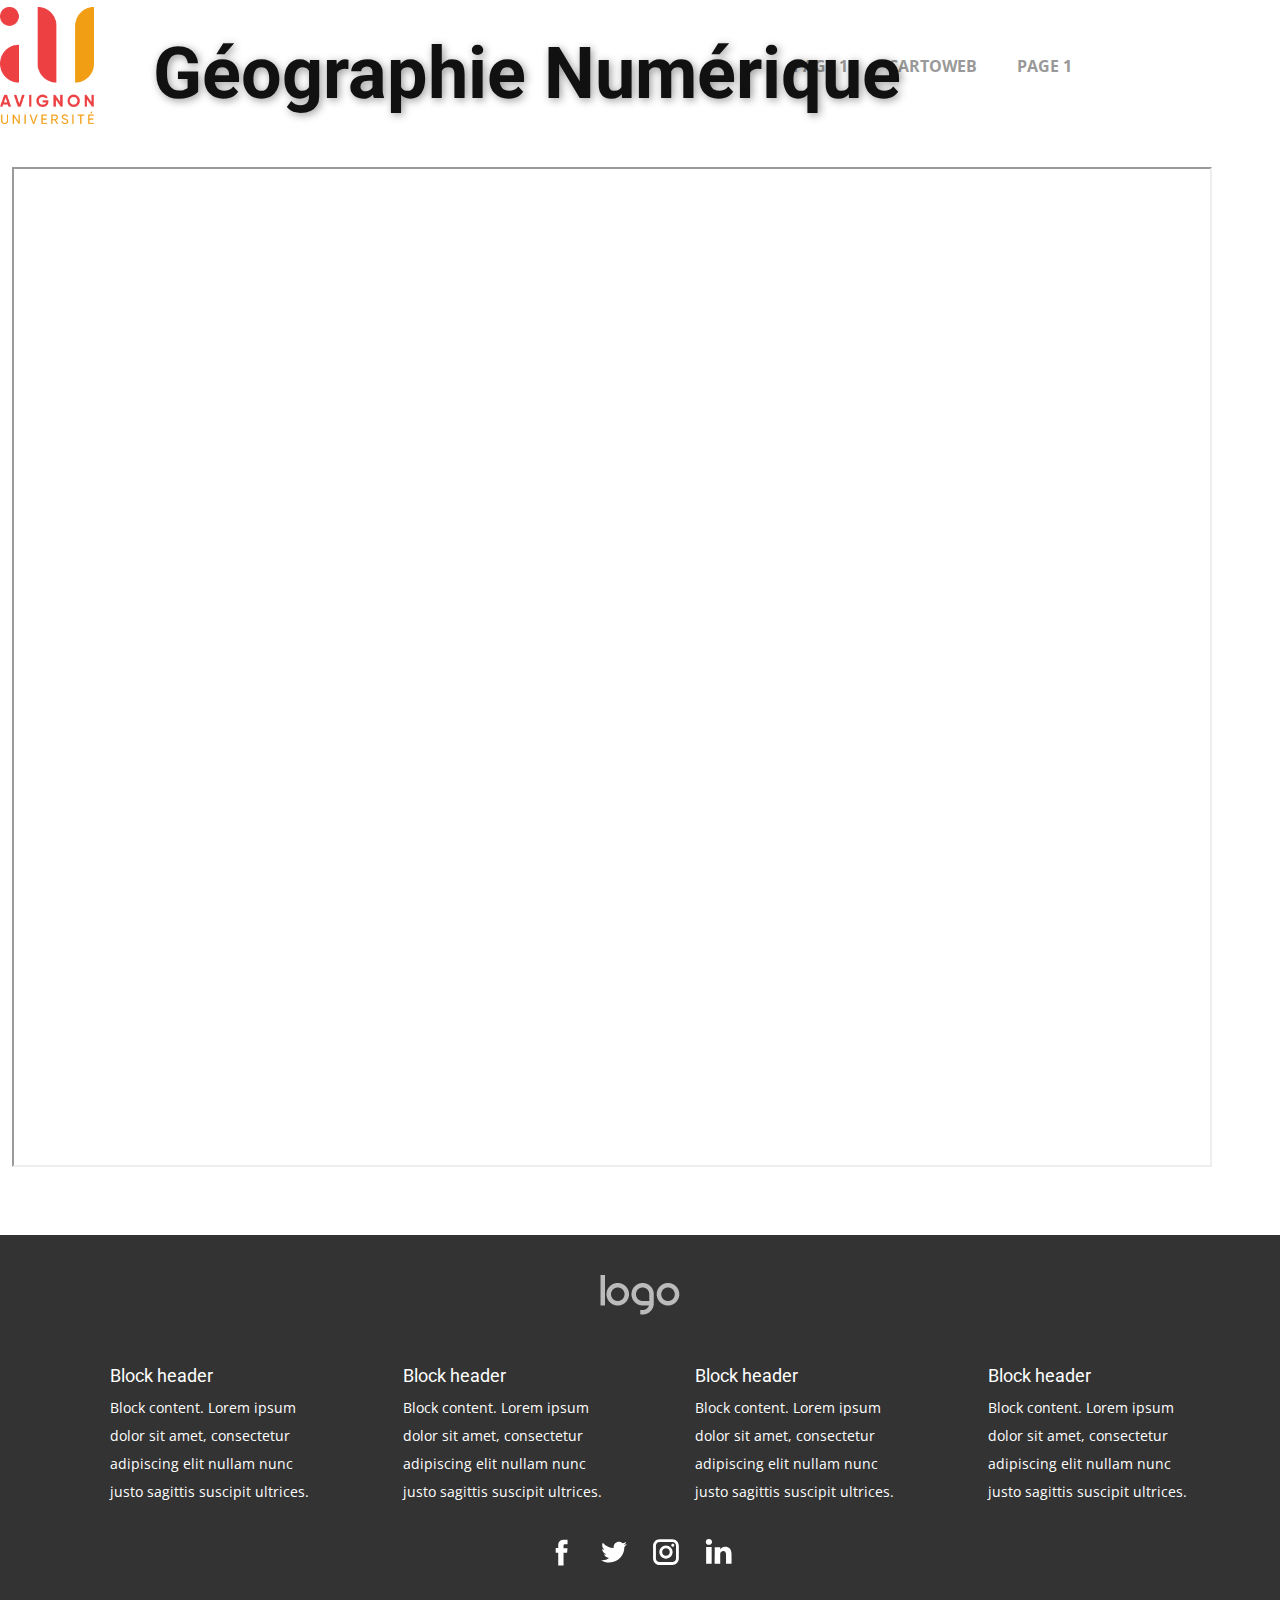
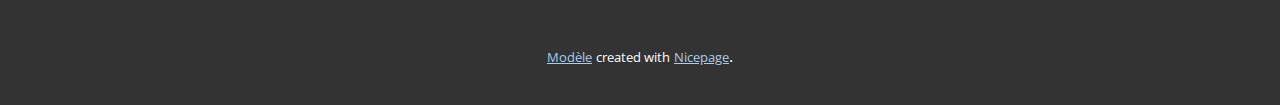
<file: Cartoweb.html>
<!DOCTYPE html>
<html style="font-size: 16px;">
  <head>
    <meta name="viewport" content="width=device-width, initial-scale=1.0">
    <meta charset="utf-8">
    <meta name="keywords" content="Géographie Numérique">
    <meta name="description" content="">
    <meta name="page_type" content="np-template-header-footer-from-plugin">
    <title>Cartoweb</title>
    <link rel="stylesheet" href="nicepage.css" media="screen">
<link rel="stylesheet" href="Cartoweb.css" media="screen">
    <script class="u-script" type="text/javascript" src="jquery.js" defer=""></script>
    <script class="u-script" type="text/javascript" src="nicepage.js" defer=""></script>
    <link id="u-google-font" rel="stylesheet" href="https://fonts.googleapis.com/css?family=Roboto:100,100i,300,300i,400,400i,500,500i,700,700i,900,900i|Open+Sans:300,300i,400,400i,600,600i,700,700i,800,800i">
    
    
    <script type="application/ld+json">{
		"@context": "http://schema.org",
		"@type": "Organization",
		"name": "",
		"url": "index.html",
		"logo": "images/LogoUAPV.png",
		"sameAs": []
}</script>
    <meta property="og:title" content="Cartoweb">
    <meta property="og:type" content="website">
    <meta name="theme-color" content="#478ac9">
    <link rel="canonical" href="index.html">
    <meta property="og:url" content="index.html">
  </head>
  <body class="u-body"><header class="u-align-center-sm u-align-center-xs u-clearfix u-header u-header" id="sec-6171"><div class="u-clearfix u-sheet u-sheet-1">
        <a href="#" class="u-image u-logo u-image-1" data-image-width="1200" data-image-height="1487">
          <img src="images/LogoUAPV.png" class="u-logo-image u-logo-image-1" data-image-width="117.1667">
        </a>
        <nav class="u-align-left u-menu u-menu-dropdown u-offcanvas u-menu-1">
          <div class="menu-collapse" style="font-size: 1rem; letter-spacing: 0; font-weight: 700; text-transform: uppercase;">
            <a class="u-button-style u-custom-left-right-menu-spacing u-custom-padding-bottom u-custom-text-active-color u-custom-text-color u-custom-text-hover-color u-custom-top-bottom-menu-spacing u-nav-link" href="#">
              <svg class="u-svg-link" preserveAspectRatio="xMidYMin slice" viewBox="0 0 302 302" style="undefined"><use xmlns:xlink="http://www.w3.org/1999/xlink" xlink:href="#svg-8a8f"></use></svg>
              <svg xmlns="http://www.w3.org/2000/svg" xmlns:xlink="http://www.w3.org/1999/xlink" version="1.1" id="svg-8a8f" x="0px" y="0px" viewBox="0 0 302 302" style="enable-background:new 0 0 302 302;" xml:space="preserve" class="u-svg-content"><g><rect y="36" width="302" height="30"></rect><rect y="236" width="302" height="30"></rect><rect y="136" width="302" height="30"></rect>
</g><g></g><g></g><g></g><g></g><g></g><g></g><g></g><g></g><g></g><g></g><g></g><g></g><g></g><g></g><g></g></svg>
            </a>
          </div>
          <div class="u-custom-menu u-nav-container">
            <ul class="u-nav u-spacing-0 u-unstyled u-nav-1"><li class="u-nav-item"><a class="u-button-style u-nav-link u-text-active-grey-90 u-text-grey-40 u-text-hover-grey-70" href="Acceuil.html" style="padding: 10px 20px;">Page 1</a>
</li><li class="u-nav-item"><a class="u-button-style u-nav-link u-text-active-grey-90 u-text-grey-40 u-text-hover-grey-70" style="padding: 10px 20px;">CartoWeb</a>
</li><li class="u-nav-item"><a class="u-button-style u-nav-link u-text-active-grey-90 u-text-grey-40 u-text-hover-grey-70" href="" style="padding: 10px 20px;">Page 1</a>
</li></ul>
          </div>
          <div class="u-custom-menu u-nav-container-collapse">
            <div class="u-align-center u-black u-container-style u-inner-container-layout u-opacity u-opacity-95 u-sidenav">
              <div class="u-menu-close"></div>
              <ul class="u-align-center u-nav u-popupmenu-items u-unstyled u-nav-2"><li class="u-nav-item"><a class="u-button-style u-nav-link" href="Acceuil.html" style="padding: 10px 20px;">Page 1</a>
</li><li class="u-nav-item"><a class="u-button-style u-nav-link" style="padding: 10px 20px;">CartoWeb</a>
</li><li class="u-nav-item"><a class="u-button-style u-nav-link" href="" style="padding: 10px 20px;">Page 1</a>
</li></ul>
            </div>
            <div class="u-black u-menu-overlay u-opacity u-opacity-70"></div>
          </div>
        </nav>
        <h1 class="u-align-center u-text u-text-default u-title u-text-1" data-animation-name="fadeIn" data-animation-duration="1000" data-animation-delay="0">
          <a href="Acceuil.html">G</a>éographie Numérique
        </h1>
      </div></header>
    <section class="u-clearfix u-section-1" id="sec-0f2c">
      <div class="u-clearfix u-sheet u-valign-top u-sheet-1">
        <div class="u-clearfix u-custom-html u-custom-html-1">
          <iframe width="1200" height="1000" src="https://nokram.github.io/nicepage/Q2W/#13/43.9389/4.8423">&amp;amp;amp;amp;amp;amp;amp;amp;amp;amp;amp;amp;lt;/iframe&amp;amp;amp;amp;amp;amp;amp;amp;amp;amp;amp;amp;lt;/div&amp;amp;amp;amp;amp;amp;amp;amp;amp;amp;amp;amp;gt;</iframe>
        </div>
      </div>
    </section>
    
    
    <footer class="u-align-center-sm u-align-center-xs u-clearfix u-footer u-grey-80" id="sec-b4f7"><div class="u-clearfix u-sheet u-valign-middle-sm u-valign-middle-xl u-valign-middle-xs u-sheet-1">
        <a href="#" class="u-image u-logo u-image-1">
          <img src="images/default-logo.png" class="u-logo-image u-logo-image-1">
        </a>
        <div class="u-clearfix u-expanded-width u-gutter-30 u-layout-wrap u-layout-wrap-1">
          <div class="u-gutter-0 u-layout">
            <div class="u-layout-row">
              <div class="u-align-center-sm u-align-center-xs u-align-left-lg u-align-left-md u-align-left-xl u-container-style u-layout-cell u-left-cell u-size-15 u-size-30-md u-layout-cell-1">
                <div class="u-container-layout u-valign-top u-container-layout-1"><!--position-->
                  <div data-position="" class="u-position u-position-1"><!--block-->
                    <div class="u-block">
                      <div class="u-block-container u-clearfix"><!--block_header-->
                        <h5 class="u-block-header u-text u-text-1"><!--block_header_content-->
                Block header
            <!--/block_header_content--></h5><!--/block_header--><!--block_content-->
                        <div class="u-block-content u-text u-text-2"><!--block_content_content-->
                Block content. Lorem ipsum dolor sit amet, consectetur adipiscing elit nullam nunc justo sagittis suscipit ultrices.
            <!--/block_content_content--></div><!--/block_content-->
                      </div>
                    </div><!--/block-->
                  </div><!--/position-->
                </div>
              </div>
              <div class="u-align-center-sm u-align-center-xs u-align-left-lg u-align-left-md u-align-left-xl u-container-style u-layout-cell u-size-15 u-size-30-md u-layout-cell-2">
                <div class="u-container-layout u-valign-top u-container-layout-2"><!--position-->
                  <div data-position="" class="u-position u-position-2"><!--block-->
                    <div class="u-block">
                      <div class="u-block-container u-clearfix"><!--block_header-->
                        <h5 class="u-block-header u-text u-text-3"><!--block_header_content-->
                Block header
            <!--/block_header_content--></h5><!--/block_header--><!--block_content-->
                        <div class="u-block-content u-text u-text-4"><!--block_content_content-->
                Block content. Lorem ipsum dolor sit amet, consectetur adipiscing elit nullam nunc justo sagittis suscipit ultrices.
            <!--/block_content_content--></div><!--/block_content-->
                      </div>
                    </div><!--/block-->
                  </div><!--/position-->
                </div>
              </div>
              <div class="u-align-center-sm u-align-center-xs u-align-left-lg u-align-left-md u-align-left-xl u-container-style u-layout-cell u-size-15 u-size-30-md u-layout-cell-3">
                <div class="u-container-layout u-valign-top u-container-layout-3"><!--position-->
                  <div data-position="" class="u-position u-position-3"><!--block-->
                    <div class="u-block">
                      <div class="u-block-container u-clearfix"><!--block_header-->
                        <h5 class="u-block-header u-text u-text-5"><!--block_header_content-->
                Block header
            <!--/block_header_content--></h5><!--/block_header--><!--block_content-->
                        <div class="u-block-content u-text u-text-6"><!--block_content_content-->
                Block content. Lorem ipsum dolor sit amet, consectetur adipiscing elit nullam nunc justo sagittis suscipit ultrices.
            <!--/block_content_content--></div><!--/block_content-->
                      </div>
                    </div><!--/block-->
                  </div><!--/position-->
                </div>
              </div>
              <div class="u-align-center-sm u-align-center-xs u-align-left-lg u-align-left-md u-align-left-xl u-container-style u-layout-cell u-right-cell u-size-15 u-size-30-md u-layout-cell-4">
                <div class="u-container-layout u-valign-top u-container-layout-4"><!--position-->
                  <div data-position="" class="u-position u-position-4"><!--block-->
                    <div class="u-block">
                      <div class="u-block-container u-clearfix"><!--block_header-->
                        <h5 class="u-block-header u-text u-text-7"><!--block_header_content-->
                Block header
            <!--/block_header_content--></h5><!--/block_header--><!--block_content-->
                        <div class="u-block-content u-text u-text-8"><!--block_content_content-->
                Block content. Lorem ipsum dolor sit amet, consectetur adipiscing elit nullam nunc justo sagittis suscipit ultrices.
            <!--/block_content_content--></div><!--/block_content-->
                      </div>
                    </div><!--/block-->
                  </div><!--/position-->
                </div>
              </div>
            </div>
          </div>
        </div>
        <div class="u-social-icons u-spacing-20 u-social-icons-1">
          <a class="u-social-url" target="_blank" href="">
            <span class="u-icon u-icon-circle u-social-facebook u-social-type-logo u-icon-1">
              <svg class="u-svg-link" preserveAspectRatio="xMidYMin slice" viewBox="0 0 112 112" style=""><use xmlns:xlink="http://www.w3.org/1999/xlink" xlink:href="#svg-333e"></use></svg>
              <svg x="0px" y="0px" viewBox="0 0 112 112" id="svg-333e" class="u-svg-content"><path d="M75.5,28.8H65.4c-1.5,0-4,0.9-4,4.3v9.4h13.9l-1.5,15.8H61.4v45.1H42.8V58.3h-8.8V42.4h8.8V32.2 c0-7.4,3.4-18.8,18.8-18.8h13.8v15.4H75.5z"></path></svg>
            </span>
          </a>
          <a class="u-social-url" target="_blank" href="">
            <span class="u-icon u-icon-circle u-social-twitter u-social-type-logo u-icon-2">
              <svg class="u-svg-link" preserveAspectRatio="xMidYMin slice" viewBox="0 0 112 112" style=""><use xmlns:xlink="http://www.w3.org/1999/xlink" xlink:href="#svg-0e4c"></use></svg>
              <svg x="0px" y="0px" viewBox="0 0 112 112" id="svg-0e4c" class="u-svg-content"><path d="M92.2,38.2c0,0.8,0,1.6,0,2.3c0,24.3-18.6,52.4-52.6,52.4c-10.6,0.1-20.2-2.9-28.5-8.2 c1.4,0.2,2.9,0.2,4.4,0.2c8.7,0,16.7-2.9,23-7.9c-8.1-0.2-14.9-5.5-17.3-12.8c1.1,0.2,2.4,0.2,3.4,0.2c1.6,0,3.3-0.2,4.8-0.7 c-8.4-1.6-14.9-9.2-14.9-18c0-0.2,0-0.2,0-0.2c2.5,1.4,5.4,2.2,8.4,2.3c-5-3.3-8.3-8.9-8.3-15.4c0-3.4,1-6.5,2.5-9.2 c9.1,11.1,22.7,18.5,38,19.2c-0.2-1.4-0.4-2.8-0.4-4.3c0.1-10,8.3-18.2,18.5-18.2c5.4,0,10.1,2.2,13.5,5.7c4.3-0.8,8.1-2.3,11.7-4.5 c-1.4,4.3-4.3,7.9-8.1,10.1c3.7-0.4,7.3-1.4,10.6-2.9C98.9,32.3,95.7,35.5,92.2,38.2z"></path></svg>
            </span>
          </a>
          <a class="u-social-url" target="_blank" href="">
            <span class="u-icon u-icon-circle u-social-instagram u-social-type-logo u-icon-3">
              <svg class="u-svg-link" preserveAspectRatio="xMidYMin slice" viewBox="0 0 112 112" style=""><use xmlns:xlink="http://www.w3.org/1999/xlink" xlink:href="#svg-abdf"></use></svg>
              <svg x="0px" y="0px" viewBox="0 0 112 112" id="svg-abdf" class="u-svg-content"><path d="M55.9,32.9c-12.8,0-23.2,10.4-23.2,23.2s10.4,23.2,23.2,23.2s23.2-10.4,23.2-23.2S68.7,32.9,55.9,32.9z M55.9,69.4c-7.4,0-13.3-6-13.3-13.3c-0.1-7.4,6-13.3,13.3-13.3s13.3,6,13.3,13.3C69.3,63.5,63.3,69.4,55.9,69.4z"></path><path d="M79.7,26.8c-3,0-5.4,2.5-5.4,5.4s2.5,5.4,5.4,5.4c3,0,5.4-2.5,5.4-5.4S82.7,26.8,79.7,26.8z"></path><path d="M78.2,11H33.5C21,11,10.8,21.3,10.8,33.7v44.7c0,12.6,10.2,22.8,22.7,22.8h44.7c12.6,0,22.7-10.2,22.7-22.7 V33.7C100.8,21.1,90.6,11,78.2,11z M91,78.4c0,7.1-5.8,12.8-12.8,12.8H33.5c-7.1,0-12.8-5.8-12.8-12.8V33.7 c0-7.1,5.8-12.8,12.8-12.8h44.7c7.1,0,12.8,5.8,12.8,12.8V78.4z"></path></svg>
            </span>
          </a>
          <a class="u-social-url" target="_blank" href="">
            <span class="u-icon u-icon-circle u-social-linkedin u-social-type-logo u-icon-4">
              <svg class="u-svg-link" preserveAspectRatio="xMidYMin slice" viewBox="0 0 112 112" style=""><use xmlns:xlink="http://www.w3.org/1999/xlink" xlink:href="#svg-7b67"></use></svg>
              <svg x="0px" y="0px" viewBox="0 0 112 112" id="svg-7b67" class="u-svg-content"><path d="M33.8,96.8H14.5v-58h19.3V96.8z M24.1,30.9L24.1,30.9c-6.6,0-10.8-4.5-10.8-10.1c0-5.8,4.3-10.1,10.9-10.1 S34.9,15,35.1,20.8C35.1,26.4,30.8,30.9,24.1,30.9z M103.3,96.8H84.1v-31c0-7.8-2.7-13.1-9.8-13.1c-5.3,0-8.5,3.6-9.9,7.1 c-0.6,1.3-0.6,3-0.6,4.8V97H44.5c0,0,0.3-52.6,0-58h19.3v8.2c2.6-3.9,7.2-9.6,17.4-9.6c12.7,0,22.2,8.4,22.2,26.1V96.8z"></path></svg>
            </span>
          </a>
        </div>
      </div></footer>
    <section class="u-backlink u-clearfix u-grey-80">
      <a class="u-link" href="https://nicepage.com/html" target="_blank">
        <span>Modèle</span>
      </a>
      <p class="u-text">
        <span>created with</span>
      </p>
      <a class="u-link" href="https://nicepage.com" target="_blank">
        <span>Nicepage</span>
      </a>.
    
    </section>
  </body>
</html>
</file>
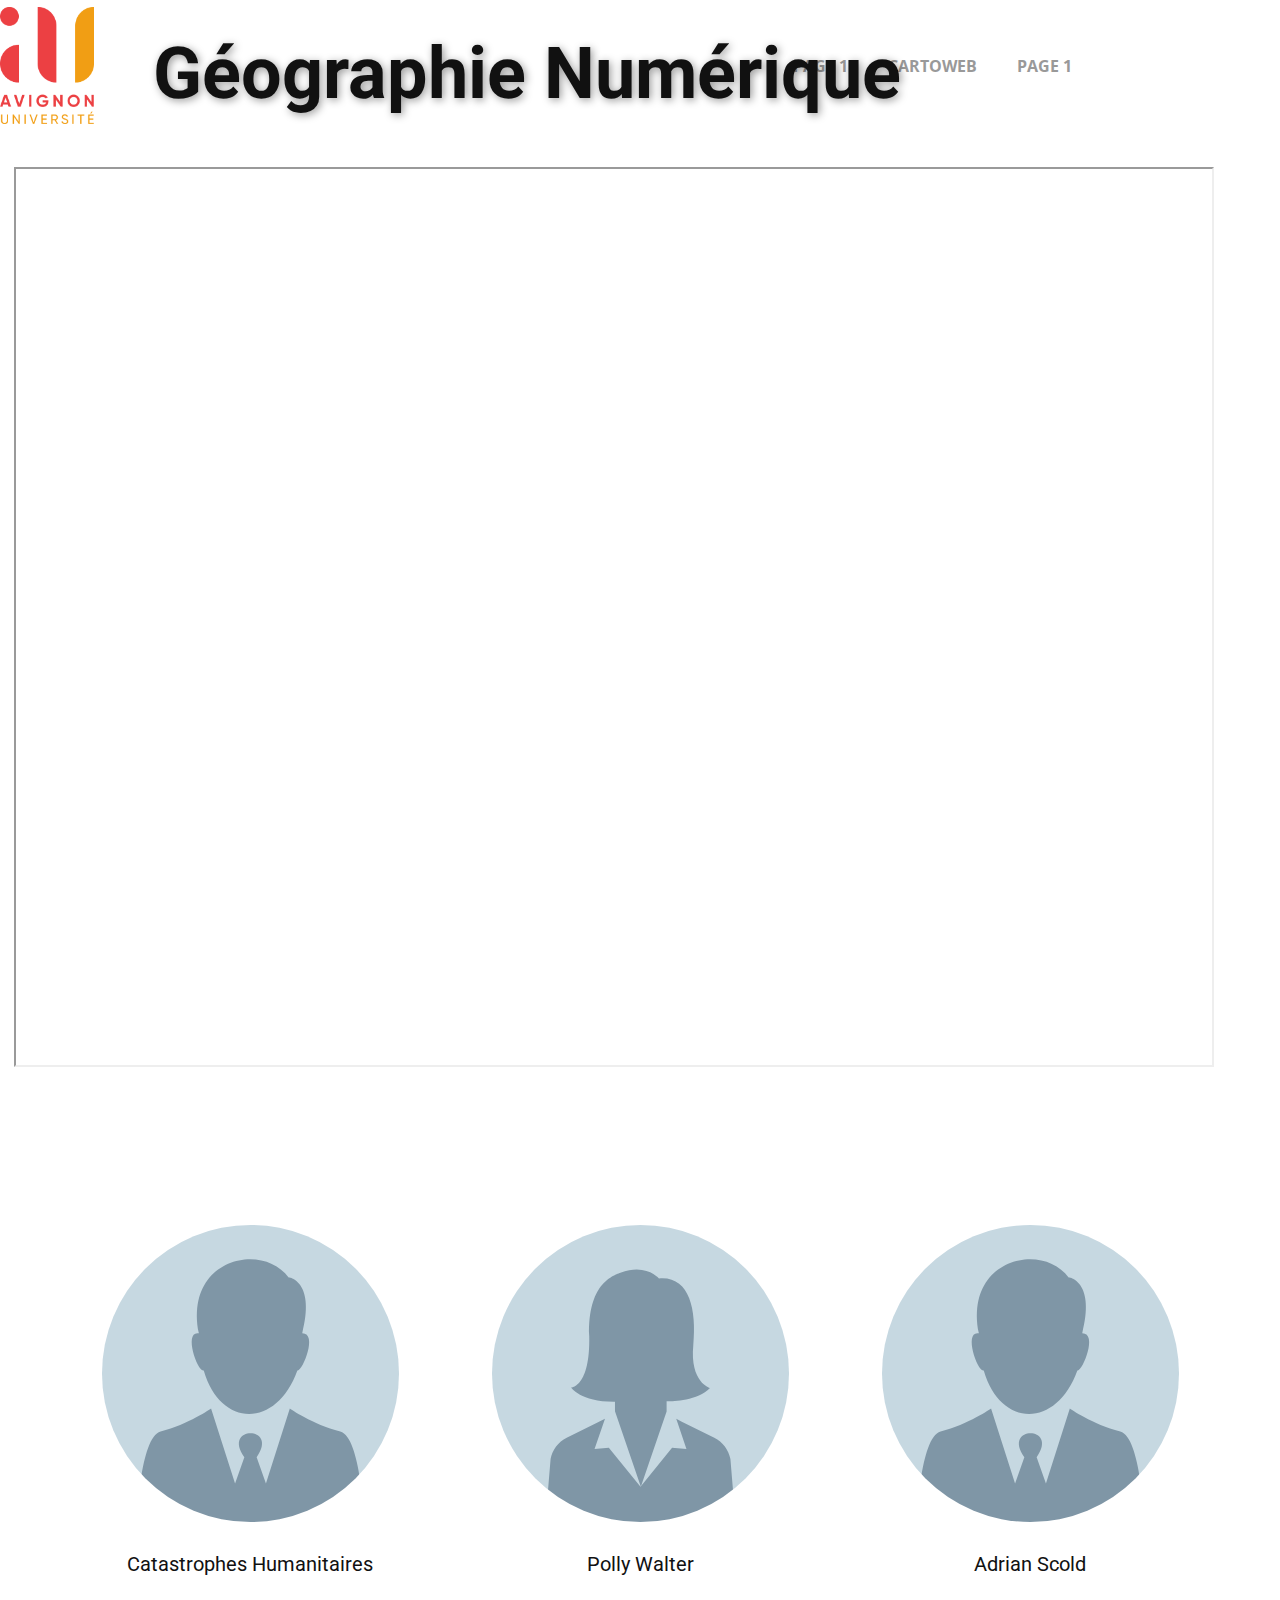
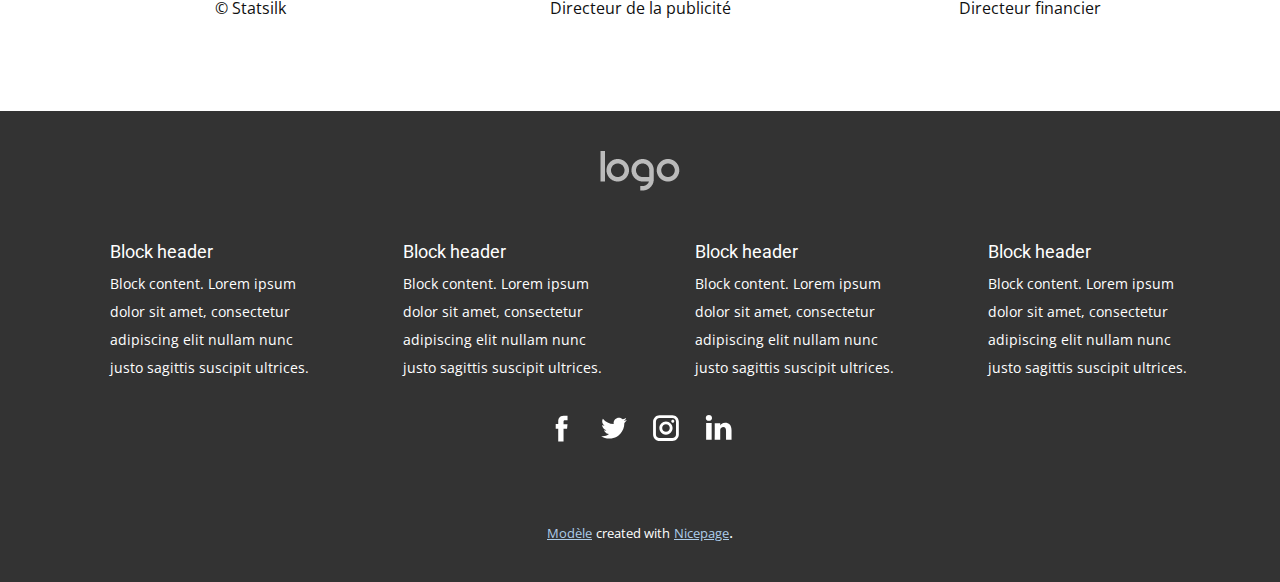
<file: Dashboard.html>
<!DOCTYPE html>
<html style="font-size: 16px;">
  <head>
    <meta name="viewport" content="width=device-width, initial-scale=1.0">
    <meta charset="utf-8">
    <meta name="keywords" content="Géographie Numérique">
    <meta name="description" content="">
    <meta name="page_type" content="np-template-header-footer-from-plugin">
    <title>Dashboard</title>
    <link rel="stylesheet" href="nicepage.css" media="screen">
<link rel="stylesheet" href="Dashboard.css" media="screen">
    <script class="u-script" type="text/javascript" src="jquery.js" defer=""></script>
    <script class="u-script" type="text/javascript" src="nicepage.js" defer=""></script>
    <link id="u-google-font" rel="stylesheet" href="https://fonts.googleapis.com/css?family=Roboto:100,100i,300,300i,400,400i,500,500i,700,700i,900,900i|Open+Sans:300,300i,400,400i,600,600i,700,700i,800,800i">
    
    
    
    <script type="application/ld+json">{
		"@context": "http://schema.org",
		"@type": "Organization",
		"name": "",
		"url": "index.html",
		"logo": "images/LogoUAPV.png",
		"sameAs": []
}</script>
    <meta property="og:title" content="Dashboard">
    <meta property="og:type" content="website">
    <meta name="theme-color" content="#478ac9">
    <link rel="canonical" href="index.html">
    <meta property="og:url" content="index.html">
  </head>
  <body class="u-body"><header class="u-align-center-sm u-align-center-xs u-clearfix u-header u-header" id="sec-6171"><div class="u-clearfix u-sheet u-sheet-1">
        <a href="#" class="u-image u-logo u-image-1" data-image-width="1200" data-image-height="1487">
          <img src="images/LogoUAPV.png" class="u-logo-image u-logo-image-1" data-image-width="117.1667">
        </a>
        <nav class="u-align-left u-menu u-menu-dropdown u-offcanvas u-menu-1">
          <div class="menu-collapse" style="font-size: 1rem; letter-spacing: 0; font-weight: 700; text-transform: uppercase;">
            <a class="u-button-style u-custom-left-right-menu-spacing u-custom-padding-bottom u-custom-text-active-color u-custom-text-color u-custom-text-hover-color u-custom-top-bottom-menu-spacing u-nav-link" href="#">
              <svg class="u-svg-link" preserveAspectRatio="xMidYMin slice" viewBox="0 0 302 302" style="undefined"><use xmlns:xlink="http://www.w3.org/1999/xlink" xlink:href="#svg-8a8f"></use></svg>
              <svg xmlns="http://www.w3.org/2000/svg" xmlns:xlink="http://www.w3.org/1999/xlink" version="1.1" id="svg-8a8f" x="0px" y="0px" viewBox="0 0 302 302" style="enable-background:new 0 0 302 302;" xml:space="preserve" class="u-svg-content"><g><rect y="36" width="302" height="30"></rect><rect y="236" width="302" height="30"></rect><rect y="136" width="302" height="30"></rect>
</g><g></g><g></g><g></g><g></g><g></g><g></g><g></g><g></g><g></g><g></g><g></g><g></g><g></g><g></g><g></g></svg>
            </a>
          </div>
          <div class="u-custom-menu u-nav-container">
            <ul class="u-nav u-spacing-0 u-unstyled u-nav-1"><li class="u-nav-item"><a class="u-button-style u-nav-link u-text-active-grey-90 u-text-grey-40 u-text-hover-grey-70" href="Acceuil.html" style="padding: 10px 20px;">Page 1</a>
</li><li class="u-nav-item"><a class="u-button-style u-nav-link u-text-active-grey-90 u-text-grey-40 u-text-hover-grey-70" style="padding: 10px 20px;">CartoWeb</a>
</li><li class="u-nav-item"><a class="u-button-style u-nav-link u-text-active-grey-90 u-text-grey-40 u-text-hover-grey-70" href="" style="padding: 10px 20px;">Page 1</a>
</li></ul>
          </div>
          <div class="u-custom-menu u-nav-container-collapse">
            <div class="u-align-center u-black u-container-style u-inner-container-layout u-opacity u-opacity-95 u-sidenav">
              <div class="u-menu-close"></div>
              <ul class="u-align-center u-nav u-popupmenu-items u-unstyled u-nav-2"><li class="u-nav-item"><a class="u-button-style u-nav-link" href="Acceuil.html" style="padding: 10px 20px;">Page 1</a>
</li><li class="u-nav-item"><a class="u-button-style u-nav-link" style="padding: 10px 20px;">CartoWeb</a>
</li><li class="u-nav-item"><a class="u-button-style u-nav-link" href="" style="padding: 10px 20px;">Page 1</a>
</li></ul>
            </div>
            <div class="u-black u-menu-overlay u-opacity u-opacity-70"></div>
          </div>
        </nav>
        <h1 class="u-align-center u-text u-text-default u-title u-text-1" data-animation-name="fadeIn" data-animation-duration="1000" data-animation-delay="0">
          <a href="Acceuil.html">G</a>éographie Numérique
        </h1>
      </div></header>
    <section class="u-clearfix u-section-1" id="sec-c1a7">
      <div class="u-clearfix u-sheet u-valign-top u-sheet-1">
        <div class="u-clearfix u-custom-html u-custom-html-1">
          <iframe width="1200" height="900" src="https://cloud.statsilk.com/statsilk/statworld/index.html?i=1&amp;v=3&amp;t=1980,2014&amp;s=IDN,RUS,GBR,USA"></iframe>
        </div>
      </div>
    </section>
    <section class="u-clearfix u-section-2" id="sec-3a02">
      <div class="u-clearfix u-sheet u-sheet-1">
        <div class="u-clearfix u-expanded-width u-gutter-30 u-layout-wrap u-layout-wrap-1">
          <div class="u-layout">
            <div class="u-layout-row">
              <div class="u-align-center u-container-style u-layout-cell u-left-cell u-size-20 u-layout-cell-1">
                <div class="u-container-layout u-valign-top u-container-layout-1">
                  <div alt="" class="u-image u-image-circle u-image-1" src="" data-image-width="500" data-image-height="500" data-href="http://projects.hcss.nl/monitor/86?l=risk of humanitarian catastrophe score;v1;t2011" data-target="_blank"></div>
                  <h5 class="u-text u-text-1">Catastrophes Humanitaires</h5>
                  <p class="u-text u-text-2">© Statsilk</p>
                </div>
              </div>
              <div class="u-align-center u-container-style u-layout-cell u-size-20 u-layout-cell-2">
                <div class="u-container-layout u-valign-top u-container-layout-2">
                  <div alt="" class="u-image u-image-circle u-image-2" src="" data-image-width="500" data-image-height="500"></div>
                  <h5 class="u-text u-text-3">Polly Walter</h5>
                  <p class="u-text u-text-4">Directeur de la publicité</p>
                </div>
              </div>
              <div class="u-align-center u-container-style u-layout-cell u-right-cell u-size-20 u-layout-cell-3">
                <div class="u-container-layout u-valign-top u-container-layout-3">
                  <div alt="" class="u-image u-image-circle u-image-3" src="" data-image-width="500" data-image-height="500"></div>
                  <h5 class="u-text u-text-5">Adrian Scold</h5>
                  <p class="u-text u-text-6">Directeur financier</p>
                </div>
              </div>
            </div>
          </div>
        </div>
      </div>
    </section>
    
    
    <footer class="u-align-center-sm u-align-center-xs u-clearfix u-footer u-grey-80" id="sec-b4f7"><div class="u-clearfix u-sheet u-valign-middle-sm u-valign-middle-xl u-valign-middle-xs u-sheet-1">
        <a href="#" class="u-image u-logo u-image-1">
          <img src="images/default-logo.png" class="u-logo-image u-logo-image-1">
        </a>
        <div class="u-clearfix u-expanded-width u-gutter-30 u-layout-wrap u-layout-wrap-1">
          <div class="u-gutter-0 u-layout">
            <div class="u-layout-row">
              <div class="u-align-center-sm u-align-center-xs u-align-left-lg u-align-left-md u-align-left-xl u-container-style u-layout-cell u-left-cell u-size-15 u-size-30-md u-layout-cell-1">
                <div class="u-container-layout u-valign-top u-container-layout-1"><!--position-->
                  <div data-position="" class="u-position u-position-1"><!--block-->
                    <div class="u-block">
                      <div class="u-block-container u-clearfix"><!--block_header-->
                        <h5 class="u-block-header u-text u-text-1"><!--block_header_content-->
                Block header
            <!--/block_header_content--></h5><!--/block_header--><!--block_content-->
                        <div class="u-block-content u-text u-text-2"><!--block_content_content-->
                Block content. Lorem ipsum dolor sit amet, consectetur adipiscing elit nullam nunc justo sagittis suscipit ultrices.
            <!--/block_content_content--></div><!--/block_content-->
                      </div>
                    </div><!--/block-->
                  </div><!--/position-->
                </div>
              </div>
              <div class="u-align-center-sm u-align-center-xs u-align-left-lg u-align-left-md u-align-left-xl u-container-style u-layout-cell u-size-15 u-size-30-md u-layout-cell-2">
                <div class="u-container-layout u-valign-top u-container-layout-2"><!--position-->
                  <div data-position="" class="u-position u-position-2"><!--block-->
                    <div class="u-block">
                      <div class="u-block-container u-clearfix"><!--block_header-->
                        <h5 class="u-block-header u-text u-text-3"><!--block_header_content-->
                Block header
            <!--/block_header_content--></h5><!--/block_header--><!--block_content-->
                        <div class="u-block-content u-text u-text-4"><!--block_content_content-->
                Block content. Lorem ipsum dolor sit amet, consectetur adipiscing elit nullam nunc justo sagittis suscipit ultrices.
            <!--/block_content_content--></div><!--/block_content-->
                      </div>
                    </div><!--/block-->
                  </div><!--/position-->
                </div>
              </div>
              <div class="u-align-center-sm u-align-center-xs u-align-left-lg u-align-left-md u-align-left-xl u-container-style u-layout-cell u-size-15 u-size-30-md u-layout-cell-3">
                <div class="u-container-layout u-valign-top u-container-layout-3"><!--position-->
                  <div data-position="" class="u-position u-position-3"><!--block-->
                    <div class="u-block">
                      <div class="u-block-container u-clearfix"><!--block_header-->
                        <h5 class="u-block-header u-text u-text-5"><!--block_header_content-->
                Block header
            <!--/block_header_content--></h5><!--/block_header--><!--block_content-->
                        <div class="u-block-content u-text u-text-6"><!--block_content_content-->
                Block content. Lorem ipsum dolor sit amet, consectetur adipiscing elit nullam nunc justo sagittis suscipit ultrices.
            <!--/block_content_content--></div><!--/block_content-->
                      </div>
                    </div><!--/block-->
                  </div><!--/position-->
                </div>
              </div>
              <div class="u-align-center-sm u-align-center-xs u-align-left-lg u-align-left-md u-align-left-xl u-container-style u-layout-cell u-right-cell u-size-15 u-size-30-md u-layout-cell-4">
                <div class="u-container-layout u-valign-top u-container-layout-4"><!--position-->
                  <div data-position="" class="u-position u-position-4"><!--block-->
                    <div class="u-block">
                      <div class="u-block-container u-clearfix"><!--block_header-->
                        <h5 class="u-block-header u-text u-text-7"><!--block_header_content-->
                Block header
            <!--/block_header_content--></h5><!--/block_header--><!--block_content-->
                        <div class="u-block-content u-text u-text-8"><!--block_content_content-->
                Block content. Lorem ipsum dolor sit amet, consectetur adipiscing elit nullam nunc justo sagittis suscipit ultrices.
            <!--/block_content_content--></div><!--/block_content-->
                      </div>
                    </div><!--/block-->
                  </div><!--/position-->
                </div>
              </div>
            </div>
          </div>
        </div>
        <div class="u-social-icons u-spacing-20 u-social-icons-1">
          <a class="u-social-url" target="_blank" href="">
            <span class="u-icon u-icon-circle u-social-facebook u-social-type-logo u-icon-1">
              <svg class="u-svg-link" preserveAspectRatio="xMidYMin slice" viewBox="0 0 112 112" style=""><use xmlns:xlink="http://www.w3.org/1999/xlink" xlink:href="#svg-333e"></use></svg>
              <svg x="0px" y="0px" viewBox="0 0 112 112" id="svg-333e" class="u-svg-content"><path d="M75.5,28.8H65.4c-1.5,0-4,0.9-4,4.3v9.4h13.9l-1.5,15.8H61.4v45.1H42.8V58.3h-8.8V42.4h8.8V32.2 c0-7.4,3.4-18.8,18.8-18.8h13.8v15.4H75.5z"></path></svg>
            </span>
          </a>
          <a class="u-social-url" target="_blank" href="">
            <span class="u-icon u-icon-circle u-social-twitter u-social-type-logo u-icon-2">
              <svg class="u-svg-link" preserveAspectRatio="xMidYMin slice" viewBox="0 0 112 112" style=""><use xmlns:xlink="http://www.w3.org/1999/xlink" xlink:href="#svg-0e4c"></use></svg>
              <svg x="0px" y="0px" viewBox="0 0 112 112" id="svg-0e4c" class="u-svg-content"><path d="M92.2,38.2c0,0.8,0,1.6,0,2.3c0,24.3-18.6,52.4-52.6,52.4c-10.6,0.1-20.2-2.9-28.5-8.2 c1.4,0.2,2.9,0.2,4.4,0.2c8.7,0,16.7-2.9,23-7.9c-8.1-0.2-14.9-5.5-17.3-12.8c1.1,0.2,2.4,0.2,3.4,0.2c1.6,0,3.3-0.2,4.8-0.7 c-8.4-1.6-14.9-9.2-14.9-18c0-0.2,0-0.2,0-0.2c2.5,1.4,5.4,2.2,8.4,2.3c-5-3.3-8.3-8.9-8.3-15.4c0-3.4,1-6.5,2.5-9.2 c9.1,11.1,22.7,18.5,38,19.2c-0.2-1.4-0.4-2.8-0.4-4.3c0.1-10,8.3-18.2,18.5-18.2c5.4,0,10.1,2.2,13.5,5.7c4.3-0.8,8.1-2.3,11.7-4.5 c-1.4,4.3-4.3,7.9-8.1,10.1c3.7-0.4,7.3-1.4,10.6-2.9C98.9,32.3,95.7,35.5,92.2,38.2z"></path></svg>
            </span>
          </a>
          <a class="u-social-url" target="_blank" href="">
            <span class="u-icon u-icon-circle u-social-instagram u-social-type-logo u-icon-3">
              <svg class="u-svg-link" preserveAspectRatio="xMidYMin slice" viewBox="0 0 112 112" style=""><use xmlns:xlink="http://www.w3.org/1999/xlink" xlink:href="#svg-abdf"></use></svg>
              <svg x="0px" y="0px" viewBox="0 0 112 112" id="svg-abdf" class="u-svg-content"><path d="M55.9,32.9c-12.8,0-23.2,10.4-23.2,23.2s10.4,23.2,23.2,23.2s23.2-10.4,23.2-23.2S68.7,32.9,55.9,32.9z M55.9,69.4c-7.4,0-13.3-6-13.3-13.3c-0.1-7.4,6-13.3,13.3-13.3s13.3,6,13.3,13.3C69.3,63.5,63.3,69.4,55.9,69.4z"></path><path d="M79.7,26.8c-3,0-5.4,2.5-5.4,5.4s2.5,5.4,5.4,5.4c3,0,5.4-2.5,5.4-5.4S82.7,26.8,79.7,26.8z"></path><path d="M78.2,11H33.5C21,11,10.8,21.3,10.8,33.7v44.7c0,12.6,10.2,22.8,22.7,22.8h44.7c12.6,0,22.7-10.2,22.7-22.7 V33.7C100.8,21.1,90.6,11,78.2,11z M91,78.4c0,7.1-5.8,12.8-12.8,12.8H33.5c-7.1,0-12.8-5.8-12.8-12.8V33.7 c0-7.1,5.8-12.8,12.8-12.8h44.7c7.1,0,12.8,5.8,12.8,12.8V78.4z"></path></svg>
            </span>
          </a>
          <a class="u-social-url" target="_blank" href="">
            <span class="u-icon u-icon-circle u-social-linkedin u-social-type-logo u-icon-4">
              <svg class="u-svg-link" preserveAspectRatio="xMidYMin slice" viewBox="0 0 112 112" style=""><use xmlns:xlink="http://www.w3.org/1999/xlink" xlink:href="#svg-7b67"></use></svg>
              <svg x="0px" y="0px" viewBox="0 0 112 112" id="svg-7b67" class="u-svg-content"><path d="M33.8,96.8H14.5v-58h19.3V96.8z M24.1,30.9L24.1,30.9c-6.6,0-10.8-4.5-10.8-10.1c0-5.8,4.3-10.1,10.9-10.1 S34.9,15,35.1,20.8C35.1,26.4,30.8,30.9,24.1,30.9z M103.3,96.8H84.1v-31c0-7.8-2.7-13.1-9.8-13.1c-5.3,0-8.5,3.6-9.9,7.1 c-0.6,1.3-0.6,3-0.6,4.8V97H44.5c0,0,0.3-52.6,0-58h19.3v8.2c2.6-3.9,7.2-9.6,17.4-9.6c12.7,0,22.2,8.4,22.2,26.1V96.8z"></path></svg>
            </span>
          </a>
        </div>
      </div></footer>
    <section class="u-backlink u-clearfix u-grey-80">
      <a class="u-link" href="https://nicepage.com/html" target="_blank">
        <span>Modèle</span>
      </a>
      <p class="u-text">
        <span>created with</span>
      </p>
      <a class="u-link" href="https://nicepage.com" target="_blank">
        <span>Nicepage</span>
      </a>.
    
    </section>
  </body>
</html>
</file>
<file: Acceuil.css>
.u-section-1 {background-image: linear-gradient(#77aad9, #e68387)}
.u-section-1 .u-sheet-1 {min-height: 529px}
.u-section-1 .u-layout-wrap-1 {margin: 60px auto 60px 0}
.u-section-1 .u-layout-cell-1 {min-height: 409px}
.u-section-1 .u-container-layout-1 {padding: 30px 60px}
.u-section-1 .u-text-1 {margin: 101px 7px 0 -7px}
.u-section-1 .u-text-2 {margin: 10px 0 0}
.u-section-1 .u-image-1 {min-height: 409px; background-image: url("images/57e7d34b4353ae14f6da8c7dda79367d1d38d6ed5b586c4870277dd29e4fc45cbc_1280.jpg"); background-position: 50% 50%}
.u-section-1 .u-container-layout-2 {padding: 30px} 

@media (max-width: 1199px){ .u-section-1 .u-sheet-1 {min-height: 364px}
.u-section-1 .u-layout-wrap-1 {margin-right: initial; margin-left: initial}
.u-section-1 .u-layout-cell-1 {min-height: 337px}
.u-section-1 .u-text-1 {margin-left: 0; margin-right: 0}
.u-section-1 .u-image-1 {min-height: 337px} }

@media (max-width: 991px){ .u-section-1 .u-sheet-1 {min-height: 285px}
.u-section-1 .u-layout-cell-1 {min-height: 100px}
.u-section-1 .u-container-layout-1 {padding-left: 30px; padding-right: 30px}
.u-section-1 .u-image-1 {min-height: 258px} }

@media (max-width: 767px){ .u-section-1 .u-sheet-1 {min-height: 708px}
.u-section-1 .u-container-layout-1 {padding-left: 10px; padding-right: 10px}
.u-section-1 .u-image-1 {min-height: 400px}
.u-section-1 .u-container-layout-2 {padding-left: 10px; padding-right: 10px} }

@media (max-width: 575px){ .u-section-1 .u-sheet-1 {min-height: 493px}
.u-section-1 .u-image-1 {min-height: 252px} }.u-section-2 {background-image: none; min-height: 508px}
.u-section-2 .u-layout-wrap-1 {margin: 60px auto 0 0}
.u-section-2 .u-layout-cell-1 {min-height: 358px}
.u-section-2 .u-container-layout-1 {padding: 30px}
.u-section-2 .u-icon-1 {height: 100px; width: 100px; margin: 0 auto}
.u-section-2 .u-text-1 {margin: 30px 0 0}
.u-section-2 .u-text-2 {margin: 20px 0 0}
.u-section-2 .u-btn-1 {background-image: none; border-style: none; margin: 16px auto 0}
.u-section-2 .u-layout-cell-2 {min-height: 358px}
.u-section-2 .u-container-layout-2 {padding: 30px}
.u-section-2 .u-icon-2 {height: 100px; width: 100px; background-image: none; margin: 0 auto}
.u-section-2 .u-text-3 {margin: 30px 0 0}
.u-section-2 .u-text-4 {margin: 33px 0 0}
.u-section-2 .u-btn-2 {background-image: none; border-style: none; margin: 29px auto 0}
.u-section-2 .u-layout-cell-3 {min-height: 358px}
.u-section-2 .u-container-layout-3 {padding: 30px}
.u-section-2 .u-icon-3 {height: 100px; width: 100px; background-image: none; margin: 0 auto}
.u-section-2 .u-text-5 {margin: 31px 0 0}
.u-section-2 .u-text-6 {margin: 30px 0 0}
.u-section-2 .u-btn-3 {border-style: none; background-image: none; margin: 30px auto 0}
.u-section-2 .u-layout-cell-4 {min-height: 358px}
.u-section-2 .u-container-layout-4 {padding: 30px}
.u-section-2 .u-icon-4 {height: 100px; width: 100px; margin: 0 auto}
.u-section-2 .u-text-7 {margin: 31px -4px 0 4px}
.u-section-2 .u-text-8 {margin: 32px 0 0}
.u-section-2 .u-btn-4 {background-image: none; border-style: none; margin: 29px auto 0}
.u-section-2 .u-layout-cell-5 {min-height: 358px}
.u-section-2 .u-container-layout-5 {padding: 30px}
.u-section-2 .u-icon-5 {height: 100px; width: 100px; margin: 0 auto}
.u-section-2 .u-text-9 {margin: 36px 0 0}
.u-section-2 .u-text-10 {margin: 26px 0 0}
.u-section-2 .u-btn-5 {background-image: none; border-style: none; margin: 30px auto 0}
.u-section-2 .u-group-1 {width: 800px; min-height: 250px; margin: 127px auto 60px calc(((100% - 1140px) / 2) + 170px)}
.u-section-2 .u-container-layout-6 {padding: 30px} 

@media (max-width: 1199px){ .u-section-2 {min-height: 377px}
.u-section-2 .u-layout-wrap-1 {margin-right: initial; margin-left: initial}
.u-section-2 .u-layout-cell-1 {min-height: 295px}
.u-section-2 .u-btn-1 {padding: 0}
.u-section-2 .u-layout-cell-2 {min-height: 295px}
.u-section-2 .u-btn-2 {height: 45px; width: 126px; padding: 0}
.u-section-2 .u-layout-cell-3 {min-height: 295px}
.u-section-2 .u-icon-3 {margin-left: 50px}
.u-section-2 .u-btn-3 {margin-left: 0; padding: 0}
.u-section-2 .u-layout-cell-4 {min-height: 295px}
.u-section-2 .u-text-7 {margin-left: 0; margin-right: 0}
.u-section-2 .u-layout-cell-5 {min-height: 295px}
.u-section-2 .u-btn-5 {padding: 0}
.u-section-2 .u-group-1 {margin-left: calc(((100% - 940px) / 2) + 140px)} }

@media (max-width: 991px){ .u-section-2 {min-height: 183px}
.u-section-2 .u-layout-cell-1 {min-height: 100px}
.u-section-2 .u-layout-cell-2 {min-height: 100px}
.u-section-2 .u-icon-2 {width: 84px}
.u-section-2 .u-btn-2 {width: 84px}
.u-section-2 .u-layout-cell-3 {min-height: 100px}
.u-section-2 .u-icon-3 {margin-left: 20px}
.u-section-2 .u-layout-cell-4 {min-height: 100px}
.u-section-2 .u-icon-4 {width: 84px}
.u-section-2 .u-layout-cell-5 {min-height: 100px}
.u-section-2 .u-icon-5 {width: 84px}
.u-section-2 .u-group-1 {width: 720px; margin-left: calc(((100% - 720px) / 2))} }

@media (max-width: 767px){ .u-section-2 {min-height: 383px}
.u-section-2 .u-container-layout-1 {padding-left: 10px; padding-right: 10px}
.u-section-2 .u-container-layout-2 {padding-left: 10px; padding-right: 10px}
.u-section-2 .u-container-layout-3 {padding-left: 10px; padding-right: 10px}
.u-section-2 .u-container-layout-4 {padding-left: 10px; padding-right: 10px}
.u-section-2 .u-container-layout-5 {padding-left: 10px; padding-right: 10px}
.u-section-2 .u-group-1 {width: 540px; margin-left: calc(((100% - 540px) / 2))}
.u-section-2 .u-container-layout-6 {padding-left: 10px; padding-right: 10px} }

@media (max-width: 575px){ .u-section-2 .u-group-1 {width: 340px; margin-left: calc(((100% - 340px) / 2))} }.u-section-3 {margin-top: 0; margin-bottom: 0}
.u-section-3 .u-sheet-1 {min-height: 1121px}
.u-section-3 .u-group-1 {min-height: 174px; margin: 60px auto 0 0}
.u-section-3 .u-container-layout-1 {padding: 20px 60px}
.u-section-3 .u-text-1 {font-size: 3rem; margin: 13px 0 0}
.u-section-3 .u-text-2 {font-size: 1.5rem; margin: 20px 0 0}
.u-section-3 .u-layout-wrap-1 {width: 1126px; margin: 25px auto 60px 0}
.u-section-3 .u-layout-cell-1 {min-height: 431px}
.u-section-3 .u-container-layout-2 {padding: 30px}
.u-section-3 .u-image-1 {width: 220px; height: 220px; background-image: url("[data-uri]"); background-position: 50% 50%; margin: 0 -20px 0 auto}
.u-section-3 .u-text-3 {margin: 30px 0 0}
.u-section-3 .u-text-4 {margin: 20px 0 0}
.u-section-3 .u-layout-cell-2 {min-height: 431px}
.u-section-3 .u-container-layout-3 {padding: 30px}
.u-section-3 .u-image-2 {width: 220px; height: 220px; background-image: url("[data-uri]"); background-position: 50% 50%; margin: 0 auto}
.u-section-3 .u-text-5 {margin: 30px 0 0}
.u-section-3 .u-text-6 {margin: 20px 0 0}
.u-section-3 .u-layout-cell-3 {min-height: 431px}
.u-section-3 .u-container-layout-4 {padding: 30px}
.u-section-3 .u-image-3 {width: 220px; height: 220px; background-image: url("[data-uri]"); background-position: 50% 50%; margin: 0 auto}
.u-section-3 .u-text-7 {margin: 30px 0 0}
.u-section-3 .u-text-8 {margin: 20px 0 0}
.u-section-3 .u-layout-cell-4 {min-height: 431px}
.u-section-3 .u-container-layout-5 {padding: 30px}
.u-section-3 .u-image-4 {width: 220px; height: 220px; background-image: url("images/marieclment1.jpg"); background-position: 50% 50%; margin: 0 auto}
.u-section-3 .u-text-9 {margin: 30px 0 0}
.u-section-3 .u-text-10 {margin: 20px 0 0}
.u-section-3 .u-layout-cell-5 {min-height: 431px}
.u-section-3 .u-container-layout-6 {padding: 30px}
.u-section-3 .u-image-5 {width: 220px; height: 220px; background-image: url("images/mathieulacroix1.jpg"); background-position: 50% 50%; margin: 0 auto}
.u-section-3 .u-text-11 {margin: 30px 0 0}
.u-section-3 .u-text-12 {margin: 20px 0 0}
.u-section-3 .u-layout-cell-6 {min-height: 431px}
.u-section-3 .u-container-layout-7 {padding: 30px}
.u-section-3 .u-image-6 {width: 220px; height: 220px; background-image: url("[data-uri]"); background-position: 50% 50%; margin: 0 auto}
.u-section-3 .u-text-13 {margin: 30px 0 0}
.u-section-3 .u-text-14 {margin: 20px 0 0}
.u-section-3 .u-layout-cell-7 {min-height: 431px}
.u-section-3 .u-container-layout-8 {padding: 30px}
.u-section-3 .u-image-7 {width: 220px; height: 220px; background-image: url("images/henrick1.jpg"); background-position: 50% 50%; margin: 0 auto}
.u-section-3 .u-text-15 {margin: 30px 0 0}
.u-section-3 .u-text-16 {margin: 20px 0 0}
.u-section-3 .u-layout-cell-8 {min-height: 431px}
.u-section-3 .u-container-layout-9 {padding: 30px}
.u-section-3 .u-image-8 {width: 220px; height: 220px; background-image: url("images/Wramour.jpg"); background-position: 50% 50%; margin: 0 auto}
.u-section-3 .u-text-17 {margin: 30px 0 0}
.u-section-3 .u-text-18 {margin: 20px 0 0} 

@media (max-width: 1199px){ .u-section-3 .u-sheet-1 {min-height: 269px}
.u-section-3 .u-group-1 {margin-right: initial; margin-left: initial}
.u-section-3 .u-layout-wrap-1 {width: 928px; margin-left: 6px; margin-right: 6px}
.u-section-3 .u-layout-cell-1 {min-height: 100px}
.u-section-3 .u-image-1 {width: 181px; height: 181px; margin-right: 0; top: 0; bottom: 0; left: 0; right: 0}
.u-section-3 .u-layout-cell-2 {min-height: 100px}
.u-section-3 .u-image-2 {width: 181px; height: 181px; top: 0; bottom: 0; left: 0; right: 0}
.u-section-3 .u-layout-cell-3 {min-height: 100px}
.u-section-3 .u-image-3 {width: 181px; height: 181px; top: 0; bottom: 0; left: 0; right: 0}
.u-section-3 .u-layout-cell-4 {min-height: 353px}
.u-section-3 .u-image-4 {width: 103px; height: 103px}
.u-section-3 .u-layout-cell-5 {min-height: 100px}
.u-section-3 .u-image-5 {width: 181px; height: 181px; top: 0; bottom: 0; left: 0; right: 0}
.u-section-3 .u-layout-cell-6 {min-height: 100px}
.u-section-3 .u-image-6 {width: 181px; height: 181px; top: 0; bottom: 0; left: 0; right: 0}
.u-section-3 .u-layout-cell-7 {min-height: 100px}
.u-section-3 .u-image-7 {width: 181px; height: 181px; top: 0; bottom: 0; left: 0; right: 0}
.u-section-3 .u-layout-cell-8 {min-height: 355px}
.u-section-3 .u-image-8 {width: 151px; height: 151px} }

@media (max-width: 991px){ .u-section-3 .u-sheet-1 {min-height: 16px}
.u-section-3 .u-container-layout-1 {padding-left: 30px; padding-right: 30px}
.u-section-3 .u-layout-wrap-1 {width: 711px; margin-left: 4px; margin-right: 4px}
.u-section-3 .u-image-1 {width: 139px; height: 139px}
.u-section-3 .u-image-2 {width: 139px; height: 139px}
.u-section-3 .u-image-3 {width: 139px; height: 139px}
.u-section-3 .u-layout-cell-4 {min-height: 100px}
.u-section-3 .u-image-4 {width: 59px; height: 59px}
.u-section-3 .u-image-5 {width: 139px; height: 139px}
.u-section-3 .u-image-6 {width: 139px; height: 139px}
.u-section-3 .u-image-7 {width: 139px; height: 139px}
.u-section-3 .u-layout-cell-8 {min-height: 100px}
.u-section-3 .u-image-8 {width: 96px; height: 96px} }

@media (max-width: 767px){ .u-section-3 .u-container-layout-1 {padding-left: 10px; padding-right: 10px}
.u-section-3 .u-text-1 {font-size: 1.5}
.u-section-3 .u-layout-wrap-1 {width: 533px; margin-left: 3px; margin-right: 3px}
.u-section-3 .u-container-layout-2 {padding-left: 10px; padding-right: 10px}
.u-section-3 .u-image-1 {width: 130px; height: 130px}
.u-section-3 .u-container-layout-3 {padding-left: 10px; padding-right: 10px}
.u-section-3 .u-image-2 {width: 130px; height: 130px}
.u-section-3 .u-container-layout-4 {padding-left: 10px; padding-right: 10px}
.u-section-3 .u-image-3 {width: 130px; height: 130px}
.u-section-3 .u-container-layout-5 {padding-left: 10px; padding-right: 10px}
.u-section-3 .u-container-layout-6 {padding-left: 10px; padding-right: 10px}
.u-section-3 .u-image-5 {width: 130px; height: 130px}
.u-section-3 .u-container-layout-7 {padding-left: 10px; padding-right: 10px}
.u-section-3 .u-image-6 {width: 130px; height: 130px}
.u-section-3 .u-container-layout-8 {padding-left: 10px; padding-right: 10px}
.u-section-3 .u-image-7 {width: 130px; height: 130px}
.u-section-3 .u-container-layout-9 {padding-left: 10px; padding-right: 10px} }

@media (max-width: 575px){ .u-section-3 .u-layout-wrap-1 {width: 336px; margin-left: 2px; margin-right: 2px} }.u-section-4 {margin-top: 0; margin-bottom: 0}
.u-section-4 .u-sheet-1 {min-height: 706px}
.u-section-4 .u-group-1 {min-height: 153px; width: 800px; margin: 0 auto}
.u-section-4 .u-container-layout-1 {padding: 30px 60px}
.u-section-4 .u-text-1 {margin: 0}
.u-section-4 .u-text-2 {margin: 20px 0 0}
.u-section-4 .u-layout-wrap-1 {margin: 18px auto 60px 0}
.u-section-4 .u-layout-cell-1 {min-height: 489px}
.u-section-4 .u-container-layout-2 {padding: 30px}
.u-section-4 .u-image-1 {width: 180px; height: 180px; background-image: url("images/Granier.jpg"); background-position: 50% 50%; margin: 0 auto}
.u-section-4 .u-text-3 {margin: 32px 0 0}
.u-section-4 .u-btn-1 {align-self: center; margin: 21px 60px 0 auto}
.u-section-4 .u-icon-1 {height: 34px; width: 34px; margin: 16px auto 0 92px}
.u-section-4 .u-icon-2 {height: 34px; width: 34px; margin: -34px 128px 0 auto}
.u-section-4 .u-icon-3 {height: 34px; width: 34px; margin: -34px 76px 0 auto}
.u-section-4 .u-layout-cell-2 {min-height: 489px}
.u-section-4 .u-container-layout-3 {padding: 30px}
.u-section-4 .u-image-2 {width: 180px; height: 180px; background-image: url("images/Alexis1.jpg"); background-position: 50% 50%; margin: 2px auto 0}
.u-section-4 .u-text-4 {margin: 30px 0 0}
.u-section-4 .u-btn-2 {margin: 21px auto 0}
.u-section-4 .u-icon-4 {height: 34px; width: 34px; margin: 16px auto 0 110px}
.u-section-4 .u-icon-5 {height: 34px; width: 34px; margin: -34px auto 0 110px}
.u-section-4 .u-icon-6 {height: 34px; width: 34px; margin: -34px 110px 0 auto}
.u-section-4 .u-icon-7 {height: 34px; width: 34px; margin: -34px 110px 0 auto}
.u-section-4 .u-layout-cell-3 {min-height: 421px}
.u-section-4 .u-container-layout-4 {padding: 30px}
.u-section-4 .u-image-3 {width: 180px; height: 180px; background-image: url("[data-uri]"); background-position: 50% 50%; margin: 0 auto}
.u-section-4 .u-text-5 {margin: 32px 0 0}
.u-section-4 .u-btn-3 {margin: 18px auto 0}
.u-section-4 .u-icon-8 {height: 34px; width: 34px; margin: 19px auto 0 84px}
.u-section-4 .u-icon-9 {height: 34px; width: 34px; margin: -34px auto 0 131px}
.u-section-4 .u-icon-10 {height: 34px; width: 34px; margin: -34px 84px 0 auto} 

@media (max-width: 1199px){ .u-section-4 .u-sheet-1 {min-height: 36px}
.u-section-4 .u-layout-wrap-1 {margin-right: initial; margin-left: initial}
.u-section-4 .u-layout-cell-1 {min-height: 403px}
.u-section-4 .u-btn-1 {margin-right: 0}
.u-section-4 .u-layout-cell-2 {min-height: 403px}
.u-section-4 .u-layout-cell-3 {min-height: 347px} }

@media (max-width: 991px){ .u-section-4 .u-group-1 {width: 720px}
.u-section-4 .u-container-layout-1 {padding-left: 30px; padding-right: 30px}
.u-section-4 .u-layout-cell-1 {min-height: 100px}
.u-section-4 .u-image-1 {width: 160px; height: 160px}
.u-section-4 .u-icon-2 {margin-right: 126px}
.u-section-4 .u-layout-cell-2 {min-height: 100px}
.u-section-4 .u-image-2 {width: 160px; height: 160px}
.u-section-4 .u-layout-cell-3 {min-height: 100px}
.u-section-4 .u-image-3 {width: 160px; height: 160px}
.u-section-4 .u-icon-9 {margin-left: 126px} }

@media (max-width: 767px){ .u-section-4 .u-sheet-1 {min-height: 136px}
.u-section-4 .u-group-1 {width: 540px}
.u-section-4 .u-container-layout-1 {padding-left: 10px; padding-right: 10px}
.u-section-4 .u-container-layout-2 {padding-left: 10px; padding-right: 10px}
.u-section-4 .u-container-layout-3 {padding-left: 10px; padding-right: 10px}
.u-section-4 .u-container-layout-4 {padding-left: 10px; padding-right: 10px} }

@media (max-width: 575px){ .u-section-4 .u-group-1 {width: 340px} }.u-section-5 .u-sheet-1 {min-height: 500px}
.u-section-5 .u-custom-html-1 {min-height: 1007px; margin: 0 570px 60px 0} 

@media (max-width: 1199px){ .u-section-5 .u-custom-html-1 {height: auto; margin-right: 370px} }

@media (max-width: 991px){ .u-section-5 .u-custom-html-1 {margin-right: 150px} }

@media (max-width: 767px){ .u-section-5 .u-custom-html-1 {margin-right: 0} }
</file>
<file: Cartoweb.css>
.u-section-1 .u-sheet-1 {min-height: 500px}
.u-section-1 .u-custom-html-1 {min-height: 1007px; height: auto; margin: 0 628px 60px -58px} 

@media (max-width: 1199px){ .u-section-1 .u-custom-html-1 {margin-right: 528px; width: 570px} }

@media (max-width: 991px){ .u-section-1 .u-custom-html-1 {margin-right: 368px} }

@media (max-width: 767px){ .u-section-1 .u-custom-html-1 {margin-left: 0; margin-right: 0; width: 540px} }

@media (max-width: 575px){ .u-section-1 .u-custom-html-1 {width: 340px} }
</file>
<file: Dashboard.css>
.u-section-1 .u-sheet-1 {min-height: 500px}
.u-section-1 .u-custom-html-1 {min-height: 907px; margin: 0 626px 60px -56px} 

@media (max-width: 1199px){ .u-section-1 .u-custom-html-1 {margin-right: 526px; width: 570px; height: auto} }

@media (max-width: 991px){ .u-section-1 .u-custom-html-1 {margin-right: 366px} }

@media (max-width: 767px){ .u-section-1 .u-custom-html-1 {margin-left: 0; margin-right: 0; width: 540px} }

@media (max-width: 575px){ .u-section-1 .u-custom-html-1 {width: 340px} }.u-section-2 .u-sheet-1 {min-height: 575px}
.u-section-2 .u-layout-wrap-1 {margin: 60px auto 60px 0}
.u-section-2 .u-layout-cell-1 {min-height: 485px; order: 0}
.u-section-2 .u-container-layout-1 {padding: 30px}
.u-section-2 .u-image-1 {height: 297px; width: 297px; background-image: url("[data-uri]"); background-position: 50% 50%; margin: 0 auto}
.u-section-2 .u-text-1 {margin: 30px 0 0}
.u-section-2 .u-text-2 {margin: 20px 0 0}
.u-section-2 .u-layout-cell-2 {min-height: 485px}
.u-section-2 .u-container-layout-2 {padding: 30px}
.u-section-2 .u-image-2 {height: 297px; width: 297px; background-image: url("[data-uri]"); background-position: 50% 50%; margin: 0 auto}
.u-section-2 .u-text-3 {margin: 30px 0 0}
.u-section-2 .u-text-4 {margin: 20px 0 0}
.u-section-2 .u-layout-cell-3 {min-height: 485px}
.u-section-2 .u-container-layout-3 {padding: 30px}
.u-section-2 .u-image-3 {height: 297px; width: 297px; background-image: url("[data-uri]"); background-position: 50% 50%; margin: 0 auto}
.u-section-2 .u-text-5 {margin: 30px 0 0}
.u-section-2 .u-text-6 {margin: 20px 0 0} 

@media (max-width: 1199px){ .u-section-2 .u-sheet-1 {min-height: 15px}
.u-section-2 .u-layout-wrap-1 {margin-right: initial; margin-left: initial}
.u-section-2 .u-layout-cell-1 {min-height: 400px}
.u-section-2 .u-image-1 {height: 233px; width: 233px}
.u-section-2 .u-layout-cell-2 {min-height: 400px}
.u-section-2 .u-image-2 {height: 233px; width: 233px}
.u-section-2 .u-layout-cell-3 {min-height: 400px}
.u-section-2 .u-image-3 {height: 233px; width: 233px} }

@media (max-width: 991px){ .u-section-2 .u-layout-cell-1 {min-height: 100px}
.u-section-2 .u-image-1 {height: 160px; width: 160px}
.u-section-2 .u-layout-cell-2 {min-height: 100px}
.u-section-2 .u-image-2 {height: 160px; width: 160px}
.u-section-2 .u-layout-cell-3 {min-height: 100px}
.u-section-2 .u-image-3 {height: 160px; width: 160px} }

@media (max-width: 767px){ .u-section-2 .u-sheet-1 {min-height: 115px}
.u-section-2 .u-container-layout-1 {padding-left: 10px; padding-right: 10px}
.u-section-2 .u-container-layout-2 {padding-left: 10px; padding-right: 10px}
.u-section-2 .u-container-layout-3 {padding-left: 10px; padding-right: 10px} }
</file>
